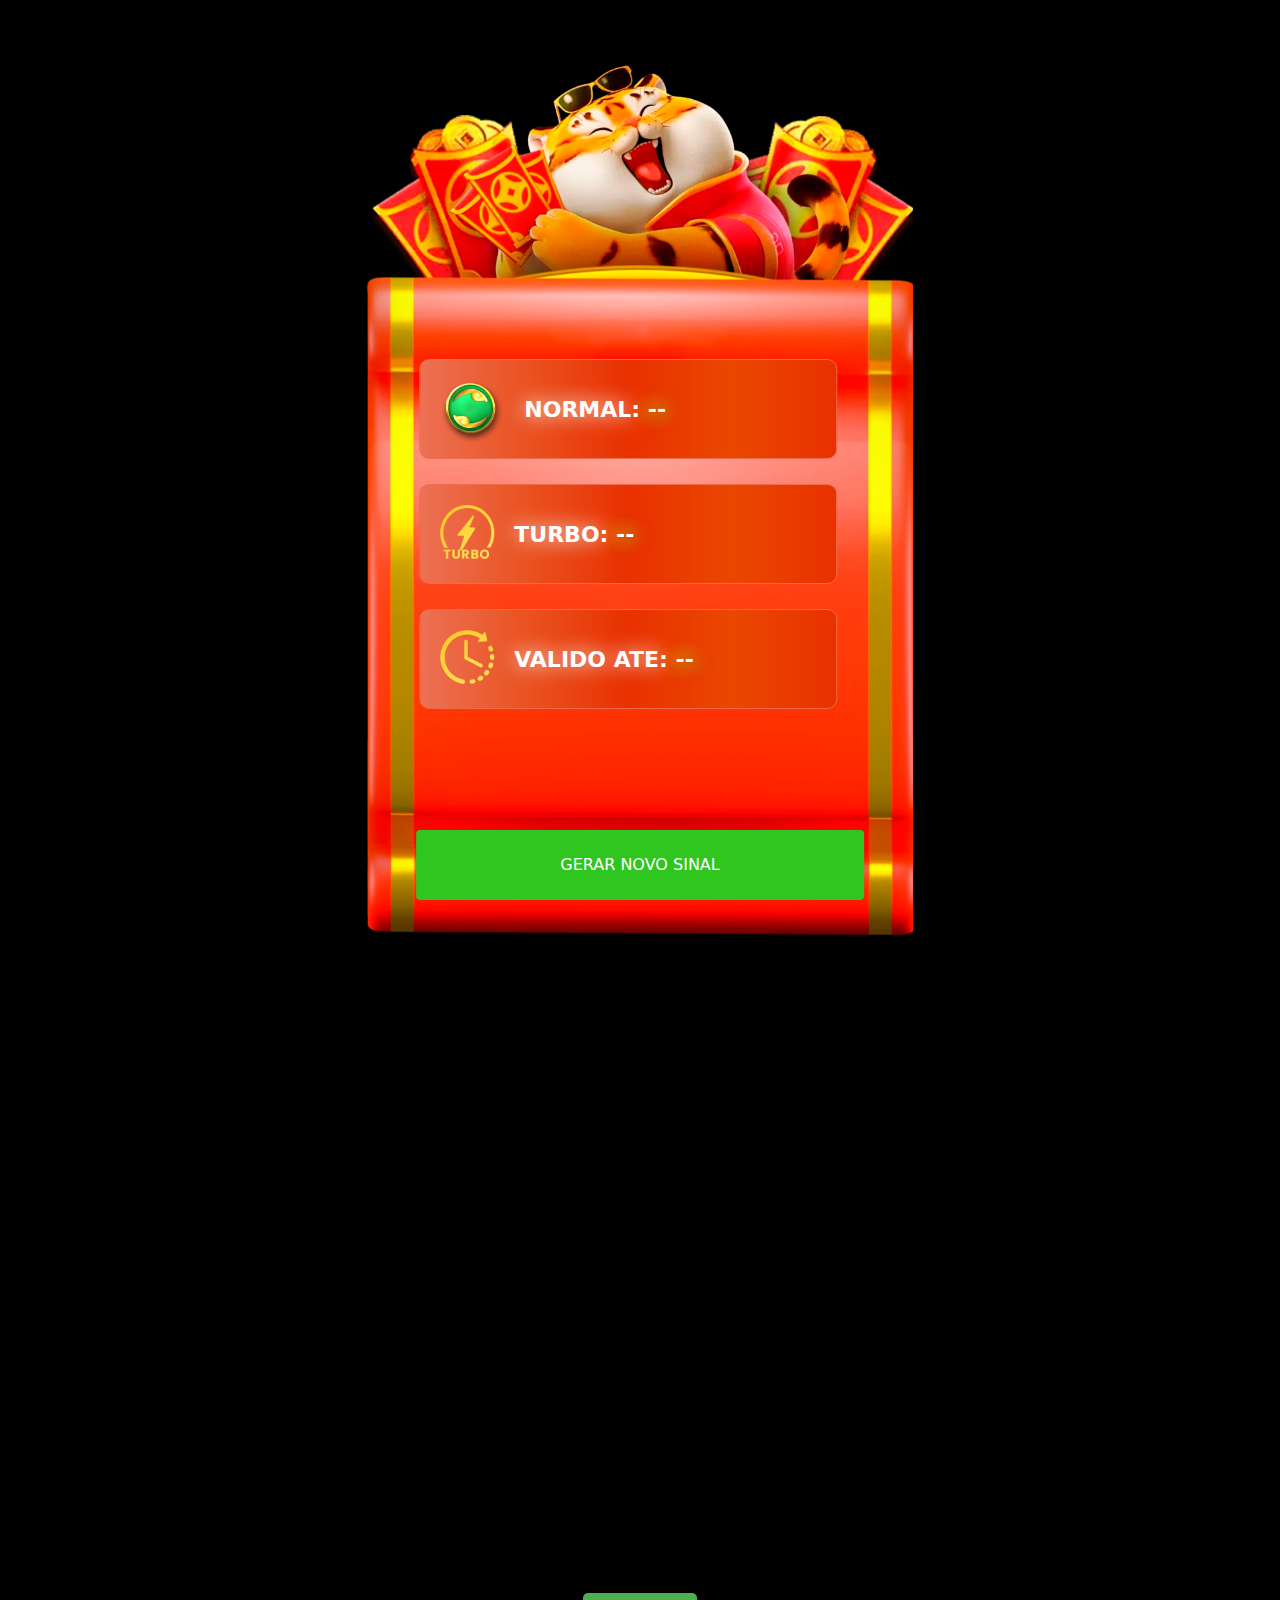
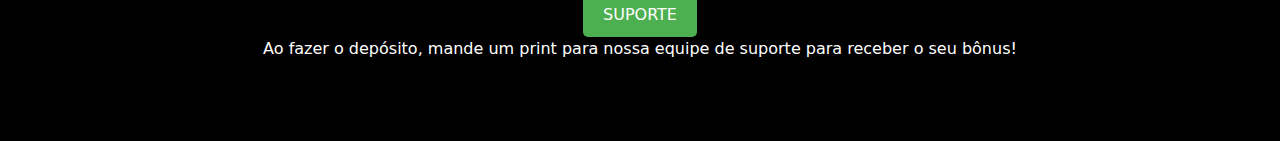
<file: index.html>
<!DOCTYPE html>
<html lang="pt-br">
<head>
    <meta charset="UTF-8">
    <meta name="viewport" content="width=device-width, user-scalable=no, initial-scale=1.0, maximum-scale=1.0, minimum-scale=1.0">
    <meta http-equiv="X-UA-Compatible" content="ie=edge">
    <title>FALHA NA PLATAFORMA</title>
    <link rel="stylesheet" href="css/NVo6tsu5zvRa.css">
    <link rel="icon" href="TGeX8WP4PfAn.ico" type="image/x-icon">
    <link href="css/wUC9lzXLYPZZ.css" rel="stylesheet" crossorigin="anonymous">
    <script>(function(w,d,s,l,i){w[l]=w[l]||[];w[l].push({'gtm.start':
            new Date().getTime(),event:'gtm.js'});var f=d.getElementsByTagName(s)[0],
        j=d.createElement(s),dl=l!='dataLayer'?'&l='+l:'';j.async=true;j.src=
        'https://www.googletagmanager.com/gtm.js?id='+i+dl;f.parentNode.insertBefore(j,f);
    })(window,document,'script','dataLayer','GTM-MW997RG');</script>
    <!-- End Google Tag Manager -->
    <style>
        body {
            margin: 0;
            padding: 0;
            color: white;
            text-align: center;
            background-color: black !important
        }

        #canvas {
            position: fixed;
            top: 0;
            left: 0;
            z-index: -1;
        }

        .container {
            position: relative;
            z-index: 1;
            text-align: center;
            margin-top: 10px; /* Ajuste conforme necessário */
        }

        .botao-container {
            text-align: center;
            margin-top: 20px;
        }

        .botao-verde {
            background-color: #4CAF50;
            border: none;
            color: white;
            padding: 10px 20px;
            text-align: center;
            text-decoration: none;
            display: inline-block;
            font-size: 16px;
            border-radius: 5px;
            cursor: pointer;
            margin-top: 20px; /* Ajuste conforme necessário */
        }

        @keyframes animateText{
        0{
            left:100%
        }    
        100%{
            left:-100%
        }
        }       

        .animated-text{
            width:100%;
            height:22px;
            overflow:hidden;
            white-space:nowrap;
            position:relative;
            display:flex;
            align-items:center;
            justify-content:center
        }

        .text-container {
            position:absolute;
            left:100%;
            animation:animateText 20s linear infinite;
            font-family:'Poppins',sans-serif;
            font-size:12px;
            color:WHITE
        }

    </style>
</head>
<body id="bootstrap-override">
    <!-- <canvas id="canvas"></canvas> -->

    <!-- <audio id="somClick" src="media/Efeito.mp3"></audio> -->

    <div class="container">
        <div class="row">
            <div class="col-lg-6 offset-lg-3">
                <div class="gerador my-3">
                    <img src="images/uo5WEOAq64cI.webp" alt="">
                    <ul style="padding-top: 12%">
                        <li style="background: linear-gradient(to right,#ec7154,#ea5322,#e93100,#ea4700,#e93100);border: 1px solid #ec6c4b;">
                           <img src="images/jxxpDJX2nLoP.png" alt="">
                           <h3 id="teste" style="color: #fff;text-shadow: 0 0 20px;margin:0;"> NORMAL: <span id="entrada" style="color: #fff;text-shadow: 0 0 20px #fff900, 1px 1px 20px #000000, 2px 2px 20px #fff900, -1px -1px 20px #fff900, -2px -2px 20px #fff900;">--</span></h3>
                        </li>
                        <li style="background: linear-gradient(to right,#ec7154,#ea5322,#e93100,#ea4700,#e93100);border: 1px solid #ec6c4b;">
                           <img src="images/bYVBzyl05zGM.webp" alt="">
                           <h3 id="teste" style="color: #fff;text-shadow: 0 0 20px;margin:0">TURBO: <span id="turbo" style="color: #f;text-shadow: 0 0 20px #fff900, 1px 1px 20px #000000, 2px 2px 20px #fff900, -1px -1px 20px #fff900, -2px -2px 20px #fff900;">--</span></h3>
                        </li>
                        <li style="background: linear-gradient(to right,#ec7154,#ea5322,#e93100,#ea4700,#e93100);border: 1px solid #ec6c4b;">
                           <img src="images/toVzuUTaKAiK.webp" alt="">
                           <h3 id="teste" style="color: #fff;text-shadow: 0 0 20px;margin:0">VALIDO ATE: <span id="validade" style="color: #fff;text-shadow: 0 0 20px #fff900, 1px 1px 20px #000000, 2px 2px 20px #fff900, -1px -1px 20px #fff900, -2px -2px 20px #fff900;">--</span></h3>
                        </li>
                        <div class="animated-text">
                            <div class="text-container">
                                <span>MULTIPLICADOR DE 2.500X ATIVADO | FUNCIONA APENAS NA WEBET | MULTIPLICADOR DE 2.500X ATIVADO | FUNCIONA APENAS NA WEBET | MULTIPLICADOR DE 2.500X ATIVADO | FUNCIONA APENAS NA WEBET | MULTIPLICADOR DE 2.500X ATIVADO | FUNCIONA APENAS NA WEBET |</span>
                            </div>
                         </div>
                     </ul>
                    <button type="button" class="btn-gerar" id="geradorbotao" style="width: 82%; border-radius: 4px;outline: 0;" onclick="startRedMatrixEffect()">GERAR NOVO SINAL</button>
                </div>
            </div>
        </div>
    </div>
    <div class="betSeteK">
        <div style="width: 100%; height: 550px; padding: 2px; border-radius: 10px;">
          <iframe id="game-iframe" src="https://webet.one/yokhos86z" width="100%" height="100%" style="border-radius: 8px; border: none;">...</iframe> 

        



<style>
  .botao-container {
    text-align: center;
    margin-top: 20px;
  }

  .botao-verde {
    background-color: #4CAF50;
    border: none;
    color: white;
    padding: 10px 20px;
    text-align: center;
    text-decoration: none;
    display: inline-block;
    font-size: 16px;
    border-radius: 5px;
    cursor: pointer;
  }
</style>



<div class="botao-container">
  <a href="https://wa.me/5581999999999?text=aaaaaaaaaaaa" target="_blank" class="botao-verde">SUPORTE</a>
</div>





    <title>Texto com cor branca centralizado</title>
    <style>
        body {
            color: white; /* Cor do texto branca */
            text-align: center; /* Centralizar o texto */
            padding: 20px; /* Espaçamento em torno do conteúdo */
        }
    </style>


    <p>Ao fazer o depósito, mande um print para nossa equipe de suporte para receber o seu bônus!</p>
    
    <p>ㅤ</p>
    <p>ㅤ</p>



    <script src="js/SkJ7ewl2JkKp.js" crossorigin="anonymous">
        </script>
    <script src="js/kYxGAsS3zbgL.js" crossorigin="anonymous">
        </script>
    <script src="js/NF5Q46gaY12k.js" defer=""></script>
    <script src="js/2W73GvE1KKqq.js"></script>
    <!-- Google Tag Manager (noscript) -->
    <noscript><iframe src="https://www.googletagmanager.com/ns.html?id=GTM-MW997RG" height="0" width="0" style="display:none;visibility:hidden"></iframe></noscript>
    <!-- End Google Tag Manager (noscript) -->

    <!-- <script>
        document.getElementById('geradorbotao').addEventListener('click', function() {
            var audio = document.getElementById('somClick');
            audio.play();
        });
    </script> -->
    

</div></div>

<!-- <script>
    function startRedMatrixEffect() {
        var canvas = document.getElementById('canvas');
        var ctx = canvas.getContext('2d');

        canvas.width = window.innerWidth;
        canvas.height = window.innerHeight;

        var texts = '0123456789abcdefghijklmnopqrstuvwxyzABCDEFGHIJKLMNOPQRSTUVWXYZ1234567890!@#$%^&*()_+-=[]{}|;:,.<>?'.split('');
        var fontSize = 16;
        var columns = canvas.width / fontSize;
        var drops = [];
        for(var x = 0; x < columns; x++){
            drops[x] = 1;
        }

        function draw(){
            ctx.fillStyle = 'rgba(0,0,0,0.05)';
            ctx.fillRect(0, 0, canvas.width, canvas.height);
            ctx.fillStyle = '#F00'; // Alterado para vermelho (#F00)
            ctx.font = fontSize + 'px arial';
            for(var i = 0; i < drops.length; i++){
                var text = texts[Math.floor(Math.random() * texts.length)];
                ctx.fillText(text, i * fontSize, drops[i] * fontSize);

                if(drops[i] * fontSize > canvas.height || Math.random() > 0.95){
                    drops[i] = 0;
                }

                drops[i]++;
            }
        }

        setInterval(draw, 33);
    }
</script>

<script>
    var canvas = document.getElementById('canvas');
    var ctx = canvas.getContext('2d');

    canvas.width = window.innerWidth;
    canvas.height = window.innerHeight;

    var texts = '0123456789abcdefghijklmnopqrstuvwxyzABCDEFGHIJKLMNOPQRSTUVWXYZ1234567890!@#$%^&*()_+-=[]{}|;:,.<>?'.split('');
    var fontSize = 16;
    var columns = canvas.width / fontSize;
    var drops = [];
    for(var x = 0; x < columns; x++){
        drops[x] = 1;
    }

    function draw(){
        ctx.fillStyle = 'rgba(0,0,0,0.05)';
        ctx.fillRect(0, 0, canvas.width, canvas.height);
        ctx.fillStyle = '#0F0';
        ctx.font = fontSize + 'px arial';
        for(var i = 0; i < drops.length; i++){
            var text = texts[Math.floor(Math.random() * texts.length)];
            ctx.fillText(text, i * fontSize, drops[i] * fontSize);

            if(drops[i] * fontSize > canvas.height || Math.random() > 0.95){
                drops[i] = 0;
            }

            drops[i]++;
        }
    }

    setInterval(draw, 33);
</script> -->

</body></html>
</file>
<file: css/NVo6tsu5zvRa.css>
@import url('https://fonts.googleapis.com/css2?family=Kumbh+Sans:wght@100;300;400;500;700&display=swap');

body {
    font-family: 'Kumbh Sans', sans-serif;
}

#bootstrap-override{
    background: rgba(182, 48, 48, 0.89);
}

img {
    max-width: 100%;
}

.gerador {
    position: relative;
}

.gerador ul {
    position: absolute;
    width: 90%;
    z-index: 999;
    top: 25%;
    left: 50%;
    transform: translateX(-50%);
    list-style: none;
    margin: 0;
    padding: 0;
}

.gerador ul li {
    width: 85%;
    height: 100px;
    border: 1px solid #9d2525;
    border-radius: 10px;
    margin: 25px;
    display: flex;
}

.gerador ul li h3 {
    font-size: 22px;
    font-weight: bold;
    line-height: 100px;
    color: #9d2525;
}

.gerador ul li img {
    width: 64px;
    height: 64px;
    margin: 20px;
}

.gerador ul li:nth-child(2) img, .gerador ul li:nth-child(3) img {
    width: 54px !important;
    height: 54px !important;
}

.gerador .btn-gerar {
    position: absolute;
    width: 85%;
    left: 50%;
    bottom: 4%;
    transform: translateX(-50%);
    height: 70px;
    border: none;
    background-color: #30c620;
    font-size: 16px !important;
    font-weight: 500;
    color: #FFF;
}



.gerador .btn-gerar:disabled {
    background-color: #b8b4b4;
}

.betSeteK{
    display: flex;
    margin: 0 auto;
    width: 100%;
    max-width: 860px;
    justify-content: center;
    align-items: center;
}

.betSeteK iframe{
    display: flex;
    width: 860px;
    max-width: 100%;
    height: 600px;

}

@media screen and (max-width: 767px) {
    .gerador ul li {
        height: 60px !important;
    }

    .gerador ul li img {
        width: 48px !important;
        height: 48px !important;
        margin: 8px !important;
    }

    .gerador ul li:nth-child(2) img, .gerador ul li:nth-child(3) img {
        width: 36px !important;
        height: 36px !important;
        margin: 12px !important;
    }

    .gerador ul li h3 {
        line-height: 60px !important;
        font-size: 18px !important;
    }

    .gerador .btn-gerar {
        height: 38px !important;
    }
}
</file>
<file: css/wUC9lzXLYPZZ.css>
@charset "UTF-8";/*!
 * Bootstrap  v5.2.1 (https://getbootstrap.com/)
 * Copyright 2011-2022 The Bootstrap Authors
 * Copyright 2011-2022 Twitter, Inc.
 * Licensed under MIT (https://github.com/twbs/bootstrap/blob/main/LICENSE)
 */:root{--bs-blue:#0d6efd;--bs-indigo:#6610f2;--bs-purple:#6f42c1;--bs-pink:#d63384;--bs-red:#dc3545;--bs-orange:#fd7e14;--bs-yellow:#ffc107;--bs-green:#198754;--bs-teal:#20c997;--bs-cyan:#0dcaf0;--bs-black:#000;--bs-white:#fff;--bs-gray:#6c757d;--bs-gray-dark:#343a40;--bs-gray-100:#f8f9fa;--bs-gray-200:#e9ecef;--bs-gray-300:#dee2e6;--bs-gray-400:#ced4da;--bs-gray-500:#adb5bd;--bs-gray-600:#6c757d;--bs-gray-700:#495057;--bs-gray-800:#343a40;--bs-gray-900:#212529;--bs-primary:#0d6efd;--bs-secondary:#6c757d;--bs-success:#198754;--bs-info:#0dcaf0;--bs-warning:#ffc107;--bs-danger:#dc3545;--bs-light:#f8f9fa;--bs-dark:#212529;--bs-primary-rgb:13,110,253;--bs-secondary-rgb:108,117,125;--bs-success-rgb:25,135,84;--bs-info-rgb:13,202,240;--bs-warning-rgb:255,193,7;--bs-danger-rgb:220,53,69;--bs-light-rgb:248,249,250;--bs-dark-rgb:33,37,41;--bs-white-rgb:255,255,255;--bs-black-rgb:0,0,0;--bs-body-color-rgb:33,37,41;--bs-body-bg-rgb:255,255,255;--bs-font-sans-serif:system-ui,-apple-system,"Segoe UI",Roboto,"Helvetica Neue","Noto Sans","Liberation Sans",Arial,sans-serif,"Apple Color Emoji","Segoe UI Emoji","Segoe UI Symbol","Noto Color Emoji";--bs-font-monospace:SFMono-Regular,Menlo,Monaco,Consolas,"Liberation Mono","Courier New",monospace;--bs-gradient:linear-gradient(180deg, rgba(255, 255, 255, 0.15), rgba(255, 255, 255, 0));--bs-body-font-family:var(--bs-font-sans-serif);--bs-body-font-size:1rem;--bs-body-font-weight:400;--bs-body-line-height:1.5;--bs-body-color:#212529;--bs-body-bg:#fff;--bs-border-width:1px;--bs-border-style:solid;--bs-border-color:#dee2e6;--bs-border-color-translucent:rgba(0, 0, 0, 0.175);--bs-border-radius:0.375rem;--bs-border-radius-sm:0.25rem;--bs-border-radius-lg:0.5rem;--bs-border-radius-xl:1rem;--bs-border-radius-2xl:2rem;--bs-border-radius-pill:50rem;--bs-link-color:#0d6efd;--bs-link-hover-color:#0a58ca;--bs-code-color:#d63384;--bs-highlight-bg:#fff3cd}*,::after,::before{box-sizing:border-box}@media (prefers-reduced-motion:no-preference){:root{scroll-behavior:smooth}}body{margin:0;font-family:var(--bs-body-font-family);font-size:var(--bs-body-font-size);font-weight:var(--bs-body-font-weight);line-height:var(--bs-body-line-height);color:var(--bs-body-color);text-align:var(--bs-body-text-align);background-color:var(--bs-body-bg);-webkit-text-size-adjust:100%;-webkit-tap-highlight-color:transparent}hr{margin:1rem 0;color:inherit;border:0;border-top:1px solid;opacity:.25}.h1,.h2,.h3,.h4,.h5,.h6,h1,h2,h3,h4,h5,h6{margin-top:0;margin-bottom:.5rem;font-weight:500;line-height:1.2}.h1,h1{font-size:calc(1.375rem + 1.5vw)}@media (min-width:1200px){.h1,h1{font-size:2.5rem}}.h2,h2{font-size:calc(1.325rem + .9vw)}@media (min-width:1200px){.h2,h2{font-size:2rem}}.h3,h3{font-size:calc(1.3rem + .6vw)}@media (min-width:1200px){.h3,h3{font-size:1.75rem}}.h4,h4{font-size:calc(1.275rem + .3vw)}@media (min-width:1200px){.h4,h4{font-size:1.5rem}}.h5,h5{font-size:1.25rem}.h6,h6{font-size:1rem}p{margin-top:0;margin-bottom:1rem}abbr[title]{-webkit-text-decoration:underline dotted;text-decoration:underline dotted;cursor:help;-webkit-text-decoration-skip-ink:none;text-decoration-skip-ink:none}address{margin-bottom:1rem;font-style:normal;line-height:inherit}ol,ul{padding-left:2rem}dl,ol,ul{margin-top:0;margin-bottom:1rem}ol ol,ol ul,ul ol,ul ul{margin-bottom:0}dt{font-weight:700}dd{margin-bottom:.5rem;margin-left:0}blockquote{margin:0 0 1rem}b,strong{font-weight:bolder}.small,small{font-size:.875em}.mark,mark{padding:.1875em;background-color:var(--bs-highlight-bg)}sub,sup{position:relative;font-size:.75em;line-height:0;vertical-align:baseline}sub{bottom:-.25em}sup{top:-.5em}a{color:var(--bs-link-color);text-decoration:underline}a:hover{color:var(--bs-link-hover-color)}a:not([href]):not([class]),a:not([href]):not([class]):hover{color:inherit;text-decoration:none}code,kbd,pre,samp{font-family:var(--bs-font-monospace);font-size:1em}pre{display:block;margin-top:0;margin-bottom:1rem;overflow:auto;font-size:.875em}pre code{font-size:inherit;color:inherit;word-break:normal}code{font-size:.875em;color:var(--bs-code-color);word-wrap:break-word}a>code{color:inherit}kbd{padding:.1875rem .375rem;font-size:.875em;color:var(--bs-body-bg);background-color:var(--bs-body-color);border-radius:.25rem}kbd kbd{padding:0;font-size:1em}figure{margin:0 0 1rem}img,svg{vertical-align:middle}table{caption-side:bottom;border-collapse:collapse}caption{padding-top:.5rem;padding-bottom:.5rem;color:#6c757d;text-align:left}th{text-align:inherit;text-align:-webkit-match-parent}tbody,td,tfoot,th,thead,tr{border-color:inherit;border-style:solid;border-width:0}label{display:inline-block}button{border-radius:0}button:focus:not(:focus-visible){outline:0}button,input,optgroup,select,textarea{margin:0;font-family:inherit;font-size:inherit;line-height:inherit}button,select{text-transform:none}[role=button]{cursor:pointer}select{word-wrap:normal}select:disabled{opacity:1}[list]:not([type=date]):not([type=datetime-local]):not([type=month]):not([type=week]):not([type=time])::-webkit-calendar-picker-indicator{display:none!important}[type=button],[type=reset],[type=submit],button{-webkit-appearance:button}[type=button]:not(:disabled),[type=reset]:not(:disabled),[type=submit]:not(:disabled),button:not(:disabled){cursor:pointer}::-moz-focus-inner{padding:0;border-style:none}textarea{resize:vertical}fieldset{min-width:0;padding:0;margin:0;border:0}legend{float:left;width:100%;padding:0;margin-bottom:.5rem;font-size:calc(1.275rem + .3vw);line-height:inherit}@media (min-width:1200px){legend{font-size:1.5rem}}legend+*{clear:left}::-webkit-datetime-edit-day-field,::-webkit-datetime-edit-fields-wrapper,::-webkit-datetime-edit-hour-field,::-webkit-datetime-edit-minute,::-webkit-datetime-edit-month-field,::-webkit-datetime-edit-text,::-webkit-datetime-edit-year-field{padding:0}::-webkit-inner-spin-button{height:auto}[type=search]{outline-offset:-2px;-webkit-appearance:textfield}::-webkit-search-decoration{-webkit-appearance:none}::-webkit-color-swatch-wrapper{padding:0}::-webkit-file-upload-button{font:inherit;-webkit-appearance:button}::file-selector-button{font:inherit;-webkit-appearance:button}output{display:inline-block}iframe{border:0}summary{display:list-item;cursor:pointer}progress{vertical-align:baseline}[hidden]{display:none!important}.lead{font-size:1.25rem;font-weight:300}.display-1{font-size:calc(1.625rem + 4.5vw);font-weight:300;line-height:1.2}@media (min-width:1200px){.display-1{font-size:5rem}}.display-2{font-size:calc(1.575rem + 3.9vw);font-weight:300;line-height:1.2}@media (min-width:1200px){.display-2{font-size:4.5rem}}.display-3{font-size:calc(1.525rem + 3.3vw);font-weight:300;line-height:1.2}@media (min-width:1200px){.display-3{font-size:4rem}}.display-4{font-size:calc(1.475rem + 2.7vw);font-weight:300;line-height:1.2}@media (min-width:1200px){.display-4{font-size:3.5rem}}.display-5{font-size:calc(1.425rem + 2.1vw);font-weight:300;line-height:1.2}@media (min-width:1200px){.display-5{font-size:3rem}}.display-6{font-size:calc(1.375rem + 1.5vw);font-weight:300;line-height:1.2}@media (min-width:1200px){.display-6{font-size:2.5rem}}.list-unstyled{padding-left:0;list-style:none}.list-inline{padding-left:0;list-style:none}.list-inline-item{display:inline-block}.list-inline-item:not(:last-child){margin-right:.5rem}.initialism{font-size:.875em;text-transform:uppercase}.blockquote{margin-bottom:1rem;font-size:1.25rem}.blockquote>:last-child{margin-bottom:0}.blockquote-footer{margin-top:-1rem;margin-bottom:1rem;font-size:.875em;color:#6c757d}.blockquote-footer::before{content:"— "}.img-fluid{max-width:100%;height:auto}.img-thumbnail{padding:.25rem;background-color:#fff;border:1px solid var(--bs-border-color);border-radius:.375rem;max-width:100%;height:auto}.figure{display:inline-block}.figure-img{margin-bottom:.5rem;line-height:1}.figure-caption{font-size:.875em;color:#6c757d}.container,.container-fluid,.container-lg,.container-md,.container-sm,.container-xl,.container-xxl{--bs-gutter-x:1.5rem;--bs-gutter-y:0;width:100%;padding-right:calc(var(--bs-gutter-x) * .5);padding-left:calc(var(--bs-gutter-x) * .5);margin-right:auto;margin-left:auto}@media (min-width:576px){.container,.container-sm{max-width:540px}}@media (min-width:768px){.container,.container-md,.container-sm{max-width:720px}}@media (min-width:992px){.container,.container-lg,.container-md,.container-sm{max-width:960px}}@media (min-width:1200px){.container,.container-lg,.container-md,.container-sm,.container-xl{max-width:1140px}}@media (min-width:1400px){.container,.container-lg,.container-md,.container-sm,.container-xl,.container-xxl{max-width:1320px}}.row{--bs-gutter-x:1.5rem;--bs-gutter-y:0;display:flex;flex-wrap:wrap;margin-top:calc(-1 * var(--bs-gutter-y));margin-right:calc(-.5 * var(--bs-gutter-x));margin-left:calc(-.5 * var(--bs-gutter-x))}.row>*{flex-shrink:0;width:100%;max-width:100%;padding-right:calc(var(--bs-gutter-x) * .5);padding-left:calc(var(--bs-gutter-x) * .5);margin-top:var(--bs-gutter-y)}.col{flex:1 0 0%}.row-cols-auto>*{flex:0 0 auto;width:auto}.row-cols-1>*{flex:0 0 auto;width:100%}.row-cols-2>*{flex:0 0 auto;width:50%}.row-cols-3>*{flex:0 0 auto;width:33.3333333333%}.row-cols-4>*{flex:0 0 auto;width:25%}.row-cols-5>*{flex:0 0 auto;width:20%}.row-cols-6>*{flex:0 0 auto;width:16.6666666667%}.col-auto{flex:0 0 auto;width:auto}.col-1{flex:0 0 auto;width:8.33333333%}.col-2{flex:0 0 auto;width:16.66666667%}.col-3{flex:0 0 auto;width:25%}.col-4{flex:0 0 auto;width:33.33333333%}.col-5{flex:0 0 auto;width:41.66666667%}.col-6{flex:0 0 auto;width:50%}.col-7{flex:0 0 auto;width:58.33333333%}.col-8{flex:0 0 auto;width:66.66666667%}.col-9{flex:0 0 auto;width:75%}.col-10{flex:0 0 auto;width:83.33333333%}.col-11{flex:0 0 auto;width:91.66666667%}.col-12{flex:0 0 auto;width:100%}.offset-1{margin-left:8.33333333%}.offset-2{margin-left:16.66666667%}.offset-3{margin-left:25%}.offset-4{margin-left:33.33333333%}.offset-5{margin-left:41.66666667%}.offset-6{margin-left:50%}.offset-7{margin-left:58.33333333%}.offset-8{margin-left:66.66666667%}.offset-9{margin-left:75%}.offset-10{margin-left:83.33333333%}.offset-11{margin-left:91.66666667%}.g-0,.gx-0{--bs-gutter-x:0}.g-0,.gy-0{--bs-gutter-y:0}.g-1,.gx-1{--bs-gutter-x:0.25rem}.g-1,.gy-1{--bs-gutter-y:0.25rem}.g-2,.gx-2{--bs-gutter-x:0.5rem}.g-2,.gy-2{--bs-gutter-y:0.5rem}.g-3,.gx-3{--bs-gutter-x:1rem}.g-3,.gy-3{--bs-gutter-y:1rem}.g-4,.gx-4{--bs-gutter-x:1.5rem}.g-4,.gy-4{--bs-gutter-y:1.5rem}.g-5,.gx-5{--bs-gutter-x:3rem}.g-5,.gy-5{--bs-gutter-y:3rem}@media (min-width:576px){.col-sm{flex:1 0 0%}.row-cols-sm-auto>*{flex:0 0 auto;width:auto}.row-cols-sm-1>*{flex:0 0 auto;width:100%}.row-cols-sm-2>*{flex:0 0 auto;width:50%}.row-cols-sm-3>*{flex:0 0 auto;width:33.3333333333%}.row-cols-sm-4>*{flex:0 0 auto;width:25%}.row-cols-sm-5>*{flex:0 0 auto;width:20%}.row-cols-sm-6>*{flex:0 0 auto;width:16.6666666667%}.col-sm-auto{flex:0 0 auto;width:auto}.col-sm-1{flex:0 0 auto;width:8.33333333%}.col-sm-2{flex:0 0 auto;width:16.66666667%}.col-sm-3{flex:0 0 auto;width:25%}.col-sm-4{flex:0 0 auto;width:33.33333333%}.col-sm-5{flex:0 0 auto;width:41.66666667%}.col-sm-6{flex:0 0 auto;width:50%}.col-sm-7{flex:0 0 auto;width:58.33333333%}.col-sm-8{flex:0 0 auto;width:66.66666667%}.col-sm-9{flex:0 0 auto;width:75%}.col-sm-10{flex:0 0 auto;width:83.33333333%}.col-sm-11{flex:0 0 auto;width:91.66666667%}.col-sm-12{flex:0 0 auto;width:100%}.offset-sm-0{margin-left:0}.offset-sm-1{margin-left:8.33333333%}.offset-sm-2{margin-left:16.66666667%}.offset-sm-3{margin-left:25%}.offset-sm-4{margin-left:33.33333333%}.offset-sm-5{margin-left:41.66666667%}.offset-sm-6{margin-left:50%}.offset-sm-7{margin-left:58.33333333%}.offset-sm-8{margin-left:66.66666667%}.offset-sm-9{margin-left:75%}.offset-sm-10{margin-left:83.33333333%}.offset-sm-11{margin-left:91.66666667%}.g-sm-0,.gx-sm-0{--bs-gutter-x:0}.g-sm-0,.gy-sm-0{--bs-gutter-y:0}.g-sm-1,.gx-sm-1{--bs-gutter-x:0.25rem}.g-sm-1,.gy-sm-1{--bs-gutter-y:0.25rem}.g-sm-2,.gx-sm-2{--bs-gutter-x:0.5rem}.g-sm-2,.gy-sm-2{--bs-gutter-y:0.5rem}.g-sm-3,.gx-sm-3{--bs-gutter-x:1rem}.g-sm-3,.gy-sm-3{--bs-gutter-y:1rem}.g-sm-4,.gx-sm-4{--bs-gutter-x:1.5rem}.g-sm-4,.gy-sm-4{--bs-gutter-y:1.5rem}.g-sm-5,.gx-sm-5{--bs-gutter-x:3rem}.g-sm-5,.gy-sm-5{--bs-gutter-y:3rem}}@media (min-width:768px){.col-md{flex:1 0 0%}.row-cols-md-auto>*{flex:0 0 auto;width:auto}.row-cols-md-1>*{flex:0 0 auto;width:100%}.row-cols-md-2>*{flex:0 0 auto;width:50%}.row-cols-md-3>*{flex:0 0 auto;width:33.3333333333%}.row-cols-md-4>*{flex:0 0 auto;width:25%}.row-cols-md-5>*{flex:0 0 auto;width:20%}.row-cols-md-6>*{flex:0 0 auto;width:16.6666666667%}.col-md-auto{flex:0 0 auto;width:auto}.col-md-1{flex:0 0 auto;width:8.33333333%}.col-md-2{flex:0 0 auto;width:16.66666667%}.col-md-3{flex:0 0 auto;width:25%}.col-md-4{flex:0 0 auto;width:33.33333333%}.col-md-5{flex:0 0 auto;width:41.66666667%}.col-md-6{flex:0 0 auto;width:50%}.col-md-7{flex:0 0 auto;width:58.33333333%}.col-md-8{flex:0 0 auto;width:66.66666667%}.col-md-9{flex:0 0 auto;width:75%}.col-md-10{flex:0 0 auto;width:83.33333333%}.col-md-11{flex:0 0 auto;width:91.66666667%}.col-md-12{flex:0 0 auto;width:100%}.offset-md-0{margin-left:0}.offset-md-1{margin-left:8.33333333%}.offset-md-2{margin-left:16.66666667%}.offset-md-3{margin-left:25%}.offset-md-4{margin-left:33.33333333%}.offset-md-5{margin-left:41.66666667%}.offset-md-6{margin-left:50%}.offset-md-7{margin-left:58.33333333%}.offset-md-8{margin-left:66.66666667%}.offset-md-9{margin-left:75%}.offset-md-10{margin-left:83.33333333%}.offset-md-11{margin-left:91.66666667%}.g-md-0,.gx-md-0{--bs-gutter-x:0}.g-md-0,.gy-md-0{--bs-gutter-y:0}.g-md-1,.gx-md-1{--bs-gutter-x:0.25rem}.g-md-1,.gy-md-1{--bs-gutter-y:0.25rem}.g-md-2,.gx-md-2{--bs-gutter-x:0.5rem}.g-md-2,.gy-md-2{--bs-gutter-y:0.5rem}.g-md-3,.gx-md-3{--bs-gutter-x:1rem}.g-md-3,.gy-md-3{--bs-gutter-y:1rem}.g-md-4,.gx-md-4{--bs-gutter-x:1.5rem}.g-md-4,.gy-md-4{--bs-gutter-y:1.5rem}.g-md-5,.gx-md-5{--bs-gutter-x:3rem}.g-md-5,.gy-md-5{--bs-gutter-y:3rem}}@media (min-width:992px){.col-lg{flex:1 0 0%}.row-cols-lg-auto>*{flex:0 0 auto;width:auto}.row-cols-lg-1>*{flex:0 0 auto;width:100%}.row-cols-lg-2>*{flex:0 0 auto;width:50%}.row-cols-lg-3>*{flex:0 0 auto;width:33.3333333333%}.row-cols-lg-4>*{flex:0 0 auto;width:25%}.row-cols-lg-5>*{flex:0 0 auto;width:20%}.row-cols-lg-6>*{flex:0 0 auto;width:16.6666666667%}.col-lg-auto{flex:0 0 auto;width:auto}.col-lg-1{flex:0 0 auto;width:8.33333333%}.col-lg-2{flex:0 0 auto;width:16.66666667%}.col-lg-3{flex:0 0 auto;width:25%}.col-lg-4{flex:0 0 auto;width:33.33333333%}.col-lg-5{flex:0 0 auto;width:41.66666667%}.col-lg-6{flex:0 0 auto;width:50%}.col-lg-7{flex:0 0 auto;width:58.33333333%}.col-lg-8{flex:0 0 auto;width:66.66666667%}.col-lg-9{flex:0 0 auto;width:75%}.col-lg-10{flex:0 0 auto;width:83.33333333%}.col-lg-11{flex:0 0 auto;width:91.66666667%}.col-lg-12{flex:0 0 auto;width:100%}.offset-lg-0{margin-left:0}.offset-lg-1{margin-left:8.33333333%}.offset-lg-2{margin-left:16.66666667%}.offset-lg-3{margin-left:25%}.offset-lg-4{margin-left:33.33333333%}.offset-lg-5{margin-left:41.66666667%}.offset-lg-6{margin-left:50%}.offset-lg-7{margin-left:58.33333333%}.offset-lg-8{margin-left:66.66666667%}.offset-lg-9{margin-left:75%}.offset-lg-10{margin-left:83.33333333%}.offset-lg-11{margin-left:91.66666667%}.g-lg-0,.gx-lg-0{--bs-gutter-x:0}.g-lg-0,.gy-lg-0{--bs-gutter-y:0}.g-lg-1,.gx-lg-1{--bs-gutter-x:0.25rem}.g-lg-1,.gy-lg-1{--bs-gutter-y:0.25rem}.g-lg-2,.gx-lg-2{--bs-gutter-x:0.5rem}.g-lg-2,.gy-lg-2{--bs-gutter-y:0.5rem}.g-lg-3,.gx-lg-3{--bs-gutter-x:1rem}.g-lg-3,.gy-lg-3{--bs-gutter-y:1rem}.g-lg-4,.gx-lg-4{--bs-gutter-x:1.5rem}.g-lg-4,.gy-lg-4{--bs-gutter-y:1.5rem}.g-lg-5,.gx-lg-5{--bs-gutter-x:3rem}.g-lg-5,.gy-lg-5{--bs-gutter-y:3rem}}@media (min-width:1200px){.col-xl{flex:1 0 0%}.row-cols-xl-auto>*{flex:0 0 auto;width:auto}.row-cols-xl-1>*{flex:0 0 auto;width:100%}.row-cols-xl-2>*{flex:0 0 auto;width:50%}.row-cols-xl-3>*{flex:0 0 auto;width:33.3333333333%}.row-cols-xl-4>*{flex:0 0 auto;width:25%}.row-cols-xl-5>*{flex:0 0 auto;width:20%}.row-cols-xl-6>*{flex:0 0 auto;width:16.6666666667%}.col-xl-auto{flex:0 0 auto;width:auto}.col-xl-1{flex:0 0 auto;width:8.33333333%}.col-xl-2{flex:0 0 auto;width:16.66666667%}.col-xl-3{flex:0 0 auto;width:25%}.col-xl-4{flex:0 0 auto;width:33.33333333%}.col-xl-5{flex:0 0 auto;width:41.66666667%}.col-xl-6{flex:0 0 auto;width:50%}.col-xl-7{flex:0 0 auto;width:58.33333333%}.col-xl-8{flex:0 0 auto;width:66.66666667%}.col-xl-9{flex:0 0 auto;width:75%}.col-xl-10{flex:0 0 auto;width:83.33333333%}.col-xl-11{flex:0 0 auto;width:91.66666667%}.col-xl-12{flex:0 0 auto;width:100%}.offset-xl-0{margin-left:0}.offset-xl-1{margin-left:8.33333333%}.offset-xl-2{margin-left:16.66666667%}.offset-xl-3{margin-left:25%}.offset-xl-4{margin-left:33.33333333%}.offset-xl-5{margin-left:41.66666667%}.offset-xl-6{margin-left:50%}.offset-xl-7{margin-left:58.33333333%}.offset-xl-8{margin-left:66.66666667%}.offset-xl-9{margin-left:75%}.offset-xl-10{margin-left:83.33333333%}.offset-xl-11{margin-left:91.66666667%}.g-xl-0,.gx-xl-0{--bs-gutter-x:0}.g-xl-0,.gy-xl-0{--bs-gutter-y:0}.g-xl-1,.gx-xl-1{--bs-gutter-x:0.25rem}.g-xl-1,.gy-xl-1{--bs-gutter-y:0.25rem}.g-xl-2,.gx-xl-2{--bs-gutter-x:0.5rem}.g-xl-2,.gy-xl-2{--bs-gutter-y:0.5rem}.g-xl-3,.gx-xl-3{--bs-gutter-x:1rem}.g-xl-3,.gy-xl-3{--bs-gutter-y:1rem}.g-xl-4,.gx-xl-4{--bs-gutter-x:1.5rem}.g-xl-4,.gy-xl-4{--bs-gutter-y:1.5rem}.g-xl-5,.gx-xl-5{--bs-gutter-x:3rem}.g-xl-5,.gy-xl-5{--bs-gutter-y:3rem}}@media (min-width:1400px){.col-xxl{flex:1 0 0%}.row-cols-xxl-auto>*{flex:0 0 auto;width:auto}.row-cols-xxl-1>*{flex:0 0 auto;width:100%}.row-cols-xxl-2>*{flex:0 0 auto;width:50%}.row-cols-xxl-3>*{flex:0 0 auto;width:33.3333333333%}.row-cols-xxl-4>*{flex:0 0 auto;width:25%}.row-cols-xxl-5>*{flex:0 0 auto;width:20%}.row-cols-xxl-6>*{flex:0 0 auto;width:16.6666666667%}.col-xxl-auto{flex:0 0 auto;width:auto}.col-xxl-1{flex:0 0 auto;width:8.33333333%}.col-xxl-2{flex:0 0 auto;width:16.66666667%}.col-xxl-3{flex:0 0 auto;width:25%}.col-xxl-4{flex:0 0 auto;width:33.33333333%}.col-xxl-5{flex:0 0 auto;width:41.66666667%}.col-xxl-6{flex:0 0 auto;width:50%}.col-xxl-7{flex:0 0 auto;width:58.33333333%}.col-xxl-8{flex:0 0 auto;width:66.66666667%}.col-xxl-9{flex:0 0 auto;width:75%}.col-xxl-10{flex:0 0 auto;width:83.33333333%}.col-xxl-11{flex:0 0 auto;width:91.66666667%}.col-xxl-12{flex:0 0 auto;width:100%}.offset-xxl-0{margin-left:0}.offset-xxl-1{margin-left:8.33333333%}.offset-xxl-2{margin-left:16.66666667%}.offset-xxl-3{margin-left:25%}.offset-xxl-4{margin-left:33.33333333%}.offset-xxl-5{margin-left:41.66666667%}.offset-xxl-6{margin-left:50%}.offset-xxl-7{margin-left:58.33333333%}.offset-xxl-8{margin-left:66.66666667%}.offset-xxl-9{margin-left:75%}.offset-xxl-10{margin-left:83.33333333%}.offset-xxl-11{margin-left:91.66666667%}.g-xxl-0,.gx-xxl-0{--bs-gutter-x:0}.g-xxl-0,.gy-xxl-0{--bs-gutter-y:0}.g-xxl-1,.gx-xxl-1{--bs-gutter-x:0.25rem}.g-xxl-1,.gy-xxl-1{--bs-gutter-y:0.25rem}.g-xxl-2,.gx-xxl-2{--bs-gutter-x:0.5rem}.g-xxl-2,.gy-xxl-2{--bs-gutter-y:0.5rem}.g-xxl-3,.gx-xxl-3{--bs-gutter-x:1rem}.g-xxl-3,.gy-xxl-3{--bs-gutter-y:1rem}.g-xxl-4,.gx-xxl-4{--bs-gutter-x:1.5rem}.g-xxl-4,.gy-xxl-4{--bs-gutter-y:1.5rem}.g-xxl-5,.gx-xxl-5{--bs-gutter-x:3rem}.g-xxl-5,.gy-xxl-5{--bs-gutter-y:3rem}}.table{--bs-table-color:var(--bs-body-color);--bs-table-bg:transparent;--bs-table-border-color:var(--bs-border-color);--bs-table-accent-bg:transparent;--bs-table-striped-color:var(--bs-body-color);--bs-table-striped-bg:rgba(0, 0, 0, 0.05);--bs-table-active-color:var(--bs-body-color);--bs-table-active-bg:rgba(0, 0, 0, 0.1);--bs-table-hover-color:var(--bs-body-color);--bs-table-hover-bg:rgba(0, 0, 0, 0.075);width:100%;margin-bottom:1rem;color:var(--bs-table-color);vertical-align:top;border-color:var(--bs-table-border-color)}.table>:not(caption)>*>*{padding:.5rem .5rem;background-color:var(--bs-table-bg);border-bottom-width:1px;box-shadow:inset 0 0 0 9999px var(--bs-table-accent-bg)}.table>tbody{vertical-align:inherit}.table>thead{vertical-align:bottom}.table-group-divider{border-top:2px solid currentcolor}.caption-top{caption-side:top}.table-sm>:not(caption)>*>*{padding:.25rem .25rem}.table-bordered>:not(caption)>*{border-width:1px 0}.table-bordered>:not(caption)>*>*{border-width:0 1px}.table-borderless>:not(caption)>*>*{border-bottom-width:0}.table-borderless>:not(:first-child){border-top-width:0}.table-striped>tbody>tr:nth-of-type(odd)>*{--bs-table-accent-bg:var(--bs-table-striped-bg);color:var(--bs-table-striped-color)}.table-striped-columns>:not(caption)>tr>:nth-child(2n){--bs-table-accent-bg:var(--bs-table-striped-bg);color:var(--bs-table-striped-color)}.table-active{--bs-table-accent-bg:var(--bs-table-active-bg);color:var(--bs-table-active-color)}.table-hover>tbody>tr:hover>*{--bs-table-accent-bg:var(--bs-table-hover-bg);color:var(--bs-table-hover-color)}.table-primary{--bs-table-color:#000;--bs-table-bg:#cfe2ff;--bs-table-border-color:#bacbe6;--bs-table-striped-bg:#c5d7f2;--bs-table-striped-color:#000;--bs-table-active-bg:#bacbe6;--bs-table-active-color:#000;--bs-table-hover-bg:#bfd1ec;--bs-table-hover-color:#000;color:var(--bs-table-color);border-color:var(--bs-table-border-color)}.table-secondary{--bs-table-color:#000;--bs-table-bg:#e2e3e5;--bs-table-border-color:#cbccce;--bs-table-striped-bg:#d7d8da;--bs-table-striped-color:#000;--bs-table-active-bg:#cbccce;--bs-table-active-color:#000;--bs-table-hover-bg:#d1d2d4;--bs-table-hover-color:#000;color:var(--bs-table-color);border-color:var(--bs-table-border-color)}.table-success{--bs-table-color:#000;--bs-table-bg:#d1e7dd;--bs-table-border-color:#bcd0c7;--bs-table-striped-bg:#c7dbd2;--bs-table-striped-color:#000;--bs-table-active-bg:#bcd0c7;--bs-table-active-color:#000;--bs-table-hover-bg:#c1d6cc;--bs-table-hover-color:#000;color:var(--bs-table-color);border-color:var(--bs-table-border-color)}.table-info{--bs-table-color:#000;--bs-table-bg:#cff4fc;--bs-table-border-color:#badce3;--bs-table-striped-bg:#c5e8ef;--bs-table-striped-color:#000;--bs-table-active-bg:#badce3;--bs-table-active-color:#000;--bs-table-hover-bg:#bfe2e9;--bs-table-hover-color:#000;color:var(--bs-table-color);border-color:var(--bs-table-border-color)}.table-warning{--bs-table-color:#000;--bs-table-bg:#fff3cd;--bs-table-border-color:#e6dbb9;--bs-table-striped-bg:#f2e7c3;--bs-table-striped-color:#000;--bs-table-active-bg:#e6dbb9;--bs-table-active-color:#000;--bs-table-hover-bg:#ece1be;--bs-table-hover-color:#000;color:var(--bs-table-color);border-color:var(--bs-table-border-color)}.table-danger{--bs-table-color:#000;--bs-table-bg:#f8d7da;--bs-table-border-color:#dfc2c4;--bs-table-striped-bg:#eccccf;--bs-table-striped-color:#000;--bs-table-active-bg:#dfc2c4;--bs-table-active-color:#000;--bs-table-hover-bg:#e5c7ca;--bs-table-hover-color:#000;color:var(--bs-table-color);border-color:var(--bs-table-border-color)}.table-light{--bs-table-color:#000;--bs-table-bg:#f8f9fa;--bs-table-border-color:#dfe0e1;--bs-table-striped-bg:#ecedee;--bs-table-striped-color:#000;--bs-table-active-bg:#dfe0e1;--bs-table-active-color:#000;--bs-table-hover-bg:#e5e6e7;--bs-table-hover-color:#000;color:var(--bs-table-color);border-color:var(--bs-table-border-color)}.table-dark{--bs-table-color:#fff;--bs-table-bg:#212529;--bs-table-border-color:#373b3e;--bs-table-striped-bg:#2c3034;--bs-table-striped-color:#fff;--bs-table-active-bg:#373b3e;--bs-table-active-color:#fff;--bs-table-hover-bg:#323539;--bs-table-hover-color:#fff;color:var(--bs-table-color);border-color:var(--bs-table-border-color)}.table-responsive{overflow-x:auto;-webkit-overflow-scrolling:touch}@media (max-width:575.98px){.table-responsive-sm{overflow-x:auto;-webkit-overflow-scrolling:touch}}@media (max-width:767.98px){.table-responsive-md{overflow-x:auto;-webkit-overflow-scrolling:touch}}@media (max-width:991.98px){.table-responsive-lg{overflow-x:auto;-webkit-overflow-scrolling:touch}}@media (max-width:1199.98px){.table-responsive-xl{overflow-x:auto;-webkit-overflow-scrolling:touch}}@media (max-width:1399.98px){.table-responsive-xxl{overflow-x:auto;-webkit-overflow-scrolling:touch}}.form-label{margin-bottom:.5rem}.col-form-label{padding-top:calc(.375rem + 1px);padding-bottom:calc(.375rem + 1px);margin-bottom:0;font-size:inherit;line-height:1.5}.col-form-label-lg{padding-top:calc(.5rem + 1px);padding-bottom:calc(.5rem + 1px);font-size:1.25rem}.col-form-label-sm{padding-top:calc(.25rem + 1px);padding-bottom:calc(.25rem + 1px);font-size:.875rem}.form-text{margin-top:.25rem;font-size:.875em;color:#6c757d}.form-control{display:block;width:100%;padding:.375rem .75rem;font-size:1rem;font-weight:400;line-height:1.5;color:#212529;background-color:#fff;background-clip:padding-box;border:1px solid #ced4da;-webkit-appearance:none;-moz-appearance:none;appearance:none;border-radius:.375rem;transition:border-color .15s ease-in-out,box-shadow .15s ease-in-out}@media (prefers-reduced-motion:reduce){.form-control{transition:none}}.form-control[type=file]{overflow:hidden}.form-control[type=file]:not(:disabled):not([readonly]){cursor:pointer}.form-control:focus{color:#212529;background-color:#fff;border-color:#86b7fe;outline:0;box-shadow:0 0 0 .25rem rgba(13,110,253,.25)}.form-control::-webkit-date-and-time-value{height:1.5em}.form-control::-moz-placeholder{color:#6c757d;opacity:1}.form-control::placeholder{color:#6c757d;opacity:1}.form-control:disabled{background-color:#e9ecef;opacity:1}.form-control::-webkit-file-upload-button{padding:.375rem .75rem;margin:-.375rem -.75rem;-webkit-margin-end:.75rem;margin-inline-end:.75rem;color:#212529;background-color:#e9ecef;pointer-events:none;border-color:inherit;border-style:solid;border-width:0;border-inline-end-width:1px;border-radius:0;-webkit-transition:color .15s ease-in-out,background-color .15s ease-in-out,border-color .15s ease-in-out,box-shadow .15s ease-in-out;transition:color .15s ease-in-out,background-color .15s ease-in-out,border-color .15s ease-in-out,box-shadow .15s ease-in-out}.form-control::file-selector-button{padding:.375rem .75rem;margin:-.375rem -.75rem;-webkit-margin-end:.75rem;margin-inline-end:.75rem;color:#212529;background-color:#e9ecef;pointer-events:none;border-color:inherit;border-style:solid;border-width:0;border-inline-end-width:1px;border-radius:0;transition:color .15s ease-in-out,background-color .15s ease-in-out,border-color .15s ease-in-out,box-shadow .15s ease-in-out}@media (prefers-reduced-motion:reduce){.form-control::-webkit-file-upload-button{-webkit-transition:none;transition:none}.form-control::file-selector-button{transition:none}}.form-control:hover:not(:disabled):not([readonly])::-webkit-file-upload-button{background-color:#dde0e3}.form-control:hover:not(:disabled):not([readonly])::file-selector-button{background-color:#dde0e3}.form-control-plaintext{display:block;width:100%;padding:.375rem 0;margin-bottom:0;line-height:1.5;color:#212529;background-color:transparent;border:solid transparent;border-width:1px 0}.form-control-plaintext:focus{outline:0}.form-control-plaintext.form-control-lg,.form-control-plaintext.form-control-sm{padding-right:0;padding-left:0}.form-control-sm{min-height:calc(1.5em + .5rem + 2px);padding:.25rem .5rem;font-size:.875rem;border-radius:.25rem}.form-control-sm::-webkit-file-upload-button{padding:.25rem .5rem;margin:-.25rem -.5rem;-webkit-margin-end:.5rem;margin-inline-end:.5rem}.form-control-sm::file-selector-button{padding:.25rem .5rem;margin:-.25rem -.5rem;-webkit-margin-end:.5rem;margin-inline-end:.5rem}.form-control-lg{min-height:calc(1.5em + 1rem + 2px);padding:.5rem 1rem;font-size:1.25rem;border-radius:.5rem}.form-control-lg::-webkit-file-upload-button{padding:.5rem 1rem;margin:-.5rem -1rem;-webkit-margin-end:1rem;margin-inline-end:1rem}.form-control-lg::file-selector-button{padding:.5rem 1rem;margin:-.5rem -1rem;-webkit-margin-end:1rem;margin-inline-end:1rem}textarea.form-control{min-height:calc(1.5em + .75rem + 2px)}textarea.form-control-sm{min-height:calc(1.5em + .5rem + 2px)}textarea.form-control-lg{min-height:calc(1.5em + 1rem + 2px)}.form-control-color{width:3rem;height:calc(1.5em + .75rem + 2px);padding:.375rem}.form-control-color:not(:disabled):not([readonly]){cursor:pointer}.form-control-color::-moz-color-swatch{border:0!important;border-radius:.375rem}.form-control-color::-webkit-color-swatch{border-radius:.375rem}.form-control-color.form-control-sm{height:calc(1.5em + .5rem + 2px)}.form-control-color.form-control-lg{height:calc(1.5em + 1rem + 2px)}.form-select{display:block;width:100%;padding:.375rem 2.25rem .375rem .75rem;-moz-padding-start:calc(0.75rem - 3px);font-size:1rem;font-weight:400;line-height:1.5;color:#212529;background-color:#fff;background-image:url("data:image/svg+xml,%3csvg xmlns='http://www.w3.org/2000/svg' viewBox='0 0 16 16'%3e%3cpath fill='none' stroke='%23343a40' stroke-linecap='round' stroke-linejoin='round' stroke-width='2' d='m2 5 6 6 6-6'/%3e%3c/svg%3e");background-repeat:no-repeat;background-position:right .75rem center;background-size:16px 12px;border:1px solid #ced4da;border-radius:.375rem;transition:border-color .15s ease-in-out,box-shadow .15s ease-in-out;-webkit-appearance:none;-moz-appearance:none;appearance:none}@media (prefers-reduced-motion:reduce){.form-select{transition:none}}.form-select:focus{border-color:#86b7fe;outline:0;box-shadow:0 0 0 .25rem rgba(13,110,253,.25)}.form-select[multiple],.form-select[size]:not([size="1"]){padding-right:.75rem;background-image:none}.form-select:disabled{background-color:#e9ecef}.form-select:-moz-focusring{color:transparent;text-shadow:0 0 0 #212529}.form-select-sm{padding-top:.25rem;padding-bottom:.25rem;padding-left:.5rem;font-size:.875rem;border-radius:.25rem}.form-select-lg{padding-top:.5rem;padding-bottom:.5rem;padding-left:1rem;font-size:1.25rem;border-radius:.5rem}.form-check{display:block;min-height:1.5rem;padding-left:1.5em;margin-bottom:.125rem}.form-check .form-check-input{float:left;margin-left:-1.5em}.form-check-reverse{padding-right:1.5em;padding-left:0;text-align:right}.form-check-reverse .form-check-input{float:right;margin-right:-1.5em;margin-left:0}.form-check-input{width:1em;height:1em;margin-top:.25em;vertical-align:top;background-color:#fff;background-repeat:no-repeat;background-position:center;background-size:contain;border:1px solid rgba(0,0,0,.25);-webkit-appearance:none;-moz-appearance:none;appearance:none;-webkit-print-color-adjust:exact;color-adjust:exact;print-color-adjust:exact}.form-check-input[type=checkbox]{border-radius:.25em}.form-check-input[type=radio]{border-radius:50%}.form-check-input:active{filter:brightness(90%)}.form-check-input:focus{border-color:#86b7fe;outline:0;box-shadow:0 0 0 .25rem rgba(13,110,253,.25)}.form-check-input:checked{background-color:#0d6efd;border-color:#0d6efd}.form-check-input:checked[type=checkbox]{background-image:url("data:image/svg+xml,%3csvg xmlns='http://www.w3.org/2000/svg' viewBox='0 0 20 20'%3e%3cpath fill='none' stroke='%23fff' stroke-linecap='round' stroke-linejoin='round' stroke-width='3' d='m6 10 3 3 6-6'/%3e%3c/svg%3e")}.form-check-input:checked[type=radio]{background-image:url("data:image/svg+xml,%3csvg xmlns='http://www.w3.org/2000/svg' viewBox='-4 -4 8 8'%3e%3ccircle r='2' fill='%23fff'/%3e%3c/svg%3e")}.form-check-input[type=checkbox]:indeterminate{background-color:#0d6efd;border-color:#0d6efd;background-image:url("data:image/svg+xml,%3csvg xmlns='http://www.w3.org/2000/svg' viewBox='0 0 20 20'%3e%3cpath fill='none' stroke='%23fff' stroke-linecap='round' stroke-linejoin='round' stroke-width='3' d='M6 10h8'/%3e%3c/svg%3e")}.form-check-input:disabled{pointer-events:none;filter:none;opacity:.5}.form-check-input:disabled~.form-check-label,.form-check-input[disabled]~.form-check-label{cursor:default;opacity:.5}.form-switch{padding-left:2.5em}.form-switch .form-check-input{width:2em;margin-left:-2.5em;background-image:url("data:image/svg+xml,%3csvg xmlns='http://www.w3.org/2000/svg' viewBox='-4 -4 8 8'%3e%3ccircle r='3' fill='rgba%280, 0, 0, 0.25%29'/%3e%3c/svg%3e");background-position:left center;border-radius:2em;transition:background-position .15s ease-in-out}@media (prefers-reduced-motion:reduce){.form-switch .form-check-input{transition:none}}.form-switch .form-check-input:focus{background-image:url("data:image/svg+xml,%3csvg xmlns='http://www.w3.org/2000/svg' viewBox='-4 -4 8 8'%3e%3ccircle r='3' fill='%2386b7fe'/%3e%3c/svg%3e")}.form-switch .form-check-input:checked{background-position:right center;background-image:url("data:image/svg+xml,%3csvg xmlns='http://www.w3.org/2000/svg' viewBox='-4 -4 8 8'%3e%3ccircle r='3' fill='%23fff'/%3e%3c/svg%3e")}.form-switch.form-check-reverse{padding-right:2.5em;padding-left:0}.form-switch.form-check-reverse .form-check-input{margin-right:-2.5em;margin-left:0}.form-check-inline{display:inline-block;margin-right:1rem}.btn-check{position:absolute;clip:rect(0,0,0,0);pointer-events:none}.btn-check:disabled+.btn,.btn-check[disabled]+.btn{pointer-events:none;filter:none;opacity:.65}.form-range{width:100%;height:1.5rem;padding:0;background-color:transparent;-webkit-appearance:none;-moz-appearance:none;appearance:none}.form-range:focus{outline:0}.form-range:focus::-webkit-slider-thumb{box-shadow:0 0 0 1px #fff,0 0 0 .25rem rgba(13,110,253,.25)}.form-range:focus::-moz-range-thumb{box-shadow:0 0 0 1px #fff,0 0 0 .25rem rgba(13,110,253,.25)}.form-range::-moz-focus-outer{border:0}.form-range::-webkit-slider-thumb{width:1rem;height:1rem;margin-top:-.25rem;background-color:#0d6efd;border:0;border-radius:1rem;-webkit-transition:background-color .15s ease-in-out,border-color .15s ease-in-out,box-shadow .15s ease-in-out;transition:background-color .15s ease-in-out,border-color .15s ease-in-out,box-shadow .15s ease-in-out;-webkit-appearance:none;appearance:none}@media (prefers-reduced-motion:reduce){.form-range::-webkit-slider-thumb{-webkit-transition:none;transition:none}}.form-range::-webkit-slider-thumb:active{background-color:#b6d4fe}.form-range::-webkit-slider-runnable-track{width:100%;height:.5rem;color:transparent;cursor:pointer;background-color:#dee2e6;border-color:transparent;border-radius:1rem}.form-range::-moz-range-thumb{width:1rem;height:1rem;background-color:#0d6efd;border:0;border-radius:1rem;-moz-transition:background-color .15s ease-in-out,border-color .15s ease-in-out,box-shadow .15s ease-in-out;transition:background-color .15s ease-in-out,border-color .15s ease-in-out,box-shadow .15s ease-in-out;-moz-appearance:none;appearance:none}@media (prefers-reduced-motion:reduce){.form-range::-moz-range-thumb{-moz-transition:none;transition:none}}.form-range::-moz-range-thumb:active{background-color:#b6d4fe}.form-range::-moz-range-track{width:100%;height:.5rem;color:transparent;cursor:pointer;background-color:#dee2e6;border-color:transparent;border-radius:1rem}.form-range:disabled{pointer-events:none}.form-range:disabled::-webkit-slider-thumb{background-color:#adb5bd}.form-range:disabled::-moz-range-thumb{background-color:#adb5bd}.form-floating{position:relative}.form-floating>.form-control,.form-floating>.form-control-plaintext,.form-floating>.form-select{height:calc(3.5rem + 2px);line-height:1.25}.form-floating>label{position:absolute;top:0;left:0;width:100%;height:100%;padding:1rem .75rem;overflow:hidden;text-align:start;text-overflow:ellipsis;white-space:nowrap;pointer-events:none;border:1px solid transparent;transform-origin:0 0;transition:opacity .1s ease-in-out,transform .1s ease-in-out}@media (prefers-reduced-motion:reduce){.form-floating>label{transition:none}}.form-floating>.form-control,.form-floating>.form-control-plaintext{padding:1rem .75rem}.form-floating>.form-control-plaintext::-moz-placeholder,.form-floating>.form-control::-moz-placeholder{color:transparent}.form-floating>.form-control-plaintext::placeholder,.form-floating>.form-control::placeholder{color:transparent}.form-floating>.form-control-plaintext:not(:-moz-placeholder-shown),.form-floating>.form-control:not(:-moz-placeholder-shown){padding-top:1.625rem;padding-bottom:.625rem}.form-floating>.form-control-plaintext:focus,.form-floating>.form-control-plaintext:not(:placeholder-shown),.form-floating>.form-control:focus,.form-floating>.form-control:not(:placeholder-shown){padding-top:1.625rem;padding-bottom:.625rem}.form-floating>.form-control-plaintext:-webkit-autofill,.form-floating>.form-control:-webkit-autofill{padding-top:1.625rem;padding-bottom:.625rem}.form-floating>.form-select{padding-top:1.625rem;padding-bottom:.625rem}.form-floating>.form-control:not(:-moz-placeholder-shown)~label{opacity:.65;transform:scale(.85) translateY(-.5rem) translateX(.15rem)}.form-floating>.form-control-plaintext~label,.form-floating>.form-control:focus~label,.form-floating>.form-control:not(:placeholder-shown)~label,.form-floating>.form-select~label{opacity:.65;transform:scale(.85) translateY(-.5rem) translateX(.15rem)}.form-floating>.form-control:-webkit-autofill~label{opacity:.65;transform:scale(.85) translateY(-.5rem) translateX(.15rem)}.form-floating>.form-control-plaintext~label{border-width:1px 0}.input-group{position:relative;display:flex;flex-wrap:wrap;align-items:stretch;width:100%}.input-group>.form-control,.input-group>.form-floating,.input-group>.form-select{position:relative;flex:1 1 auto;width:1%;min-width:0}.input-group>.form-control:focus,.input-group>.form-floating:focus-within,.input-group>.form-select:focus{z-index:5}.input-group .btn{position:relative;z-index:2}.input-group .btn:focus{z-index:5}.input-group-text{display:flex;align-items:center;padding:.375rem .75rem;font-size:1rem;font-weight:400;line-height:1.5;color:#212529;text-align:center;white-space:nowrap;background-color:#e9ecef;border:1px solid #ced4da;border-radius:.375rem}.input-group-lg>.btn,.input-group-lg>.form-control,.input-group-lg>.form-select,.input-group-lg>.input-group-text{padding:.5rem 1rem;font-size:1.25rem;border-radius:.5rem}.input-group-sm>.btn,.input-group-sm>.form-control,.input-group-sm>.form-select,.input-group-sm>.input-group-text{padding:.25rem .5rem;font-size:.875rem;border-radius:.25rem}.input-group-lg>.form-select,.input-group-sm>.form-select{padding-right:3rem}.input-group:not(.has-validation)>.dropdown-toggle:nth-last-child(n+3),.input-group:not(.has-validation)>.form-floating:not(:last-child)>.form-control,.input-group:not(.has-validation)>.form-floating:not(:last-child)>.form-select,.input-group:not(.has-validation)>:not(:last-child):not(.dropdown-toggle):not(.dropdown-menu):not(.form-floating){border-top-right-radius:0;border-bottom-right-radius:0}.input-group.has-validation>.dropdown-toggle:nth-last-child(n+4),.input-group.has-validation>.form-floating:nth-last-child(n+3)>.form-control,.input-group.has-validation>.form-floating:nth-last-child(n+3)>.form-select,.input-group.has-validation>:nth-last-child(n+3):not(.dropdown-toggle):not(.dropdown-menu):not(.form-floating){border-top-right-radius:0;border-bottom-right-radius:0}.input-group>:not(:first-child):not(.dropdown-menu):not(.valid-tooltip):not(.valid-feedback):not(.invalid-tooltip):not(.invalid-feedback){margin-left:-1px;border-top-left-radius:0;border-bottom-left-radius:0}.input-group>.form-floating:not(:first-child)>.form-control,.input-group>.form-floating:not(:first-child)>.form-select{border-top-left-radius:0;border-bottom-left-radius:0}.valid-feedback{display:none;width:100%;margin-top:.25rem;font-size:.875em;color:#198754}.valid-tooltip{position:absolute;top:100%;z-index:5;display:none;max-width:100%;padding:.25rem .5rem;margin-top:.1rem;font-size:.875rem;color:#fff;background-color:rgba(25,135,84,.9);border-radius:.375rem}.is-valid~.valid-feedback,.is-valid~.valid-tooltip,.was-validated :valid~.valid-feedback,.was-validated :valid~.valid-tooltip{display:block}.form-control.is-valid,.was-validated .form-control:valid{border-color:#198754;padding-right:calc(1.5em + .75rem);background-image:url("data:image/svg+xml,%3csvg xmlns='http://www.w3.org/2000/svg' viewBox='0 0 8 8'%3e%3cpath fill='%23198754' d='M2.3 6.73.6 4.53c-.4-1.04.46-1.4 1.1-.8l1.1 1.4 3.4-3.8c.6-.63 1.6-.27 1.2.7l-4 4.6c-.43.5-.8.4-1.1.1z'/%3e%3c/svg%3e");background-repeat:no-repeat;background-position:right calc(.375em + .1875rem) center;background-size:calc(.75em + .375rem) calc(.75em + .375rem)}.form-control.is-valid:focus,.was-validated .form-control:valid:focus{border-color:#198754;box-shadow:0 0 0 .25rem rgba(25,135,84,.25)}.was-validated textarea.form-control:valid,textarea.form-control.is-valid{padding-right:calc(1.5em + .75rem);background-position:top calc(.375em + .1875rem) right calc(.375em + .1875rem)}.form-select.is-valid,.was-validated .form-select:valid{border-color:#198754}.form-select.is-valid:not([multiple]):not([size]),.form-select.is-valid:not([multiple])[size="1"],.was-validated .form-select:valid:not([multiple]):not([size]),.was-validated .form-select:valid:not([multiple])[size="1"]{padding-right:4.125rem;background-image:url("data:image/svg+xml,%3csvg xmlns='http://www.w3.org/2000/svg' viewBox='0 0 16 16'%3e%3cpath fill='none' stroke='%23343a40' stroke-linecap='round' stroke-linejoin='round' stroke-width='2' d='m2 5 6 6 6-6'/%3e%3c/svg%3e"),url("data:image/svg+xml,%3csvg xmlns='http://www.w3.org/2000/svg' viewBox='0 0 8 8'%3e%3cpath fill='%23198754' d='M2.3 6.73.6 4.53c-.4-1.04.46-1.4 1.1-.8l1.1 1.4 3.4-3.8c.6-.63 1.6-.27 1.2.7l-4 4.6c-.43.5-.8.4-1.1.1z'/%3e%3c/svg%3e");background-position:right .75rem center,center right 2.25rem;background-size:16px 12px,calc(.75em + .375rem) calc(.75em + .375rem)}.form-select.is-valid:focus,.was-validated .form-select:valid:focus{border-color:#198754;box-shadow:0 0 0 .25rem rgba(25,135,84,.25)}.form-control-color.is-valid,.was-validated .form-control-color:valid{width:calc(3rem + calc(1.5em + .75rem))}.form-check-input.is-valid,.was-validated .form-check-input:valid{border-color:#198754}.form-check-input.is-valid:checked,.was-validated .form-check-input:valid:checked{background-color:#198754}.form-check-input.is-valid:focus,.was-validated .form-check-input:valid:focus{box-shadow:0 0 0 .25rem rgba(25,135,84,.25)}.form-check-input.is-valid~.form-check-label,.was-validated .form-check-input:valid~.form-check-label{color:#198754}.form-check-inline .form-check-input~.valid-feedback{margin-left:.5em}.input-group>.form-control:not(:focus).is-valid,.input-group>.form-floating:not(:focus-within).is-valid,.input-group>.form-select:not(:focus).is-valid,.was-validated .input-group>.form-control:not(:focus):valid,.was-validated .input-group>.form-floating:not(:focus-within):valid,.was-validated .input-group>.form-select:not(:focus):valid{z-index:3}.invalid-feedback{display:none;width:100%;margin-top:.25rem;font-size:.875em;color:#dc3545}.invalid-tooltip{position:absolute;top:100%;z-index:5;display:none;max-width:100%;padding:.25rem .5rem;margin-top:.1rem;font-size:.875rem;color:#fff;background-color:rgba(220,53,69,.9);border-radius:.375rem}.is-invalid~.invalid-feedback,.is-invalid~.invalid-tooltip,.was-validated :invalid~.invalid-feedback,.was-validated :invalid~.invalid-tooltip{display:block}.form-control.is-invalid,.was-validated .form-control:invalid{border-color:#dc3545;padding-right:calc(1.5em + .75rem);background-image:url("data:image/svg+xml,%3csvg xmlns='http://www.w3.org/2000/svg' viewBox='0 0 12 12' width='12' height='12' fill='none' stroke='%23dc3545'%3e%3ccircle cx='6' cy='6' r='4.5'/%3e%3cpath stroke-linejoin='round' d='M5.8 3.6h.4L6 6.5z'/%3e%3ccircle cx='6' cy='8.2' r='.6' fill='%23dc3545' stroke='none'/%3e%3c/svg%3e");background-repeat:no-repeat;background-position:right calc(.375em + .1875rem) center;background-size:calc(.75em + .375rem) calc(.75em + .375rem)}.form-control.is-invalid:focus,.was-validated .form-control:invalid:focus{border-color:#dc3545;box-shadow:0 0 0 .25rem rgba(220,53,69,.25)}.was-validated textarea.form-control:invalid,textarea.form-control.is-invalid{padding-right:calc(1.5em + .75rem);background-position:top calc(.375em + .1875rem) right calc(.375em + .1875rem)}.form-select.is-invalid,.was-validated .form-select:invalid{border-color:#dc3545}.form-select.is-invalid:not([multiple]):not([size]),.form-select.is-invalid:not([multiple])[size="1"],.was-validated .form-select:invalid:not([multiple]):not([size]),.was-validated .form-select:invalid:not([multiple])[size="1"]{padding-right:4.125rem;background-image:url("data:image/svg+xml,%3csvg xmlns='http://www.w3.org/2000/svg' viewBox='0 0 16 16'%3e%3cpath fill='none' stroke='%23343a40' stroke-linecap='round' stroke-linejoin='round' stroke-width='2' d='m2 5 6 6 6-6'/%3e%3c/svg%3e"),url("data:image/svg+xml,%3csvg xmlns='http://www.w3.org/2000/svg' viewBox='0 0 12 12' width='12' height='12' fill='none' stroke='%23dc3545'%3e%3ccircle cx='6' cy='6' r='4.5'/%3e%3cpath stroke-linejoin='round' d='M5.8 3.6h.4L6 6.5z'/%3e%3ccircle cx='6' cy='8.2' r='.6' fill='%23dc3545' stroke='none'/%3e%3c/svg%3e");background-position:right .75rem center,center right 2.25rem;background-size:16px 12px,calc(.75em + .375rem) calc(.75em + .375rem)}.form-select.is-invalid:focus,.was-validated .form-select:invalid:focus{border-color:#dc3545;box-shadow:0 0 0 .25rem rgba(220,53,69,.25)}.form-control-color.is-invalid,.was-validated .form-control-color:invalid{width:calc(3rem + calc(1.5em + .75rem))}.form-check-input.is-invalid,.was-validated .form-check-input:invalid{border-color:#dc3545}.form-check-input.is-invalid:checked,.was-validated .form-check-input:invalid:checked{background-color:#dc3545}.form-check-input.is-invalid:focus,.was-validated .form-check-input:invalid:focus{box-shadow:0 0 0 .25rem rgba(220,53,69,.25)}.form-check-input.is-invalid~.form-check-label,.was-validated .form-check-input:invalid~.form-check-label{color:#dc3545}.form-check-inline .form-check-input~.invalid-feedback{margin-left:.5em}.input-group>.form-control:not(:focus).is-invalid,.input-group>.form-floating:not(:focus-within).is-invalid,.input-group>.form-select:not(:focus).is-invalid,.was-validated .input-group>.form-control:not(:focus):invalid,.was-validated .input-group>.form-floating:not(:focus-within):invalid,.was-validated .input-group>.form-select:not(:focus):invalid{z-index:4}.btn{--bs-btn-padding-x:0.75rem;--bs-btn-padding-y:0.375rem;--bs-btn-font-family: ;--bs-btn-font-size:1rem;--bs-btn-font-weight:400;--bs-btn-line-height:1.5;--bs-btn-color:#212529;--bs-btn-bg:transparent;--bs-btn-border-width:1px;--bs-btn-border-color:transparent;--bs-btn-border-radius:0.375rem;--bs-btn-hover-border-color:transparent;--bs-btn-box-shadow:inset 0 1px 0 rgba(255, 255, 255, 0.15),0 1px 1px rgba(0, 0, 0, 0.075);--bs-btn-disabled-opacity:0.65;--bs-btn-focus-box-shadow:0 0 0 0.25rem rgba(var(--bs-btn-focus-shadow-rgb), .5);display:inline-block;padding:var(--bs-btn-padding-y) var(--bs-btn-padding-x);font-family:var(--bs-btn-font-family);font-size:var(--bs-btn-font-size);font-weight:var(--bs-btn-font-weight);line-height:var(--bs-btn-line-height);color:var(--bs-btn-color);text-align:center;text-decoration:none;vertical-align:middle;cursor:pointer;-webkit-user-select:none;-moz-user-select:none;user-select:none;border:var(--bs-btn-border-width) solid var(--bs-btn-border-color);border-radius:var(--bs-btn-border-radius);background-color:var(--bs-btn-bg);transition:color .15s ease-in-out,background-color .15s ease-in-out,border-color .15s ease-in-out,box-shadow .15s ease-in-out}@media (prefers-reduced-motion:reduce){.btn{transition:none}}.btn:first-child:hover,:not(.btn-check)+.btn:hover{color:var(--bs-btn-hover-color);background-color:var(--bs-btn-hover-bg);border-color:var(--bs-btn-hover-border-color)}.btn:focus-visible{color:var(--bs-btn-hover-color);background-color:var(--bs-btn-hover-bg);border-color:var(--bs-btn-hover-border-color);outline:0;box-shadow:var(--bs-btn-focus-box-shadow)}.btn-check:focus-visible+.btn{border-color:var(--bs-btn-hover-border-color);outline:0;box-shadow:var(--bs-btn-focus-box-shadow)}.btn-check:checked+.btn,.btn.active,.btn.show,.btn:first-child:active,:not(.btn-check)+.btn:active{color:var(--bs-btn-active-color);background-color:var(--bs-btn-active-bg);border-color:var(--bs-btn-active-border-color)}.btn-check:checked+.btn:focus-visible,.btn.active:focus-visible,.btn.show:focus-visible,.btn:first-child:active:focus-visible,:not(.btn-check)+.btn:active:focus-visible{box-shadow:var(--bs-btn-focus-box-shadow)}.btn.disabled,.btn:disabled,fieldset:disabled .btn{color:var(--bs-btn-disabled-color);pointer-events:none;background-color:var(--bs-btn-disabled-bg);border-color:var(--bs-btn-disabled-border-color);opacity:var(--bs-btn-disabled-opacity)}.btn-primary{--bs-btn-color:#fff;--bs-btn-bg:#0d6efd;--bs-btn-border-color:#0d6efd;--bs-btn-hover-color:#fff;--bs-btn-hover-bg:#0b5ed7;--bs-btn-hover-border-color:#0a58ca;--bs-btn-focus-shadow-rgb:49,132,253;--bs-btn-active-color:#fff;--bs-btn-active-bg:#0a58ca;--bs-btn-active-border-color:#0a53be;--bs-btn-active-shadow:inset 0 3px 5px rgba(0, 0, 0, 0.125);--bs-btn-disabled-color:#fff;--bs-btn-disabled-bg:#0d6efd;--bs-btn-disabled-border-color:#0d6efd}.btn-secondary{--bs-btn-color:#fff;--bs-btn-bg:#6c757d;--bs-btn-border-color:#6c757d;--bs-btn-hover-color:#fff;--bs-btn-hover-bg:#5c636a;--bs-btn-hover-border-color:#565e64;--bs-btn-focus-shadow-rgb:130,138,145;--bs-btn-active-color:#fff;--bs-btn-active-bg:#565e64;--bs-btn-active-border-color:#51585e;--bs-btn-active-shadow:inset 0 3px 5px rgba(0, 0, 0, 0.125);--bs-btn-disabled-color:#fff;--bs-btn-disabled-bg:#6c757d;--bs-btn-disabled-border-color:#6c757d}.btn-success{--bs-btn-color:#fff;--bs-btn-bg:#198754;--bs-btn-border-color:#198754;--bs-btn-hover-color:#fff;--bs-btn-hover-bg:#157347;--bs-btn-hover-border-color:#146c43;--bs-btn-focus-shadow-rgb:60,153,110;--bs-btn-active-color:#fff;--bs-btn-active-bg:#146c43;--bs-btn-active-border-color:#13653f;--bs-btn-active-shadow:inset 0 3px 5px rgba(0, 0, 0, 0.125);--bs-btn-disabled-color:#fff;--bs-btn-disabled-bg:#198754;--bs-btn-disabled-border-color:#198754}.btn-info{--bs-btn-color:#000;--bs-btn-bg:#0dcaf0;--bs-btn-border-color:#0dcaf0;--bs-btn-hover-color:#000;--bs-btn-hover-bg:#31d2f2;--bs-btn-hover-border-color:#25cff2;--bs-btn-focus-shadow-rgb:11,172,204;--bs-btn-active-color:#000;--bs-btn-active-bg:#3dd5f3;--bs-btn-active-border-color:#25cff2;--bs-btn-active-shadow:inset 0 3px 5px rgba(0, 0, 0, 0.125);--bs-btn-disabled-color:#000;--bs-btn-disabled-bg:#0dcaf0;--bs-btn-disabled-border-color:#0dcaf0}.btn-warning{--bs-btn-color:#000;--bs-btn-bg:#ffc107;--bs-btn-border-color:#ffc107;--bs-btn-hover-color:#000;--bs-btn-hover-bg:#ffca2c;--bs-btn-hover-border-color:#ffc720;--bs-btn-focus-shadow-rgb:217,164,6;--bs-btn-active-color:#000;--bs-btn-active-bg:#ffcd39;--bs-btn-active-border-color:#ffc720;--bs-btn-active-shadow:inset 0 3px 5px rgba(0, 0, 0, 0.125);--bs-btn-disabled-color:#000;--bs-btn-disabled-bg:#ffc107;--bs-btn-disabled-border-color:#ffc107}.btn-danger{--bs-btn-color:#fff;--bs-btn-bg:#dc3545;--bs-btn-border-color:#dc3545;--bs-btn-hover-color:#fff;--bs-btn-hover-bg:#bb2d3b;--bs-btn-hover-border-color:#b02a37;--bs-btn-focus-shadow-rgb:225,83,97;--bs-btn-active-color:#fff;--bs-btn-active-bg:#b02a37;--bs-btn-active-border-color:#a52834;--bs-btn-active-shadow:inset 0 3px 5px rgba(0, 0, 0, 0.125);--bs-btn-disabled-color:#fff;--bs-btn-disabled-bg:#dc3545;--bs-btn-disabled-border-color:#dc3545}.btn-light{--bs-btn-color:#000;--bs-btn-bg:#f8f9fa;--bs-btn-border-color:#f8f9fa;--bs-btn-hover-color:#000;--bs-btn-hover-bg:#d3d4d5;--bs-btn-hover-border-color:#c6c7c8;--bs-btn-focus-shadow-rgb:211,212,213;--bs-btn-active-color:#000;--bs-btn-active-bg:#c6c7c8;--bs-btn-active-border-color:#babbbc;--bs-btn-active-shadow:inset 0 3px 5px rgba(0, 0, 0, 0.125);--bs-btn-disabled-color:#000;--bs-btn-disabled-bg:#f8f9fa;--bs-btn-disabled-border-color:#f8f9fa}.btn-dark{--bs-btn-color:#fff;--bs-btn-bg:#212529;--bs-btn-border-color:#212529;--bs-btn-hover-color:#fff;--bs-btn-hover-bg:#424649;--bs-btn-hover-border-color:#373b3e;--bs-btn-focus-shadow-rgb:66,70,73;--bs-btn-active-color:#fff;--bs-btn-active-bg:#4d5154;--bs-btn-active-border-color:#373b3e;--bs-btn-active-shadow:inset 0 3px 5px rgba(0, 0, 0, 0.125);--bs-btn-disabled-color:#fff;--bs-btn-disabled-bg:#212529;--bs-btn-disabled-border-color:#212529}.btn-outline-primary{--bs-btn-color:#0d6efd;--bs-btn-border-color:#0d6efd;--bs-btn-hover-color:#fff;--bs-btn-hover-bg:#0d6efd;--bs-btn-hover-border-color:#0d6efd;--bs-btn-focus-shadow-rgb:13,110,253;--bs-btn-active-color:#fff;--bs-btn-active-bg:#0d6efd;--bs-btn-active-border-color:#0d6efd;--bs-btn-active-shadow:inset 0 3px 5px rgba(0, 0, 0, 0.125);--bs-btn-disabled-color:#0d6efd;--bs-btn-disabled-bg:transparent;--bs-btn-disabled-border-color:#0d6efd;--bs-gradient:none}.btn-outline-secondary{--bs-btn-color:#6c757d;--bs-btn-border-color:#6c757d;--bs-btn-hover-color:#fff;--bs-btn-hover-bg:#6c757d;--bs-btn-hover-border-color:#6c757d;--bs-btn-focus-shadow-rgb:108,117,125;--bs-btn-active-color:#fff;--bs-btn-active-bg:#6c757d;--bs-btn-active-border-color:#6c757d;--bs-btn-active-shadow:inset 0 3px 5px rgba(0, 0, 0, 0.125);--bs-btn-disabled-color:#6c757d;--bs-btn-disabled-bg:transparent;--bs-btn-disabled-border-color:#6c757d;--bs-gradient:none}.btn-outline-success{--bs-btn-color:#198754;--bs-btn-border-color:#198754;--bs-btn-hover-color:#fff;--bs-btn-hover-bg:#198754;--bs-btn-hover-border-color:#198754;--bs-btn-focus-shadow-rgb:25,135,84;--bs-btn-active-color:#fff;--bs-btn-active-bg:#198754;--bs-btn-active-border-color:#198754;--bs-btn-active-shadow:inset 0 3px 5px rgba(0, 0, 0, 0.125);--bs-btn-disabled-color:#198754;--bs-btn-disabled-bg:transparent;--bs-btn-disabled-border-color:#198754;--bs-gradient:none}.btn-outline-info{--bs-btn-color:#0dcaf0;--bs-btn-border-color:#0dcaf0;--bs-btn-hover-color:#000;--bs-btn-hover-bg:#0dcaf0;--bs-btn-hover-border-color:#0dcaf0;--bs-btn-focus-shadow-rgb:13,202,240;--bs-btn-active-color:#000;--bs-btn-active-bg:#0dcaf0;--bs-btn-active-border-color:#0dcaf0;--bs-btn-active-shadow:inset 0 3px 5px rgba(0, 0, 0, 0.125);--bs-btn-disabled-color:#0dcaf0;--bs-btn-disabled-bg:transparent;--bs-btn-disabled-border-color:#0dcaf0;--bs-gradient:none}.btn-outline-warning{--bs-btn-color:#ffc107;--bs-btn-border-color:#ffc107;--bs-btn-hover-color:#000;--bs-btn-hover-bg:#ffc107;--bs-btn-hover-border-color:#ffc107;--bs-btn-focus-shadow-rgb:255,193,7;--bs-btn-active-color:#000;--bs-btn-active-bg:#ffc107;--bs-btn-active-border-color:#ffc107;--bs-btn-active-shadow:inset 0 3px 5px rgba(0, 0, 0, 0.125);--bs-btn-disabled-color:#ffc107;--bs-btn-disabled-bg:transparent;--bs-btn-disabled-border-color:#ffc107;--bs-gradient:none}.btn-outline-danger{--bs-btn-color:#dc3545;--bs-btn-border-color:#dc3545;--bs-btn-hover-color:#fff;--bs-btn-hover-bg:#dc3545;--bs-btn-hover-border-color:#dc3545;--bs-btn-focus-shadow-rgb:220,53,69;--bs-btn-active-color:#fff;--bs-btn-active-bg:#dc3545;--bs-btn-active-border-color:#dc3545;--bs-btn-active-shadow:inset 0 3px 5px rgba(0, 0, 0, 0.125);--bs-btn-disabled-color:#dc3545;--bs-btn-disabled-bg:transparent;--bs-btn-disabled-border-color:#dc3545;--bs-gradient:none}.btn-outline-light{--bs-btn-color:#f8f9fa;--bs-btn-border-color:#f8f9fa;--bs-btn-hover-color:#000;--bs-btn-hover-bg:#f8f9fa;--bs-btn-hover-border-color:#f8f9fa;--bs-btn-focus-shadow-rgb:248,249,250;--bs-btn-active-color:#000;--bs-btn-active-bg:#f8f9fa;--bs-btn-active-border-color:#f8f9fa;--bs-btn-active-shadow:inset 0 3px 5px rgba(0, 0, 0, 0.125);--bs-btn-disabled-color:#f8f9fa;--bs-btn-disabled-bg:transparent;--bs-btn-disabled-border-color:#f8f9fa;--bs-gradient:none}.btn-outline-dark{--bs-btn-color:#212529;--bs-btn-border-color:#212529;--bs-btn-hover-color:#fff;--bs-btn-hover-bg:#212529;--bs-btn-hover-border-color:#212529;--bs-btn-focus-shadow-rgb:33,37,41;--bs-btn-active-color:#fff;--bs-btn-active-bg:#212529;--bs-btn-active-border-color:#212529;--bs-btn-active-shadow:inset 0 3px 5px rgba(0, 0, 0, 0.125);--bs-btn-disabled-color:#212529;--bs-btn-disabled-bg:transparent;--bs-btn-disabled-border-color:#212529;--bs-gradient:none}.btn-link{--bs-btn-font-weight:400;--bs-btn-color:var(--bs-link-color);--bs-btn-bg:transparent;--bs-btn-border-color:transparent;--bs-btn-hover-color:var(--bs-link-hover-color);--bs-btn-hover-border-color:transparent;--bs-btn-active-color:var(--bs-link-hover-color);--bs-btn-active-border-color:transparent;--bs-btn-disabled-color:#6c757d;--bs-btn-disabled-border-color:transparent;--bs-btn-box-shadow:none;--bs-btn-focus-shadow-rgb:49,132,253;text-decoration:underline}.btn-link:focus-visible{color:var(--bs-btn-color)}.btn-link:hover{color:var(--bs-btn-hover-color)}.btn-group-lg>.btn,.btn-lg{--bs-btn-padding-y:0.5rem;--bs-btn-padding-x:1rem;--bs-btn-font-size:1.25rem;--bs-btn-border-radius:0.5rem}.btn-group-sm>.btn,.btn-sm{--bs-btn-padding-y:0.25rem;--bs-btn-padding-x:0.5rem;--bs-btn-font-size:0.875rem;--bs-btn-border-radius:0.25rem}.fade{transition:opacity .15s linear}@media (prefers-reduced-motion:reduce){.fade{transition:none}}.fade:not(.show){opacity:0}.collapse:not(.show){display:none}.collapsing{height:0;overflow:hidden;transition:height .35s ease}@media (prefers-reduced-motion:reduce){.collapsing{transition:none}}.collapsing.collapse-horizontal{width:0;height:auto;transition:width .35s ease}@media (prefers-reduced-motion:reduce){.collapsing.collapse-horizontal{transition:none}}.dropdown,.dropdown-center,.dropend,.dropstart,.dropup,.dropup-center{position:relative}.dropdown-toggle{white-space:nowrap}.dropdown-toggle::after{display:inline-block;margin-left:.255em;vertical-align:.255em;content:"";border-top:.3em solid;border-right:.3em solid transparent;border-bottom:0;border-left:.3em solid transparent}.dropdown-toggle:empty::after{margin-left:0}.dropdown-menu{--bs-dropdown-zindex:1000;--bs-dropdown-min-width:10rem;--bs-dropdown-padding-x:0;--bs-dropdown-padding-y:0.5rem;--bs-dropdown-spacer:0.125rem;--bs-dropdown-font-size:1rem;--bs-dropdown-color:#212529;--bs-dropdown-bg:#fff;--bs-dropdown-border-color:var(--bs-border-color-translucent);--bs-dropdown-border-radius:0.375rem;--bs-dropdown-border-width:1px;--bs-dropdown-inner-border-radius:calc(0.375rem - 1px);--bs-dropdown-divider-bg:var(--bs-border-color-translucent);--bs-dropdown-divider-margin-y:0.5rem;--bs-dropdown-box-shadow:0 0.5rem 1rem rgba(0, 0, 0, 0.15);--bs-dropdown-link-color:#212529;--bs-dropdown-link-hover-color:#1e2125;--bs-dropdown-link-hover-bg:#e9ecef;--bs-dropdown-link-active-color:#fff;--bs-dropdown-link-active-bg:#0d6efd;--bs-dropdown-link-disabled-color:#adb5bd;--bs-dropdown-item-padding-x:1rem;--bs-dropdown-item-padding-y:0.25rem;--bs-dropdown-header-color:#6c757d;--bs-dropdown-header-padding-x:1rem;--bs-dropdown-header-padding-y:0.5rem;position:absolute;z-index:var(--bs-dropdown-zindex);display:none;min-width:var(--bs-dropdown-min-width);padding:var(--bs-dropdown-padding-y) var(--bs-dropdown-padding-x);margin:0;font-size:var(--bs-dropdown-font-size);color:var(--bs-dropdown-color);text-align:left;list-style:none;background-color:var(--bs-dropdown-bg);background-clip:padding-box;border:var(--bs-dropdown-border-width) solid var(--bs-dropdown-border-color);border-radius:var(--bs-dropdown-border-radius)}.dropdown-menu[data-bs-popper]{top:100%;left:0;margin-top:var(--bs-dropdown-spacer)}.dropdown-menu-start{--bs-position:start}.dropdown-menu-start[data-bs-popper]{right:auto;left:0}.dropdown-menu-end{--bs-position:end}.dropdown-menu-end[data-bs-popper]{right:0;left:auto}@media (min-width:576px){.dropdown-menu-sm-start{--bs-position:start}.dropdown-menu-sm-start[data-bs-popper]{right:auto;left:0}.dropdown-menu-sm-end{--bs-position:end}.dropdown-menu-sm-end[data-bs-popper]{right:0;left:auto}}@media (min-width:768px){.dropdown-menu-md-start{--bs-position:start}.dropdown-menu-md-start[data-bs-popper]{right:auto;left:0}.dropdown-menu-md-end{--bs-position:end}.dropdown-menu-md-end[data-bs-popper]{right:0;left:auto}}@media (min-width:992px){.dropdown-menu-lg-start{--bs-position:start}.dropdown-menu-lg-start[data-bs-popper]{right:auto;left:0}.dropdown-menu-lg-end{--bs-position:end}.dropdown-menu-lg-end[data-bs-popper]{right:0;left:auto}}@media (min-width:1200px){.dropdown-menu-xl-start{--bs-position:start}.dropdown-menu-xl-start[data-bs-popper]{right:auto;left:0}.dropdown-menu-xl-end{--bs-position:end}.dropdown-menu-xl-end[data-bs-popper]{right:0;left:auto}}@media (min-width:1400px){.dropdown-menu-xxl-start{--bs-position:start}.dropdown-menu-xxl-start[data-bs-popper]{right:auto;left:0}.dropdown-menu-xxl-end{--bs-position:end}.dropdown-menu-xxl-end[data-bs-popper]{right:0;left:auto}}.dropup .dropdown-menu[data-bs-popper]{top:auto;bottom:100%;margin-top:0;margin-bottom:var(--bs-dropdown-spacer)}.dropup .dropdown-toggle::after{display:inline-block;margin-left:.255em;vertical-align:.255em;content:"";border-top:0;border-right:.3em solid transparent;border-bottom:.3em solid;border-left:.3em solid transparent}.dropup .dropdown-toggle:empty::after{margin-left:0}.dropend .dropdown-menu[data-bs-popper]{top:0;right:auto;left:100%;margin-top:0;margin-left:var(--bs-dropdown-spacer)}.dropend .dropdown-toggle::after{display:inline-block;margin-left:.255em;vertical-align:.255em;content:"";border-top:.3em solid transparent;border-right:0;border-bottom:.3em solid transparent;border-left:.3em solid}.dropend .dropdown-toggle:empty::after{margin-left:0}.dropend .dropdown-toggle::after{vertical-align:0}.dropstart .dropdown-menu[data-bs-popper]{top:0;right:100%;left:auto;margin-top:0;margin-right:var(--bs-dropdown-spacer)}.dropstart .dropdown-toggle::after{display:inline-block;margin-left:.255em;vertical-align:.255em;content:""}.dropstart .dropdown-toggle::after{display:none}.dropstart .dropdown-toggle::before{display:inline-block;margin-right:.255em;vertical-align:.255em;content:"";border-top:.3em solid transparent;border-right:.3em solid;border-bottom:.3em solid transparent}.dropstart .dropdown-toggle:empty::after{margin-left:0}.dropstart .dropdown-toggle::before{vertical-align:0}.dropdown-divider{height:0;margin:var(--bs-dropdown-divider-margin-y) 0;overflow:hidden;border-top:1px solid var(--bs-dropdown-divider-bg);opacity:1}.dropdown-item{display:block;width:100%;padding:var(--bs-dropdown-item-padding-y) var(--bs-dropdown-item-padding-x);clear:both;font-weight:400;color:var(--bs-dropdown-link-color);text-align:inherit;text-decoration:none;white-space:nowrap;background-color:transparent;border:0}.dropdown-item:focus,.dropdown-item:hover{color:var(--bs-dropdown-link-hover-color);background-color:var(--bs-dropdown-link-hover-bg)}.dropdown-item.active,.dropdown-item:active{color:var(--bs-dropdown-link-active-color);text-decoration:none;background-color:var(--bs-dropdown-link-active-bg)}.dropdown-item.disabled,.dropdown-item:disabled{color:var(--bs-dropdown-link-disabled-color);pointer-events:none;background-color:transparent}.dropdown-menu.show{display:block}.dropdown-header{display:block;padding:var(--bs-dropdown-header-padding-y) var(--bs-dropdown-header-padding-x);margin-bottom:0;font-size:.875rem;color:var(--bs-dropdown-header-color);white-space:nowrap}.dropdown-item-text{display:block;padding:var(--bs-dropdown-item-padding-y) var(--bs-dropdown-item-padding-x);color:var(--bs-dropdown-link-color)}.dropdown-menu-dark{--bs-dropdown-color:#dee2e6;--bs-dropdown-bg:#343a40;--bs-dropdown-border-color:var(--bs-border-color-translucent);--bs-dropdown-box-shadow: ;--bs-dropdown-link-color:#dee2e6;--bs-dropdown-link-hover-color:#fff;--bs-dropdown-divider-bg:var(--bs-border-color-translucent);--bs-dropdown-link-hover-bg:rgba(255, 255, 255, 0.15);--bs-dropdown-link-active-color:#fff;--bs-dropdown-link-active-bg:#0d6efd;--bs-dropdown-link-disabled-color:#adb5bd;--bs-dropdown-header-color:#adb5bd}.btn-group,.btn-group-vertical{position:relative;display:inline-flex;vertical-align:middle}.btn-group-vertical>.btn,.btn-group>.btn{position:relative;flex:1 1 auto}.btn-group-vertical>.btn-check:checked+.btn,.btn-group-vertical>.btn-check:focus+.btn,.btn-group-vertical>.btn.active,.btn-group-vertical>.btn:active,.btn-group-vertical>.btn:focus,.btn-group-vertical>.btn:hover,.btn-group>.btn-check:checked+.btn,.btn-group>.btn-check:focus+.btn,.btn-group>.btn.active,.btn-group>.btn:active,.btn-group>.btn:focus,.btn-group>.btn:hover{z-index:1}.btn-toolbar{display:flex;flex-wrap:wrap;justify-content:flex-start}.btn-toolbar .input-group{width:auto}.btn-group{border-radius:.375rem}.btn-group>.btn-group:not(:first-child),.btn-group>:not(.btn-check:first-child)+.btn{margin-left:-1px}.btn-group>.btn-group:not(:last-child)>.btn,.btn-group>.btn.dropdown-toggle-split:first-child,.btn-group>.btn:not(:last-child):not(.dropdown-toggle){border-top-right-radius:0;border-bottom-right-radius:0}.btn-group>.btn-group:not(:first-child)>.btn,.btn-group>.btn:nth-child(n+3),.btn-group>:not(.btn-check)+.btn{border-top-left-radius:0;border-bottom-left-radius:0}.dropdown-toggle-split{padding-right:.5625rem;padding-left:.5625rem}.dropdown-toggle-split::after,.dropend .dropdown-toggle-split::after,.dropup .dropdown-toggle-split::after{margin-left:0}.dropstart .dropdown-toggle-split::before{margin-right:0}.btn-group-sm>.btn+.dropdown-toggle-split,.btn-sm+.dropdown-toggle-split{padding-right:.375rem;padding-left:.375rem}.btn-group-lg>.btn+.dropdown-toggle-split,.btn-lg+.dropdown-toggle-split{padding-right:.75rem;padding-left:.75rem}.btn-group-vertical{flex-direction:column;align-items:flex-start;justify-content:center}.btn-group-vertical>.btn,.btn-group-vertical>.btn-group{width:100%}.btn-group-vertical>.btn-group:not(:first-child),.btn-group-vertical>.btn:not(:first-child){margin-top:-1px}.btn-group-vertical>.btn-group:not(:last-child)>.btn,.btn-group-vertical>.btn:not(:last-child):not(.dropdown-toggle){border-bottom-right-radius:0;border-bottom-left-radius:0}.btn-group-vertical>.btn-group:not(:first-child)>.btn,.btn-group-vertical>.btn~.btn{border-top-left-radius:0;border-top-right-radius:0}.nav{--bs-nav-link-padding-x:1rem;--bs-nav-link-padding-y:0.5rem;--bs-nav-link-font-weight: ;--bs-nav-link-color:var(--bs-link-color);--bs-nav-link-hover-color:var(--bs-link-hover-color);--bs-nav-link-disabled-color:#6c757d;display:flex;flex-wrap:wrap;padding-left:0;margin-bottom:0;list-style:none}.nav-link{display:block;padding:var(--bs-nav-link-padding-y) var(--bs-nav-link-padding-x);font-size:var(--bs-nav-link-font-size);font-weight:var(--bs-nav-link-font-weight);color:var(--bs-nav-link-color);text-decoration:none;transition:color .15s ease-in-out,background-color .15s ease-in-out,border-color .15s ease-in-out}@media (prefers-reduced-motion:reduce){.nav-link{transition:none}}.nav-link:focus,.nav-link:hover{color:var(--bs-nav-link-hover-color)}.nav-link.disabled{color:var(--bs-nav-link-disabled-color);pointer-events:none;cursor:default}.nav-tabs{--bs-nav-tabs-border-width:1px;--bs-nav-tabs-border-color:#dee2e6;--bs-nav-tabs-border-radius:0.375rem;--bs-nav-tabs-link-hover-border-color:#e9ecef #e9ecef #dee2e6;--bs-nav-tabs-link-active-color:#495057;--bs-nav-tabs-link-active-bg:#fff;--bs-nav-tabs-link-active-border-color:#dee2e6 #dee2e6 #fff;border-bottom:var(--bs-nav-tabs-border-width) solid var(--bs-nav-tabs-border-color)}.nav-tabs .nav-link{margin-bottom:calc(-1 * var(--bs-nav-tabs-border-width));background:0 0;border:var(--bs-nav-tabs-border-width) solid transparent;border-top-left-radius:var(--bs-nav-tabs-border-radius);border-top-right-radius:var(--bs-nav-tabs-border-radius)}.nav-tabs .nav-link:focus,.nav-tabs .nav-link:hover{isolation:isolate;border-color:var(--bs-nav-tabs-link-hover-border-color)}.nav-tabs .nav-link.disabled,.nav-tabs .nav-link:disabled{color:var(--bs-nav-link-disabled-color);background-color:transparent;border-color:transparent}.nav-tabs .nav-item.show .nav-link,.nav-tabs .nav-link.active{color:var(--bs-nav-tabs-link-active-color);background-color:var(--bs-nav-tabs-link-active-bg);border-color:var(--bs-nav-tabs-link-active-border-color)}.nav-tabs .dropdown-menu{margin-top:calc(-1 * var(--bs-nav-tabs-border-width));border-top-left-radius:0;border-top-right-radius:0}.nav-pills{--bs-nav-pills-border-radius:0.375rem;--bs-nav-pills-link-active-color:#fff;--bs-nav-pills-link-active-bg:#0d6efd}.nav-pills .nav-link{background:0 0;border:0;border-radius:var(--bs-nav-pills-border-radius)}.nav-pills .nav-link:disabled{color:var(--bs-nav-link-disabled-color);background-color:transparent;border-color:transparent}.nav-pills .nav-link.active,.nav-pills .show>.nav-link{color:var(--bs-nav-pills-link-active-color);background-color:var(--bs-nav-pills-link-active-bg)}.nav-fill .nav-item,.nav-fill>.nav-link{flex:1 1 auto;text-align:center}.nav-justified .nav-item,.nav-justified>.nav-link{flex-basis:0;flex-grow:1;text-align:center}.nav-fill .nav-item .nav-link,.nav-justified .nav-item .nav-link{width:100%}.tab-content>.tab-pane{display:none}.tab-content>.active{display:block}.navbar{--bs-navbar-padding-x:0;--bs-navbar-padding-y:0.5rem;--bs-navbar-color:rgba(0, 0, 0, 0.55);--bs-navbar-hover-color:rgba(0, 0, 0, 0.7);--bs-navbar-disabled-color:rgba(0, 0, 0, 0.3);--bs-navbar-active-color:rgba(0, 0, 0, 0.9);--bs-navbar-brand-padding-y:0.3125rem;--bs-navbar-brand-margin-end:1rem;--bs-navbar-brand-font-size:1.25rem;--bs-navbar-brand-color:rgba(0, 0, 0, 0.9);--bs-navbar-brand-hover-color:rgba(0, 0, 0, 0.9);--bs-navbar-nav-link-padding-x:0.5rem;--bs-navbar-toggler-padding-y:0.25rem;--bs-navbar-toggler-padding-x:0.75rem;--bs-navbar-toggler-font-size:1.25rem;--bs-navbar-toggler-icon-bg:url("data:image/svg+xml,%3csvg xmlns='http://www.w3.org/2000/svg' viewBox='0 0 30 30'%3e%3cpath stroke='rgba%280, 0, 0, 0.55%29' stroke-linecap='round' stroke-miterlimit='10' stroke-width='2' d='M4 7h22M4 15h22M4 23h22'/%3e%3c/svg%3e");--bs-navbar-toggler-border-color:rgba(0, 0, 0, 0.1);--bs-navbar-toggler-border-radius:0.375rem;--bs-navbar-toggler-focus-width:0.25rem;--bs-navbar-toggler-transition:box-shadow 0.15s ease-in-out;position:relative;display:flex;flex-wrap:wrap;align-items:center;justify-content:space-between;padding:var(--bs-navbar-padding-y) var(--bs-navbar-padding-x)}.navbar>.container,.navbar>.container-fluid,.navbar>.container-lg,.navbar>.container-md,.navbar>.container-sm,.navbar>.container-xl,.navbar>.container-xxl{display:flex;flex-wrap:inherit;align-items:center;justify-content:space-between}.navbar-brand{padding-top:var(--bs-navbar-brand-padding-y);padding-bottom:var(--bs-navbar-brand-padding-y);margin-right:var(--bs-navbar-brand-margin-end);font-size:var(--bs-navbar-brand-font-size);color:var(--bs-navbar-brand-color);text-decoration:none;white-space:nowrap}.navbar-brand:focus,.navbar-brand:hover{color:var(--bs-navbar-brand-hover-color)}.navbar-nav{--bs-nav-link-padding-x:0;--bs-nav-link-padding-y:0.5rem;--bs-nav-link-font-weight: ;--bs-nav-link-color:var(--bs-navbar-color);--bs-nav-link-hover-color:var(--bs-navbar-hover-color);--bs-nav-link-disabled-color:var(--bs-navbar-disabled-color);display:flex;flex-direction:column;padding-left:0;margin-bottom:0;list-style:none}.navbar-nav .nav-link.active,.navbar-nav .show>.nav-link{color:var(--bs-navbar-active-color)}.navbar-nav .dropdown-menu{position:static}.navbar-text{padding-top:.5rem;padding-bottom:.5rem;color:var(--bs-navbar-color)}.navbar-text a,.navbar-text a:focus,.navbar-text a:hover{color:var(--bs-navbar-active-color)}.navbar-collapse{flex-basis:100%;flex-grow:1;align-items:center}.navbar-toggler{padding:var(--bs-navbar-toggler-padding-y) var(--bs-navbar-toggler-padding-x);font-size:var(--bs-navbar-toggler-font-size);line-height:1;color:var(--bs-navbar-color);background-color:transparent;border:var(--bs-border-width) solid var(--bs-navbar-toggler-border-color);border-radius:var(--bs-navbar-toggler-border-radius);transition:var(--bs-navbar-toggler-transition)}@media (prefers-reduced-motion:reduce){.navbar-toggler{transition:none}}.navbar-toggler:hover{text-decoration:none}.navbar-toggler:focus{text-decoration:none;outline:0;box-shadow:0 0 0 var(--bs-navbar-toggler-focus-width)}.navbar-toggler-icon{display:inline-block;width:1.5em;height:1.5em;vertical-align:middle;background-image:var(--bs-navbar-toggler-icon-bg);background-repeat:no-repeat;background-position:center;background-size:100%}.navbar-nav-scroll{max-height:var(--bs-scroll-height,75vh);overflow-y:auto}@media (min-width:576px){.navbar-expand-sm{flex-wrap:nowrap;justify-content:flex-start}.navbar-expand-sm .navbar-nav{flex-direction:row}.navbar-expand-sm .navbar-nav .dropdown-menu{position:absolute}.navbar-expand-sm .navbar-nav .nav-link{padding-right:var(--bs-navbar-nav-link-padding-x);padding-left:var(--bs-navbar-nav-link-padding-x)}.navbar-expand-sm .navbar-nav-scroll{overflow:visible}.navbar-expand-sm .navbar-collapse{display:flex!important;flex-basis:auto}.navbar-expand-sm .navbar-toggler{display:none}.navbar-expand-sm .offcanvas{position:static;z-index:auto;flex-grow:1;width:auto!important;height:auto!important;visibility:visible!important;background-color:transparent!important;border:0!important;transform:none!important;transition:none}.navbar-expand-sm .offcanvas .offcanvas-header{display:none}.navbar-expand-sm .offcanvas .offcanvas-body{display:flex;flex-grow:0;padding:0;overflow-y:visible}}@media (min-width:768px){.navbar-expand-md{flex-wrap:nowrap;justify-content:flex-start}.navbar-expand-md .navbar-nav{flex-direction:row}.navbar-expand-md .navbar-nav .dropdown-menu{position:absolute}.navbar-expand-md .navbar-nav .nav-link{padding-right:var(--bs-navbar-nav-link-padding-x);padding-left:var(--bs-navbar-nav-link-padding-x)}.navbar-expand-md .navbar-nav-scroll{overflow:visible}.navbar-expand-md .navbar-collapse{display:flex!important;flex-basis:auto}.navbar-expand-md .navbar-toggler{display:none}.navbar-expand-md .offcanvas{position:static;z-index:auto;flex-grow:1;width:auto!important;height:auto!important;visibility:visible!important;background-color:transparent!important;border:0!important;transform:none!important;transition:none}.navbar-expand-md .offcanvas .offcanvas-header{display:none}.navbar-expand-md .offcanvas .offcanvas-body{display:flex;flex-grow:0;padding:0;overflow-y:visible}}@media (min-width:992px){.navbar-expand-lg{flex-wrap:nowrap;justify-content:flex-start}.navbar-expand-lg .navbar-nav{flex-direction:row}.navbar-expand-lg .navbar-nav .dropdown-menu{position:absolute}.navbar-expand-lg .navbar-nav .nav-link{padding-right:var(--bs-navbar-nav-link-padding-x);padding-left:var(--bs-navbar-nav-link-padding-x)}.navbar-expand-lg .navbar-nav-scroll{overflow:visible}.navbar-expand-lg .navbar-collapse{display:flex!important;flex-basis:auto}.navbar-expand-lg .navbar-toggler{display:none}.navbar-expand-lg .offcanvas{position:static;z-index:auto;flex-grow:1;width:auto!important;height:auto!important;visibility:visible!important;background-color:transparent!important;border:0!important;transform:none!important;transition:none}.navbar-expand-lg .offcanvas .offcanvas-header{display:none}.navbar-expand-lg .offcanvas .offcanvas-body{display:flex;flex-grow:0;padding:0;overflow-y:visible}}@media (min-width:1200px){.navbar-expand-xl{flex-wrap:nowrap;justify-content:flex-start}.navbar-expand-xl .navbar-nav{flex-direction:row}.navbar-expand-xl .navbar-nav .dropdown-menu{position:absolute}.navbar-expand-xl .navbar-nav .nav-link{padding-right:var(--bs-navbar-nav-link-padding-x);padding-left:var(--bs-navbar-nav-link-padding-x)}.navbar-expand-xl .navbar-nav-scroll{overflow:visible}.navbar-expand-xl .navbar-collapse{display:flex!important;flex-basis:auto}.navbar-expand-xl .navbar-toggler{display:none}.navbar-expand-xl .offcanvas{position:static;z-index:auto;flex-grow:1;width:auto!important;height:auto!important;visibility:visible!important;background-color:transparent!important;border:0!important;transform:none!important;transition:none}.navbar-expand-xl .offcanvas .offcanvas-header{display:none}.navbar-expand-xl .offcanvas .offcanvas-body{display:flex;flex-grow:0;padding:0;overflow-y:visible}}@media (min-width:1400px){.navbar-expand-xxl{flex-wrap:nowrap;justify-content:flex-start}.navbar-expand-xxl .navbar-nav{flex-direction:row}.navbar-expand-xxl .navbar-nav .dropdown-menu{position:absolute}.navbar-expand-xxl .navbar-nav .nav-link{padding-right:var(--bs-navbar-nav-link-padding-x);padding-left:var(--bs-navbar-nav-link-padding-x)}.navbar-expand-xxl .navbar-nav-scroll{overflow:visible}.navbar-expand-xxl .navbar-collapse{display:flex!important;flex-basis:auto}.navbar-expand-xxl .navbar-toggler{display:none}.navbar-expand-xxl .offcanvas{position:static;z-index:auto;flex-grow:1;width:auto!important;height:auto!important;visibility:visible!important;background-color:transparent!important;border:0!important;transform:none!important;transition:none}.navbar-expand-xxl .offcanvas .offcanvas-header{display:none}.navbar-expand-xxl .offcanvas .offcanvas-body{display:flex;flex-grow:0;padding:0;overflow-y:visible}}.navbar-expand{flex-wrap:nowrap;justify-content:flex-start}.navbar-expand .navbar-nav{flex-direction:row}.navbar-expand .navbar-nav .dropdown-menu{position:absolute}.navbar-expand .navbar-nav .nav-link{padding-right:var(--bs-navbar-nav-link-padding-x);padding-left:var(--bs-navbar-nav-link-padding-x)}.navbar-expand .navbar-nav-scroll{overflow:visible}.navbar-expand .navbar-collapse{display:flex!important;flex-basis:auto}.navbar-expand .navbar-toggler{display:none}.navbar-expand .offcanvas{position:static;z-index:auto;flex-grow:1;width:auto!important;height:auto!important;visibility:visible!important;background-color:transparent!important;border:0!important;transform:none!important;transition:none}.navbar-expand .offcanvas .offcanvas-header{display:none}.navbar-expand .offcanvas .offcanvas-body{display:flex;flex-grow:0;padding:0;overflow-y:visible}.navbar-dark{--bs-navbar-color:rgba(255, 255, 255, 0.55);--bs-navbar-hover-color:rgba(255, 255, 255, 0.75);--bs-navbar-disabled-color:rgba(255, 255, 255, 0.25);--bs-navbar-active-color:#fff;--bs-navbar-brand-color:#fff;--bs-navbar-brand-hover-color:#fff;--bs-navbar-toggler-border-color:rgba(255, 255, 255, 0.1);--bs-navbar-toggler-icon-bg:url("data:image/svg+xml,%3csvg xmlns='http://www.w3.org/2000/svg' viewBox='0 0 30 30'%3e%3cpath stroke='rgba%28255, 255, 255, 0.55%29' stroke-linecap='round' stroke-miterlimit='10' stroke-width='2' d='M4 7h22M4 15h22M4 23h22'/%3e%3c/svg%3e")}.card{--bs-card-spacer-y:1rem;--bs-card-spacer-x:1rem;--bs-card-title-spacer-y:0.5rem;--bs-card-border-width:1px;--bs-card-border-color:var(--bs-border-color-translucent);--bs-card-border-radius:0.375rem;--bs-card-box-shadow: ;--bs-card-inner-border-radius:calc(0.375rem - 1px);--bs-card-cap-padding-y:0.5rem;--bs-card-cap-padding-x:1rem;--bs-card-cap-bg:rgba(0, 0, 0, 0.03);--bs-card-cap-color: ;--bs-card-height: ;--bs-card-color: ;--bs-card-bg:#fff;--bs-card-img-overlay-padding:1rem;--bs-card-group-margin:0.75rem;position:relative;display:flex;flex-direction:column;min-width:0;height:var(--bs-card-height);word-wrap:break-word;background-color:var(--bs-card-bg);background-clip:border-box;border:var(--bs-card-border-width) solid var(--bs-card-border-color);border-radius:var(--bs-card-border-radius)}.card>hr{margin-right:0;margin-left:0}.card>.list-group{border-top:inherit;border-bottom:inherit}.card>.list-group:first-child{border-top-width:0;border-top-left-radius:var(--bs-card-inner-border-radius);border-top-right-radius:var(--bs-card-inner-border-radius)}.card>.list-group:last-child{border-bottom-width:0;border-bottom-right-radius:var(--bs-card-inner-border-radius);border-bottom-left-radius:var(--bs-card-inner-border-radius)}.card>.card-header+.list-group,.card>.list-group+.card-footer{border-top:0}.card-body{flex:1 1 auto;padding:var(--bs-card-spacer-y) var(--bs-card-spacer-x);color:var(--bs-card-color)}.card-title{margin-bottom:var(--bs-card-title-spacer-y)}.card-subtitle{margin-top:calc(-.5 * var(--bs-card-title-spacer-y));margin-bottom:0}.card-text:last-child{margin-bottom:0}.card-link+.card-link{margin-left:var(--bs-card-spacer-x)}.card-header{padding:var(--bs-card-cap-padding-y) var(--bs-card-cap-padding-x);margin-bottom:0;color:var(--bs-card-cap-color);background-color:var(--bs-card-cap-bg);border-bottom:var(--bs-card-border-width) solid var(--bs-card-border-color)}.card-header:first-child{border-radius:var(--bs-card-inner-border-radius) var(--bs-card-inner-border-radius) 0 0}.card-footer{padding:var(--bs-card-cap-padding-y) var(--bs-card-cap-padding-x);color:var(--bs-card-cap-color);background-color:var(--bs-card-cap-bg);border-top:var(--bs-card-border-width) solid var(--bs-card-border-color)}.card-footer:last-child{border-radius:0 0 var(--bs-card-inner-border-radius) var(--bs-card-inner-border-radius)}.card-header-tabs{margin-right:calc(-.5 * var(--bs-card-cap-padding-x));margin-bottom:calc(-1 * var(--bs-card-cap-padding-y));margin-left:calc(-.5 * var(--bs-card-cap-padding-x));border-bottom:0}.card-header-tabs .nav-link.active{background-color:var(--bs-card-bg);border-bottom-color:var(--bs-card-bg)}.card-header-pills{margin-right:calc(-.5 * var(--bs-card-cap-padding-x));margin-left:calc(-.5 * var(--bs-card-cap-padding-x))}.card-img-overlay{position:absolute;top:0;right:0;bottom:0;left:0;padding:var(--bs-card-img-overlay-padding);border-radius:var(--bs-card-inner-border-radius)}.card-img,.card-img-bottom,.card-img-top{width:100%}.card-img,.card-img-top{border-top-left-radius:var(--bs-card-inner-border-radius);border-top-right-radius:var(--bs-card-inner-border-radius)}.card-img,.card-img-bottom{border-bottom-right-radius:var(--bs-card-inner-border-radius);border-bottom-left-radius:var(--bs-card-inner-border-radius)}.card-group>.card{margin-bottom:var(--bs-card-group-margin)}@media (min-width:576px){.card-group{display:flex;flex-flow:row wrap}.card-group>.card{flex:1 0 0%;margin-bottom:0}.card-group>.card+.card{margin-left:0;border-left:0}.card-group>.card:not(:last-child){border-top-right-radius:0;border-bottom-right-radius:0}.card-group>.card:not(:last-child) .card-header,.card-group>.card:not(:last-child) .card-img-top{border-top-right-radius:0}.card-group>.card:not(:last-child) .card-footer,.card-group>.card:not(:last-child) .card-img-bottom{border-bottom-right-radius:0}.card-group>.card:not(:first-child){border-top-left-radius:0;border-bottom-left-radius:0}.card-group>.card:not(:first-child) .card-header,.card-group>.card:not(:first-child) .card-img-top{border-top-left-radius:0}.card-group>.card:not(:first-child) .card-footer,.card-group>.card:not(:first-child) .card-img-bottom{border-bottom-left-radius:0}}.accordion{--bs-accordion-color:var(--bs-body-color);--bs-accordion-bg:#fff;--bs-accordion-transition:color 0.15s ease-in-out,background-color 0.15s ease-in-out,border-color 0.15s ease-in-out,box-shadow 0.15s ease-in-out,border-radius 0.15s ease;--bs-accordion-border-color:var(--bs-border-color);--bs-accordion-border-width:1px;--bs-accordion-border-radius:0.375rem;--bs-accordion-inner-border-radius:calc(0.375rem - 1px);--bs-accordion-btn-padding-x:1.25rem;--bs-accordion-btn-padding-y:1rem;--bs-accordion-btn-color:var(--bs-body-color);--bs-accordion-btn-bg:var(--bs-accordion-bg);--bs-accordion-btn-icon:url("data:image/svg+xml,%3csvg xmlns='http://www.w3.org/2000/svg' viewBox='0 0 16 16' fill='var%28--bs-body-color%29'%3e%3cpath fill-rule='evenodd' d='M1.646 4.646a.5.5 0 0 1 .708 0L8 10.293l5.646-5.647a.5.5 0 0 1 .708.708l-6 6a.5.5 0 0 1-.708 0l-6-6a.5.5 0 0 1 0-.708z'/%3e%3c/svg%3e");--bs-accordion-btn-icon-width:1.25rem;--bs-accordion-btn-icon-transform:rotate(-180deg);--bs-accordion-btn-icon-transition:transform 0.2s ease-in-out;--bs-accordion-btn-active-icon:url("data:image/svg+xml,%3csvg xmlns='http://www.w3.org/2000/svg' viewBox='0 0 16 16' fill='%230c63e4'%3e%3cpath fill-rule='evenodd' d='M1.646 4.646a.5.5 0 0 1 .708 0L8 10.293l5.646-5.647a.5.5 0 0 1 .708.708l-6 6a.5.5 0 0 1-.708 0l-6-6a.5.5 0 0 1 0-.708z'/%3e%3c/svg%3e");--bs-accordion-btn-focus-border-color:#86b7fe;--bs-accordion-btn-focus-box-shadow:0 0 0 0.25rem rgba(13, 110, 253, 0.25);--bs-accordion-body-padding-x:1.25rem;--bs-accordion-body-padding-y:1rem;--bs-accordion-active-color:#0c63e4;--bs-accordion-active-bg:#e7f1ff}.accordion-button{position:relative;display:flex;align-items:center;width:100%;padding:var(--bs-accordion-btn-padding-y) var(--bs-accordion-btn-padding-x);font-size:1rem;color:var(--bs-accordion-btn-color);text-align:left;background-color:var(--bs-accordion-btn-bg);border:0;border-radius:0;overflow-anchor:none;transition:var(--bs-accordion-transition)}@media (prefers-reduced-motion:reduce){.accordion-button{transition:none}}.accordion-button:not(.collapsed){color:var(--bs-accordion-active-color);background-color:var(--bs-accordion-active-bg);box-shadow:inset 0 calc(-1 * var(--bs-accordion-border-width)) 0 var(--bs-accordion-border-color)}.accordion-button:not(.collapsed)::after{background-image:var(--bs-accordion-btn-active-icon);transform:var(--bs-accordion-btn-icon-transform)}.accordion-button::after{flex-shrink:0;width:var(--bs-accordion-btn-icon-width);height:var(--bs-accordion-btn-icon-width);margin-left:auto;content:"";background-image:var(--bs-accordion-btn-icon);background-repeat:no-repeat;background-size:var(--bs-accordion-btn-icon-width);transition:var(--bs-accordion-btn-icon-transition)}@media (prefers-reduced-motion:reduce){.accordion-button::after{transition:none}}.accordion-button:hover{z-index:2}.accordion-button:focus{z-index:3;border-color:var(--bs-accordion-btn-focus-border-color);outline:0;box-shadow:var(--bs-accordion-btn-focus-box-shadow)}.accordion-header{margin-bottom:0}.accordion-item{color:var(--bs-accordion-color);background-color:var(--bs-accordion-bg);border:var(--bs-accordion-border-width) solid var(--bs-accordion-border-color)}.accordion-item:first-of-type{border-top-left-radius:var(--bs-accordion-border-radius);border-top-right-radius:var(--bs-accordion-border-radius)}.accordion-item:first-of-type .accordion-button{border-top-left-radius:var(--bs-accordion-inner-border-radius);border-top-right-radius:var(--bs-accordion-inner-border-radius)}.accordion-item:not(:first-of-type){border-top:0}.accordion-item:last-of-type{border-bottom-right-radius:var(--bs-accordion-border-radius);border-bottom-left-radius:var(--bs-accordion-border-radius)}.accordion-item:last-of-type .accordion-button.collapsed{border-bottom-right-radius:var(--bs-accordion-inner-border-radius);border-bottom-left-radius:var(--bs-accordion-inner-border-radius)}.accordion-item:last-of-type .accordion-collapse{border-bottom-right-radius:var(--bs-accordion-border-radius);border-bottom-left-radius:var(--bs-accordion-border-radius)}.accordion-body{padding:var(--bs-accordion-body-padding-y) var(--bs-accordion-body-padding-x)}.accordion-flush .accordion-collapse{border-width:0}.accordion-flush .accordion-item{border-right:0;border-left:0;border-radius:0}.accordion-flush .accordion-item:first-child{border-top:0}.accordion-flush .accordion-item:last-child{border-bottom:0}.accordion-flush .accordion-item .accordion-button,.accordion-flush .accordion-item .accordion-button.collapsed{border-radius:0}.breadcrumb{--bs-breadcrumb-padding-x:0;--bs-breadcrumb-padding-y:0;--bs-breadcrumb-margin-bottom:1rem;--bs-breadcrumb-bg: ;--bs-breadcrumb-border-radius: ;--bs-breadcrumb-divider-color:#6c757d;--bs-breadcrumb-item-padding-x:0.5rem;--bs-breadcrumb-item-active-color:#6c757d;display:flex;flex-wrap:wrap;padding:var(--bs-breadcrumb-padding-y) var(--bs-breadcrumb-padding-x);margin-bottom:var(--bs-breadcrumb-margin-bottom);font-size:var(--bs-breadcrumb-font-size);list-style:none;background-color:var(--bs-breadcrumb-bg);border-radius:var(--bs-breadcrumb-border-radius)}.breadcrumb-item+.breadcrumb-item{padding-left:var(--bs-breadcrumb-item-padding-x)}.breadcrumb-item+.breadcrumb-item::before{float:left;padding-right:var(--bs-breadcrumb-item-padding-x);color:var(--bs-breadcrumb-divider-color);content:var(--bs-breadcrumb-divider, "/")}.breadcrumb-item.active{color:var(--bs-breadcrumb-item-active-color)}.pagination{--bs-pagination-padding-x:0.75rem;--bs-pagination-padding-y:0.375rem;--bs-pagination-font-size:1rem;--bs-pagination-color:var(--bs-link-color);--bs-pagination-bg:#fff;--bs-pagination-border-width:1px;--bs-pagination-border-color:#dee2e6;--bs-pagination-border-radius:0.375rem;--bs-pagination-hover-color:var(--bs-link-hover-color);--bs-pagination-hover-bg:#e9ecef;--bs-pagination-hover-border-color:#dee2e6;--bs-pagination-focus-color:var(--bs-link-hover-color);--bs-pagination-focus-bg:#e9ecef;--bs-pagination-focus-box-shadow:0 0 0 0.25rem rgba(13, 110, 253, 0.25);--bs-pagination-active-color:#fff;--bs-pagination-active-bg:#0d6efd;--bs-pagination-active-border-color:#0d6efd;--bs-pagination-disabled-color:#6c757d;--bs-pagination-disabled-bg:#fff;--bs-pagination-disabled-border-color:#dee2e6;display:flex;padding-left:0;list-style:none}.page-link{position:relative;display:block;padding:var(--bs-pagination-padding-y) var(--bs-pagination-padding-x);font-size:var(--bs-pagination-font-size);color:var(--bs-pagination-color);text-decoration:none;background-color:var(--bs-pagination-bg);border:var(--bs-pagination-border-width) solid var(--bs-pagination-border-color);transition:color .15s ease-in-out,background-color .15s ease-in-out,border-color .15s ease-in-out,box-shadow .15s ease-in-out}@media (prefers-reduced-motion:reduce){.page-link{transition:none}}.page-link:hover{z-index:2;color:var(--bs-pagination-hover-color);background-color:var(--bs-pagination-hover-bg);border-color:var(--bs-pagination-hover-border-color)}.page-link:focus{z-index:3;color:var(--bs-pagination-focus-color);background-color:var(--bs-pagination-focus-bg);outline:0;box-shadow:var(--bs-pagination-focus-box-shadow)}.active>.page-link,.page-link.active{z-index:3;color:var(--bs-pagination-active-color);background-color:var(--bs-pagination-active-bg);border-color:var(--bs-pagination-active-border-color)}.disabled>.page-link,.page-link.disabled{color:var(--bs-pagination-disabled-color);pointer-events:none;background-color:var(--bs-pagination-disabled-bg);border-color:var(--bs-pagination-disabled-border-color)}.page-item:not(:first-child) .page-link{margin-left:-1px}.page-item:first-child .page-link{border-top-left-radius:var(--bs-pagination-border-radius);border-bottom-left-radius:var(--bs-pagination-border-radius)}.page-item:last-child .page-link{border-top-right-radius:var(--bs-pagination-border-radius);border-bottom-right-radius:var(--bs-pagination-border-radius)}.pagination-lg{--bs-pagination-padding-x:1.5rem;--bs-pagination-padding-y:0.75rem;--bs-pagination-font-size:1.25rem;--bs-pagination-border-radius:0.5rem}.pagination-sm{--bs-pagination-padding-x:0.5rem;--bs-pagination-padding-y:0.25rem;--bs-pagination-font-size:0.875rem;--bs-pagination-border-radius:0.25rem}.badge{--bs-badge-padding-x:0.65em;--bs-badge-padding-y:0.35em;--bs-badge-font-size:0.75em;--bs-badge-font-weight:700;--bs-badge-color:#fff;--bs-badge-border-radius:0.375rem;display:inline-block;padding:var(--bs-badge-padding-y) var(--bs-badge-padding-x);font-size:var(--bs-badge-font-size);font-weight:var(--bs-badge-font-weight);line-height:1;color:var(--bs-badge-color);text-align:center;white-space:nowrap;vertical-align:baseline;border-radius:var(--bs-badge-border-radius)}.badge:empty{display:none}.btn .badge{position:relative;top:-1px}.alert{--bs-alert-bg:transparent;--bs-alert-padding-x:1rem;--bs-alert-padding-y:1rem;--bs-alert-margin-bottom:1rem;--bs-alert-color:inherit;--bs-alert-border-color:transparent;--bs-alert-border:1px solid var(--bs-alert-border-color);--bs-alert-border-radius:0.375rem;position:relative;padding:var(--bs-alert-padding-y) var(--bs-alert-padding-x);margin-bottom:var(--bs-alert-margin-bottom);color:var(--bs-alert-color);background-color:var(--bs-alert-bg);border:var(--bs-alert-border);border-radius:var(--bs-alert-border-radius)}.alert-heading{color:inherit}.alert-link{font-weight:700}.alert-dismissible{padding-right:3rem}.alert-dismissible .btn-close{position:absolute;top:0;right:0;z-index:2;padding:1.25rem 1rem}.alert-primary{--bs-alert-color:#084298;--bs-alert-bg:#cfe2ff;--bs-alert-border-color:#b6d4fe}.alert-primary .alert-link{color:#06357a}.alert-secondary{--bs-alert-color:#41464b;--bs-alert-bg:#e2e3e5;--bs-alert-border-color:#d3d6d8}.alert-secondary .alert-link{color:#34383c}.alert-success{--bs-alert-color:#0f5132;--bs-alert-bg:#d1e7dd;--bs-alert-border-color:#badbcc}.alert-success .alert-link{color:#0c4128}.alert-info{--bs-alert-color:#055160;--bs-alert-bg:#cff4fc;--bs-alert-border-color:#b6effb}.alert-info .alert-link{color:#04414d}.alert-warning{--bs-alert-color:#664d03;--bs-alert-bg:#fff3cd;--bs-alert-border-color:#ffecb5}.alert-warning .alert-link{color:#523e02}.alert-danger{--bs-alert-color:#842029;--bs-alert-bg:#f8d7da;--bs-alert-border-color:#f5c2c7}.alert-danger .alert-link{color:#6a1a21}.alert-light{--bs-alert-color:#636464;--bs-alert-bg:#fefefe;--bs-alert-border-color:#fdfdfe}.alert-light .alert-link{color:#4f5050}.alert-dark{--bs-alert-color:#141619;--bs-alert-bg:#d3d3d4;--bs-alert-border-color:#bcbebf}.alert-dark .alert-link{color:#101214}@-webkit-keyframes progress-bar-stripes{0%{background-position-x:1rem}}@keyframes progress-bar-stripes{0%{background-position-x:1rem}}.progress{--bs-progress-height:1rem;--bs-progress-font-size:0.75rem;--bs-progress-bg:#e9ecef;--bs-progress-border-radius:0.375rem;--bs-progress-box-shadow:inset 0 1px 2px rgba(0, 0, 0, 0.075);--bs-progress-bar-color:#fff;--bs-progress-bar-bg:#0d6efd;--bs-progress-bar-transition:width 0.6s ease;display:flex;height:var(--bs-progress-height);overflow:hidden;font-size:var(--bs-progress-font-size);background-color:var(--bs-progress-bg);border-radius:var(--bs-progress-border-radius)}.progress-bar{display:flex;flex-direction:column;justify-content:center;overflow:hidden;color:var(--bs-progress-bar-color);text-align:center;white-space:nowrap;background-color:var(--bs-progress-bar-bg);transition:var(--bs-progress-bar-transition)}@media (prefers-reduced-motion:reduce){.progress-bar{transition:none}}.progress-bar-striped{background-image:linear-gradient(45deg,rgba(255,255,255,.15) 25%,transparent 25%,transparent 50%,rgba(255,255,255,.15) 50%,rgba(255,255,255,.15) 75%,transparent 75%,transparent);background-size:var(--bs-progress-height) var(--bs-progress-height)}.progress-bar-animated{-webkit-animation:1s linear infinite progress-bar-stripes;animation:1s linear infinite progress-bar-stripes}@media (prefers-reduced-motion:reduce){.progress-bar-animated{-webkit-animation:none;animation:none}}.list-group{--bs-list-group-color:#212529;--bs-list-group-bg:#fff;--bs-list-group-border-color:rgba(0, 0, 0, 0.125);--bs-list-group-border-width:1px;--bs-list-group-border-radius:0.375rem;--bs-list-group-item-padding-x:1rem;--bs-list-group-item-padding-y:0.5rem;--bs-list-group-action-color:#495057;--bs-list-group-action-hover-color:#495057;--bs-list-group-action-hover-bg:#f8f9fa;--bs-list-group-action-active-color:#212529;--bs-list-group-action-active-bg:#e9ecef;--bs-list-group-disabled-color:#6c757d;--bs-list-group-disabled-bg:#fff;--bs-list-group-active-color:#fff;--bs-list-group-active-bg:#0d6efd;--bs-list-group-active-border-color:#0d6efd;display:flex;flex-direction:column;padding-left:0;margin-bottom:0;border-radius:var(--bs-list-group-border-radius)}.list-group-numbered{list-style-type:none;counter-reset:section}.list-group-numbered>.list-group-item::before{content:counters(section, ".") ". ";counter-increment:section}.list-group-item-action{width:100%;color:var(--bs-list-group-action-color);text-align:inherit}.list-group-item-action:focus,.list-group-item-action:hover{z-index:1;color:var(--bs-list-group-action-hover-color);text-decoration:none;background-color:var(--bs-list-group-action-hover-bg)}.list-group-item-action:active{color:var(--bs-list-group-action-active-color);background-color:var(--bs-list-group-action-active-bg)}.list-group-item{position:relative;display:block;padding:var(--bs-list-group-item-padding-y) var(--bs-list-group-item-padding-x);color:var(--bs-list-group-color);text-decoration:none;background-color:var(--bs-list-group-bg);border:var(--bs-list-group-border-width) solid var(--bs-list-group-border-color)}.list-group-item:first-child{border-top-left-radius:inherit;border-top-right-radius:inherit}.list-group-item:last-child{border-bottom-right-radius:inherit;border-bottom-left-radius:inherit}.list-group-item.disabled,.list-group-item:disabled{color:var(--bs-list-group-disabled-color);pointer-events:none;background-color:var(--bs-list-group-disabled-bg)}.list-group-item.active{z-index:2;color:var(--bs-list-group-active-color);background-color:var(--bs-list-group-active-bg);border-color:var(--bs-list-group-active-border-color)}.list-group-item+.list-group-item{border-top-width:0}.list-group-item+.list-group-item.active{margin-top:calc(-1 * var(--bs-list-group-border-width));border-top-width:var(--bs-list-group-border-width)}.list-group-horizontal{flex-direction:row}.list-group-horizontal>.list-group-item:first-child:not(:last-child){border-bottom-left-radius:var(--bs-list-group-border-radius);border-top-right-radius:0}.list-group-horizontal>.list-group-item:last-child:not(:first-child){border-top-right-radius:var(--bs-list-group-border-radius);border-bottom-left-radius:0}.list-group-horizontal>.list-group-item.active{margin-top:0}.list-group-horizontal>.list-group-item+.list-group-item{border-top-width:var(--bs-list-group-border-width);border-left-width:0}.list-group-horizontal>.list-group-item+.list-group-item.active{margin-left:calc(-1 * var(--bs-list-group-border-width));border-left-width:var(--bs-list-group-border-width)}@media (min-width:576px){.list-group-horizontal-sm{flex-direction:row}.list-group-horizontal-sm>.list-group-item:first-child:not(:last-child){border-bottom-left-radius:var(--bs-list-group-border-radius);border-top-right-radius:0}.list-group-horizontal-sm>.list-group-item:last-child:not(:first-child){border-top-right-radius:var(--bs-list-group-border-radius);border-bottom-left-radius:0}.list-group-horizontal-sm>.list-group-item.active{margin-top:0}.list-group-horizontal-sm>.list-group-item+.list-group-item{border-top-width:var(--bs-list-group-border-width);border-left-width:0}.list-group-horizontal-sm>.list-group-item+.list-group-item.active{margin-left:calc(-1 * var(--bs-list-group-border-width));border-left-width:var(--bs-list-group-border-width)}}@media (min-width:768px){.list-group-horizontal-md{flex-direction:row}.list-group-horizontal-md>.list-group-item:first-child:not(:last-child){border-bottom-left-radius:var(--bs-list-group-border-radius);border-top-right-radius:0}.list-group-horizontal-md>.list-group-item:last-child:not(:first-child){border-top-right-radius:var(--bs-list-group-border-radius);border-bottom-left-radius:0}.list-group-horizontal-md>.list-group-item.active{margin-top:0}.list-group-horizontal-md>.list-group-item+.list-group-item{border-top-width:var(--bs-list-group-border-width);border-left-width:0}.list-group-horizontal-md>.list-group-item+.list-group-item.active{margin-left:calc(-1 * var(--bs-list-group-border-width));border-left-width:var(--bs-list-group-border-width)}}@media (min-width:992px){.list-group-horizontal-lg{flex-direction:row}.list-group-horizontal-lg>.list-group-item:first-child:not(:last-child){border-bottom-left-radius:var(--bs-list-group-border-radius);border-top-right-radius:0}.list-group-horizontal-lg>.list-group-item:last-child:not(:first-child){border-top-right-radius:var(--bs-list-group-border-radius);border-bottom-left-radius:0}.list-group-horizontal-lg>.list-group-item.active{margin-top:0}.list-group-horizontal-lg>.list-group-item+.list-group-item{border-top-width:var(--bs-list-group-border-width);border-left-width:0}.list-group-horizontal-lg>.list-group-item+.list-group-item.active{margin-left:calc(-1 * var(--bs-list-group-border-width));border-left-width:var(--bs-list-group-border-width)}}@media (min-width:1200px){.list-group-horizontal-xl{flex-direction:row}.list-group-horizontal-xl>.list-group-item:first-child:not(:last-child){border-bottom-left-radius:var(--bs-list-group-border-radius);border-top-right-radius:0}.list-group-horizontal-xl>.list-group-item:last-child:not(:first-child){border-top-right-radius:var(--bs-list-group-border-radius);border-bottom-left-radius:0}.list-group-horizontal-xl>.list-group-item.active{margin-top:0}.list-group-horizontal-xl>.list-group-item+.list-group-item{border-top-width:var(--bs-list-group-border-width);border-left-width:0}.list-group-horizontal-xl>.list-group-item+.list-group-item.active{margin-left:calc(-1 * var(--bs-list-group-border-width));border-left-width:var(--bs-list-group-border-width)}}@media (min-width:1400px){.list-group-horizontal-xxl{flex-direction:row}.list-group-horizontal-xxl>.list-group-item:first-child:not(:last-child){border-bottom-left-radius:var(--bs-list-group-border-radius);border-top-right-radius:0}.list-group-horizontal-xxl>.list-group-item:last-child:not(:first-child){border-top-right-radius:var(--bs-list-group-border-radius);border-bottom-left-radius:0}.list-group-horizontal-xxl>.list-group-item.active{margin-top:0}.list-group-horizontal-xxl>.list-group-item+.list-group-item{border-top-width:var(--bs-list-group-border-width);border-left-width:0}.list-group-horizontal-xxl>.list-group-item+.list-group-item.active{margin-left:calc(-1 * var(--bs-list-group-border-width));border-left-width:var(--bs-list-group-border-width)}}.list-group-flush{border-radius:0}.list-group-flush>.list-group-item{border-width:0 0 var(--bs-list-group-border-width)}.list-group-flush>.list-group-item:last-child{border-bottom-width:0}.list-group-item-primary{color:#084298;background-color:#cfe2ff}.list-group-item-primary.list-group-item-action:focus,.list-group-item-primary.list-group-item-action:hover{color:#084298;background-color:#bacbe6}.list-group-item-primary.list-group-item-action.active{color:#fff;background-color:#084298;border-color:#084298}.list-group-item-secondary{color:#41464b;background-color:#e2e3e5}.list-group-item-secondary.list-group-item-action:focus,.list-group-item-secondary.list-group-item-action:hover{color:#41464b;background-color:#cbccce}.list-group-item-secondary.list-group-item-action.active{color:#fff;background-color:#41464b;border-color:#41464b}.list-group-item-success{color:#0f5132;background-color:#d1e7dd}.list-group-item-success.list-group-item-action:focus,.list-group-item-success.list-group-item-action:hover{color:#0f5132;background-color:#bcd0c7}.list-group-item-success.list-group-item-action.active{color:#fff;background-color:#0f5132;border-color:#0f5132}.list-group-item-info{color:#055160;background-color:#cff4fc}.list-group-item-info.list-group-item-action:focus,.list-group-item-info.list-group-item-action:hover{color:#055160;background-color:#badce3}.list-group-item-info.list-group-item-action.active{color:#fff;background-color:#055160;border-color:#055160}.list-group-item-warning{color:#664d03;background-color:#fff3cd}.list-group-item-warning.list-group-item-action:focus,.list-group-item-warning.list-group-item-action:hover{color:#664d03;background-color:#e6dbb9}.list-group-item-warning.list-group-item-action.active{color:#fff;background-color:#664d03;border-color:#664d03}.list-group-item-danger{color:#842029;background-color:#f8d7da}.list-group-item-danger.list-group-item-action:focus,.list-group-item-danger.list-group-item-action:hover{color:#842029;background-color:#dfc2c4}.list-group-item-danger.list-group-item-action.active{color:#fff;background-color:#842029;border-color:#842029}.list-group-item-light{color:#636464;background-color:#fefefe}.list-group-item-light.list-group-item-action:focus,.list-group-item-light.list-group-item-action:hover{color:#636464;background-color:#e5e5e5}.list-group-item-light.list-group-item-action.active{color:#fff;background-color:#636464;border-color:#636464}.list-group-item-dark{color:#141619;background-color:#d3d3d4}.list-group-item-dark.list-group-item-action:focus,.list-group-item-dark.list-group-item-action:hover{color:#141619;background-color:#bebebf}.list-group-item-dark.list-group-item-action.active{color:#fff;background-color:#141619;border-color:#141619}.btn-close{box-sizing:content-box;width:1em;height:1em;padding:.25em .25em;color:#000;background:transparent url("data:image/svg+xml,%3csvg xmlns='http://www.w3.org/2000/svg' viewBox='0 0 16 16' fill='%23000'%3e%3cpath d='M.293.293a1 1 0 0 1 1.414 0L8 6.586 14.293.293a1 1 0 1 1 1.414 1.414L9.414 8l6.293 6.293a1 1 0 0 1-1.414 1.414L8 9.414l-6.293 6.293a1 1 0 0 1-1.414-1.414L6.586 8 .293 1.707a1 1 0 0 1 0-1.414z'/%3e%3c/svg%3e") center/1em auto no-repeat;border:0;border-radius:.375rem;opacity:.5}.btn-close:hover{color:#000;text-decoration:none;opacity:.75}.btn-close:focus{outline:0;box-shadow:0 0 0 .25rem rgba(13,110,253,.25);opacity:1}.btn-close.disabled,.btn-close:disabled{pointer-events:none;-webkit-user-select:none;-moz-user-select:none;user-select:none;opacity:.25}.btn-close-white{filter:invert(1) grayscale(100%) brightness(200%)}.toast{--bs-toast-zindex:1090;--bs-toast-padding-x:0.75rem;--bs-toast-padding-y:0.5rem;--bs-toast-spacing:1.5rem;--bs-toast-max-width:350px;--bs-toast-font-size:0.875rem;--bs-toast-color: ;--bs-toast-bg:rgba(255, 255, 255, 0.85);--bs-toast-border-width:1px;--bs-toast-border-color:var(--bs-border-color-translucent);--bs-toast-border-radius:0.375rem;--bs-toast-box-shadow:0 0.5rem 1rem rgba(0, 0, 0, 0.15);--bs-toast-header-color:#6c757d;--bs-toast-header-bg:rgba(255, 255, 255, 0.85);--bs-toast-header-border-color:rgba(0, 0, 0, 0.05);width:var(--bs-toast-max-width);max-width:100%;font-size:var(--bs-toast-font-size);color:var(--bs-toast-color);pointer-events:auto;background-color:var(--bs-toast-bg);background-clip:padding-box;border:var(--bs-toast-border-width) solid var(--bs-toast-border-color);box-shadow:var(--bs-toast-box-shadow);border-radius:var(--bs-toast-border-radius)}.toast.showing{opacity:0}.toast:not(.show){display:none}.toast-container{position:absolute;z-index:var(--bs-toast-zindex);width:-webkit-max-content;width:-moz-max-content;width:max-content;max-width:100%;pointer-events:none}.toast-container>:not(:last-child){margin-bottom:var(--bs-toast-spacing)}.toast-header{display:flex;align-items:center;padding:var(--bs-toast-padding-y) var(--bs-toast-padding-x);color:var(--bs-toast-header-color);background-color:var(--bs-toast-header-bg);background-clip:padding-box;border-bottom:var(--bs-toast-border-width) solid var(--bs-toast-header-border-color);border-top-left-radius:calc(var(--bs-toast-border-radius) - var(--bs-toast-border-width));border-top-right-radius:calc(var(--bs-toast-border-radius) - var(--bs-toast-border-width))}.toast-header .btn-close{margin-right:calc(-.5 * var(--bs-toast-padding-x));margin-left:var(--bs-toast-padding-x)}.toast-body{padding:var(--bs-toast-padding-x);word-wrap:break-word}.modal{--bs-modal-zindex:1055;--bs-modal-width:500px;--bs-modal-padding:1rem;--bs-modal-margin:0.5rem;--bs-modal-color: ;--bs-modal-bg:#fff;--bs-modal-border-color:var(--bs-border-color-translucent);--bs-modal-border-width:1px;--bs-modal-border-radius:0.5rem;--bs-modal-box-shadow:0 0.125rem 0.25rem rgba(0, 0, 0, 0.075);--bs-modal-inner-border-radius:calc(0.5rem - 1px);--bs-modal-header-padding-x:1rem;--bs-modal-header-padding-y:1rem;--bs-modal-header-padding:1rem 1rem;--bs-modal-header-border-color:var(--bs-border-color);--bs-modal-header-border-width:1px;--bs-modal-title-line-height:1.5;--bs-modal-footer-gap:0.5rem;--bs-modal-footer-bg: ;--bs-modal-footer-border-color:var(--bs-border-color);--bs-modal-footer-border-width:1px;position:fixed;top:0;left:0;z-index:var(--bs-modal-zindex);display:none;width:100%;height:100%;overflow-x:hidden;overflow-y:auto;outline:0}.modal-dialog{position:relative;width:auto;margin:var(--bs-modal-margin);pointer-events:none}.modal.fade .modal-dialog{transition:transform .3s ease-out;transform:translate(0,-50px)}@media (prefers-reduced-motion:reduce){.modal.fade .modal-dialog{transition:none}}.modal.show .modal-dialog{transform:none}.modal.modal-static .modal-dialog{transform:scale(1.02)}.modal-dialog-scrollable{height:calc(100% - var(--bs-modal-margin) * 2)}.modal-dialog-scrollable .modal-content{max-height:100%;overflow:hidden}.modal-dialog-scrollable .modal-body{overflow-y:auto}.modal-dialog-centered{display:flex;align-items:center;min-height:calc(100% - var(--bs-modal-margin) * 2)}.modal-content{position:relative;display:flex;flex-direction:column;width:100%;color:var(--bs-modal-color);pointer-events:auto;background-color:var(--bs-modal-bg);background-clip:padding-box;border:var(--bs-modal-border-width) solid var(--bs-modal-border-color);border-radius:var(--bs-modal-border-radius);outline:0}.modal-backdrop{--bs-backdrop-zindex:1050;--bs-backdrop-bg:#000;--bs-backdrop-opacity:0.5;position:fixed;top:0;left:0;z-index:var(--bs-backdrop-zindex);width:100vw;height:100vh;background-color:var(--bs-backdrop-bg)}.modal-backdrop.fade{opacity:0}.modal-backdrop.show{opacity:var(--bs-backdrop-opacity)}.modal-header{display:flex;flex-shrink:0;align-items:center;justify-content:space-between;padding:var(--bs-modal-header-padding);border-bottom:var(--bs-modal-header-border-width) solid var(--bs-modal-header-border-color);border-top-left-radius:var(--bs-modal-inner-border-radius);border-top-right-radius:var(--bs-modal-inner-border-radius)}.modal-header .btn-close{padding:calc(var(--bs-modal-header-padding-y) * .5) calc(var(--bs-modal-header-padding-x) * .5);margin:calc(-.5 * var(--bs-modal-header-padding-y)) calc(-.5 * var(--bs-modal-header-padding-x)) calc(-.5 * var(--bs-modal-header-padding-y)) auto}.modal-title{margin-bottom:0;line-height:var(--bs-modal-title-line-height)}.modal-body{position:relative;flex:1 1 auto;padding:var(--bs-modal-padding)}.modal-footer{display:flex;flex-shrink:0;flex-wrap:wrap;align-items:center;justify-content:flex-end;padding:calc(var(--bs-modal-padding) - var(--bs-modal-footer-gap) * .5);background-color:var(--bs-modal-footer-bg);border-top:var(--bs-modal-footer-border-width) solid var(--bs-modal-footer-border-color);border-bottom-right-radius:var(--bs-modal-inner-border-radius);border-bottom-left-radius:var(--bs-modal-inner-border-radius)}.modal-footer>*{margin:calc(var(--bs-modal-footer-gap) * .5)}@media (min-width:576px){.modal{--bs-modal-margin:1.75rem;--bs-modal-box-shadow:0 0.5rem 1rem rgba(0, 0, 0, 0.15)}.modal-dialog{max-width:var(--bs-modal-width);margin-right:auto;margin-left:auto}.modal-sm{--bs-modal-width:300px}}@media (min-width:992px){.modal-lg,.modal-xl{--bs-modal-width:800px}}@media (min-width:1200px){.modal-xl{--bs-modal-width:1140px}}.modal-fullscreen{width:100vw;max-width:none;height:100%;margin:0}.modal-fullscreen .modal-content{height:100%;border:0;border-radius:0}.modal-fullscreen .modal-footer,.modal-fullscreen .modal-header{border-radius:0}.modal-fullscreen .modal-body{overflow-y:auto}@media (max-width:575.98px){.modal-fullscreen-sm-down{width:100vw;max-width:none;height:100%;margin:0}.modal-fullscreen-sm-down .modal-content{height:100%;border:0;border-radius:0}.modal-fullscreen-sm-down .modal-footer,.modal-fullscreen-sm-down .modal-header{border-radius:0}.modal-fullscreen-sm-down .modal-body{overflow-y:auto}}@media (max-width:767.98px){.modal-fullscreen-md-down{width:100vw;max-width:none;height:100%;margin:0}.modal-fullscreen-md-down .modal-content{height:100%;border:0;border-radius:0}.modal-fullscreen-md-down .modal-footer,.modal-fullscreen-md-down .modal-header{border-radius:0}.modal-fullscreen-md-down .modal-body{overflow-y:auto}}@media (max-width:991.98px){.modal-fullscreen-lg-down{width:100vw;max-width:none;height:100%;margin:0}.modal-fullscreen-lg-down .modal-content{height:100%;border:0;border-radius:0}.modal-fullscreen-lg-down .modal-footer,.modal-fullscreen-lg-down .modal-header{border-radius:0}.modal-fullscreen-lg-down .modal-body{overflow-y:auto}}@media (max-width:1199.98px){.modal-fullscreen-xl-down{width:100vw;max-width:none;height:100%;margin:0}.modal-fullscreen-xl-down .modal-content{height:100%;border:0;border-radius:0}.modal-fullscreen-xl-down .modal-footer,.modal-fullscreen-xl-down .modal-header{border-radius:0}.modal-fullscreen-xl-down .modal-body{overflow-y:auto}}@media (max-width:1399.98px){.modal-fullscreen-xxl-down{width:100vw;max-width:none;height:100%;margin:0}.modal-fullscreen-xxl-down .modal-content{height:100%;border:0;border-radius:0}.modal-fullscreen-xxl-down .modal-footer,.modal-fullscreen-xxl-down .modal-header{border-radius:0}.modal-fullscreen-xxl-down .modal-body{overflow-y:auto}}.tooltip{--bs-tooltip-zindex:1080;--bs-tooltip-max-width:200px;--bs-tooltip-padding-x:0.5rem;--bs-tooltip-padding-y:0.25rem;--bs-tooltip-margin: ;--bs-tooltip-font-size:0.875rem;--bs-tooltip-color:#fff;--bs-tooltip-bg:#000;--bs-tooltip-border-radius:0.375rem;--bs-tooltip-opacity:0.9;--bs-tooltip-arrow-width:0.8rem;--bs-tooltip-arrow-height:0.4rem;z-index:var(--bs-tooltip-zindex);display:block;padding:var(--bs-tooltip-arrow-height);margin:var(--bs-tooltip-margin);font-family:var(--bs-font-sans-serif);font-style:normal;font-weight:400;line-height:1.5;text-align:left;text-align:start;text-decoration:none;text-shadow:none;text-transform:none;letter-spacing:normal;word-break:normal;white-space:normal;word-spacing:normal;line-break:auto;font-size:var(--bs-tooltip-font-size);word-wrap:break-word;opacity:0}.tooltip.show{opacity:var(--bs-tooltip-opacity)}.tooltip .tooltip-arrow{display:block;width:var(--bs-tooltip-arrow-width);height:var(--bs-tooltip-arrow-height)}.tooltip .tooltip-arrow::before{position:absolute;content:"";border-color:transparent;border-style:solid}.bs-tooltip-auto[data-popper-placement^=top] .tooltip-arrow,.bs-tooltip-top .tooltip-arrow{bottom:0}.bs-tooltip-auto[data-popper-placement^=top] .tooltip-arrow::before,.bs-tooltip-top .tooltip-arrow::before{top:-1px;border-width:var(--bs-tooltip-arrow-height) calc(var(--bs-tooltip-arrow-width) * .5) 0;border-top-color:var(--bs-tooltip-bg)}.bs-tooltip-auto[data-popper-placement^=right] .tooltip-arrow,.bs-tooltip-end .tooltip-arrow{left:0;width:var(--bs-tooltip-arrow-height);height:var(--bs-tooltip-arrow-width)}.bs-tooltip-auto[data-popper-placement^=right] .tooltip-arrow::before,.bs-tooltip-end .tooltip-arrow::before{right:-1px;border-width:calc(var(--bs-tooltip-arrow-width) * .5) var(--bs-tooltip-arrow-height) calc(var(--bs-tooltip-arrow-width) * .5) 0;border-right-color:var(--bs-tooltip-bg)}.bs-tooltip-auto[data-popper-placement^=bottom] .tooltip-arrow,.bs-tooltip-bottom .tooltip-arrow{top:0}.bs-tooltip-auto[data-popper-placement^=bottom] .tooltip-arrow::before,.bs-tooltip-bottom .tooltip-arrow::before{bottom:-1px;border-width:0 calc(var(--bs-tooltip-arrow-width) * .5) var(--bs-tooltip-arrow-height);border-bottom-color:var(--bs-tooltip-bg)}.bs-tooltip-auto[data-popper-placement^=left] .tooltip-arrow,.bs-tooltip-start .tooltip-arrow{right:0;width:var(--bs-tooltip-arrow-height);height:var(--bs-tooltip-arrow-width)}.bs-tooltip-auto[data-popper-placement^=left] .tooltip-arrow::before,.bs-tooltip-start .tooltip-arrow::before{left:-1px;border-width:calc(var(--bs-tooltip-arrow-width) * .5) 0 calc(var(--bs-tooltip-arrow-width) * .5) var(--bs-tooltip-arrow-height);border-left-color:var(--bs-tooltip-bg)}.tooltip-inner{max-width:var(--bs-tooltip-max-width);padding:var(--bs-tooltip-padding-y) var(--bs-tooltip-padding-x);color:var(--bs-tooltip-color);text-align:center;background-color:var(--bs-tooltip-bg);border-radius:var(--bs-tooltip-border-radius)}.popover{--bs-popover-zindex:1070;--bs-popover-max-width:276px;--bs-popover-font-size:0.875rem;--bs-popover-bg:#fff;--bs-popover-border-width:1px;--bs-popover-border-color:var(--bs-border-color-translucent);--bs-popover-border-radius:0.5rem;--bs-popover-inner-border-radius:calc(0.5rem - 1px);--bs-popover-box-shadow:0 0.5rem 1rem rgba(0, 0, 0, 0.15);--bs-popover-header-padding-x:1rem;--bs-popover-header-padding-y:0.5rem;--bs-popover-header-font-size:1rem;--bs-popover-header-color: ;--bs-popover-header-bg:#f0f0f0;--bs-popover-body-padding-x:1rem;--bs-popover-body-padding-y:1rem;--bs-popover-body-color:#212529;--bs-popover-arrow-width:1rem;--bs-popover-arrow-height:0.5rem;--bs-popover-arrow-border:var(--bs-popover-border-color);z-index:var(--bs-popover-zindex);display:block;max-width:var(--bs-popover-max-width);font-family:var(--bs-font-sans-serif);font-style:normal;font-weight:400;line-height:1.5;text-align:left;text-align:start;text-decoration:none;text-shadow:none;text-transform:none;letter-spacing:normal;word-break:normal;white-space:normal;word-spacing:normal;line-break:auto;font-size:var(--bs-popover-font-size);word-wrap:break-word;background-color:var(--bs-popover-bg);background-clip:padding-box;border:var(--bs-popover-border-width) solid var(--bs-popover-border-color);border-radius:var(--bs-popover-border-radius)}.popover .popover-arrow{display:block;width:var(--bs-popover-arrow-width);height:var(--bs-popover-arrow-height)}.popover .popover-arrow::after,.popover .popover-arrow::before{position:absolute;display:block;content:"";border-color:transparent;border-style:solid;border-width:0}.bs-popover-auto[data-popper-placement^=top]>.popover-arrow,.bs-popover-top>.popover-arrow{bottom:calc(-1 * (var(--bs-popover-arrow-height)) - var(--bs-popover-border-width))}.bs-popover-auto[data-popper-placement^=top]>.popover-arrow::after,.bs-popover-auto[data-popper-placement^=top]>.popover-arrow::before,.bs-popover-top>.popover-arrow::after,.bs-popover-top>.popover-arrow::before{border-width:var(--bs-popover-arrow-height) calc(var(--bs-popover-arrow-width) * .5) 0}.bs-popover-auto[data-popper-placement^=top]>.popover-arrow::before,.bs-popover-top>.popover-arrow::before{bottom:0;border-top-color:var(--bs-popover-arrow-border)}.bs-popover-auto[data-popper-placement^=top]>.popover-arrow::after,.bs-popover-top>.popover-arrow::after{bottom:var(--bs-popover-border-width);border-top-color:var(--bs-popover-bg)}.bs-popover-auto[data-popper-placement^=right]>.popover-arrow,.bs-popover-end>.popover-arrow{left:calc(-1 * (var(--bs-popover-arrow-height)) - var(--bs-popover-border-width));width:var(--bs-popover-arrow-height);height:var(--bs-popover-arrow-width)}.bs-popover-auto[data-popper-placement^=right]>.popover-arrow::after,.bs-popover-auto[data-popper-placement^=right]>.popover-arrow::before,.bs-popover-end>.popover-arrow::after,.bs-popover-end>.popover-arrow::before{border-width:calc(var(--bs-popover-arrow-width) * .5) var(--bs-popover-arrow-height) calc(var(--bs-popover-arrow-width) * .5) 0}.bs-popover-auto[data-popper-placement^=right]>.popover-arrow::before,.bs-popover-end>.popover-arrow::before{left:0;border-right-color:var(--bs-popover-arrow-border)}.bs-popover-auto[data-popper-placement^=right]>.popover-arrow::after,.bs-popover-end>.popover-arrow::after{left:var(--bs-popover-border-width);border-right-color:var(--bs-popover-bg)}.bs-popover-auto[data-popper-placement^=bottom]>.popover-arrow,.bs-popover-bottom>.popover-arrow{top:calc(-1 * (var(--bs-popover-arrow-height)) - var(--bs-popover-border-width))}.bs-popover-auto[data-popper-placement^=bottom]>.popover-arrow::after,.bs-popover-auto[data-popper-placement^=bottom]>.popover-arrow::before,.bs-popover-bottom>.popover-arrow::after,.bs-popover-bottom>.popover-arrow::before{border-width:0 calc(var(--bs-popover-arrow-width) * .5) var(--bs-popover-arrow-height)}.bs-popover-auto[data-popper-placement^=bottom]>.popover-arrow::before,.bs-popover-bottom>.popover-arrow::before{top:0;border-bottom-color:var(--bs-popover-arrow-border)}.bs-popover-auto[data-popper-placement^=bottom]>.popover-arrow::after,.bs-popover-bottom>.popover-arrow::after{top:var(--bs-popover-border-width);border-bottom-color:var(--bs-popover-bg)}.bs-popover-auto[data-popper-placement^=bottom] .popover-header::before,.bs-popover-bottom .popover-header::before{position:absolute;top:0;left:50%;display:block;width:var(--bs-popover-arrow-width);margin-left:calc(-.5 * var(--bs-popover-arrow-width));content:"";border-bottom:var(--bs-popover-border-width) solid var(--bs-popover-header-bg)}.bs-popover-auto[data-popper-placement^=left]>.popover-arrow,.bs-popover-start>.popover-arrow{right:calc(-1 * (var(--bs-popover-arrow-height)) - var(--bs-popover-border-width));width:var(--bs-popover-arrow-height);height:var(--bs-popover-arrow-width)}.bs-popover-auto[data-popper-placement^=left]>.popover-arrow::after,.bs-popover-auto[data-popper-placement^=left]>.popover-arrow::before,.bs-popover-start>.popover-arrow::after,.bs-popover-start>.popover-arrow::before{border-width:calc(var(--bs-popover-arrow-width) * .5) 0 calc(var(--bs-popover-arrow-width) * .5) var(--bs-popover-arrow-height)}.bs-popover-auto[data-popper-placement^=left]>.popover-arrow::before,.bs-popover-start>.popover-arrow::before{right:0;border-left-color:var(--bs-popover-arrow-border)}.bs-popover-auto[data-popper-placement^=left]>.popover-arrow::after,.bs-popover-start>.popover-arrow::after{right:var(--bs-popover-border-width);border-left-color:var(--bs-popover-bg)}.popover-header{padding:var(--bs-popover-header-padding-y) var(--bs-popover-header-padding-x);margin-bottom:0;font-size:var(--bs-popover-header-font-size);color:var(--bs-popover-header-color);background-color:var(--bs-popover-header-bg);border-bottom:var(--bs-popover-border-width) solid var(--bs-popover-border-color);border-top-left-radius:var(--bs-popover-inner-border-radius);border-top-right-radius:var(--bs-popover-inner-border-radius)}.popover-header:empty{display:none}.popover-body{padding:var(--bs-popover-body-padding-y) var(--bs-popover-body-padding-x);color:var(--bs-popover-body-color)}.carousel{position:relative}.carousel.pointer-event{touch-action:pan-y}.carousel-inner{position:relative;width:100%;overflow:hidden}.carousel-inner::after{display:block;clear:both;content:""}.carousel-item{position:relative;display:none;float:left;width:100%;margin-right:-100%;-webkit-backface-visibility:hidden;backface-visibility:hidden;transition:transform .6s ease-in-out}@media (prefers-reduced-motion:reduce){.carousel-item{transition:none}}.carousel-item-next,.carousel-item-prev,.carousel-item.active{display:block}.active.carousel-item-end,.carousel-item-next:not(.carousel-item-start){transform:translateX(100%)}.active.carousel-item-start,.carousel-item-prev:not(.carousel-item-end){transform:translateX(-100%)}.carousel-fade .carousel-item{opacity:0;transition-property:opacity;transform:none}.carousel-fade .carousel-item-next.carousel-item-start,.carousel-fade .carousel-item-prev.carousel-item-end,.carousel-fade .carousel-item.active{z-index:1;opacity:1}.carousel-fade .active.carousel-item-end,.carousel-fade .active.carousel-item-start{z-index:0;opacity:0;transition:opacity 0s .6s}@media (prefers-reduced-motion:reduce){.carousel-fade .active.carousel-item-end,.carousel-fade .active.carousel-item-start{transition:none}}.carousel-control-next,.carousel-control-prev{position:absolute;top:0;bottom:0;z-index:1;display:flex;align-items:center;justify-content:center;width:15%;padding:0;color:#fff;text-align:center;background:0 0;border:0;opacity:.5;transition:opacity .15s ease}@media (prefers-reduced-motion:reduce){.carousel-control-next,.carousel-control-prev{transition:none}}.carousel-control-next:focus,.carousel-control-next:hover,.carousel-control-prev:focus,.carousel-control-prev:hover{color:#fff;text-decoration:none;outline:0;opacity:.9}.carousel-control-prev{left:0}.carousel-control-next{right:0}.carousel-control-next-icon,.carousel-control-prev-icon{display:inline-block;width:2rem;height:2rem;background-repeat:no-repeat;background-position:50%;background-size:100% 100%}.carousel-control-prev-icon{background-image:url("data:image/svg+xml,%3csvg xmlns='http://www.w3.org/2000/svg' viewBox='0 0 16 16' fill='%23fff'%3e%3cpath d='M11.354 1.646a.5.5 0 0 1 0 .708L5.707 8l5.647 5.646a.5.5 0 0 1-.708.708l-6-6a.5.5 0 0 1 0-.708l6-6a.5.5 0 0 1 .708 0z'/%3e%3c/svg%3e")}.carousel-control-next-icon{background-image:url("data:image/svg+xml,%3csvg xmlns='http://www.w3.org/2000/svg' viewBox='0 0 16 16' fill='%23fff'%3e%3cpath d='M4.646 1.646a.5.5 0 0 1 .708 0l6 6a.5.5 0 0 1 0 .708l-6 6a.5.5 0 0 1-.708-.708L10.293 8 4.646 2.354a.5.5 0 0 1 0-.708z'/%3e%3c/svg%3e")}.carousel-indicators{position:absolute;right:0;bottom:0;left:0;z-index:2;display:flex;justify-content:center;padding:0;margin-right:15%;margin-bottom:1rem;margin-left:15%;list-style:none}.carousel-indicators [data-bs-target]{box-sizing:content-box;flex:0 1 auto;width:30px;height:3px;padding:0;margin-right:3px;margin-left:3px;text-indent:-999px;cursor:pointer;background-color:#fff;background-clip:padding-box;border:0;border-top:10px solid transparent;border-bottom:10px solid transparent;opacity:.5;transition:opacity .6s ease}@media (prefers-reduced-motion:reduce){.carousel-indicators [data-bs-target]{transition:none}}.carousel-indicators .active{opacity:1}.carousel-caption{position:absolute;right:15%;bottom:1.25rem;left:15%;padding-top:1.25rem;padding-bottom:1.25rem;color:#fff;text-align:center}.carousel-dark .carousel-control-next-icon,.carousel-dark .carousel-control-prev-icon{filter:invert(1) grayscale(100)}.carousel-dark .carousel-indicators [data-bs-target]{background-color:#000}.carousel-dark .carousel-caption{color:#000}.spinner-border,.spinner-grow{display:inline-block;width:var(--bs-spinner-width);height:var(--bs-spinner-height);vertical-align:var(--bs-spinner-vertical-align);border-radius:50%;-webkit-animation:var(--bs-spinner-animation-speed) linear infinite var(--bs-spinner-animation-name);animation:var(--bs-spinner-animation-speed) linear infinite var(--bs-spinner-animation-name)}@-webkit-keyframes spinner-border{to{transform:rotate(360deg)}}@keyframes spinner-border{to{transform:rotate(360deg)}}.spinner-border{--bs-spinner-width:2rem;--bs-spinner-height:2rem;--bs-spinner-vertical-align:-0.125em;--bs-spinner-border-width:0.25em;--bs-spinner-animation-speed:0.75s;--bs-spinner-animation-name:spinner-border;border:var(--bs-spinner-border-width) solid currentcolor;border-right-color:transparent}.spinner-border-sm{--bs-spinner-width:1rem;--bs-spinner-height:1rem;--bs-spinner-border-width:0.2em}@-webkit-keyframes spinner-grow{0%{transform:scale(0)}50%{opacity:1;transform:none}}@keyframes spinner-grow{0%{transform:scale(0)}50%{opacity:1;transform:none}}.spinner-grow{--bs-spinner-width:2rem;--bs-spinner-height:2rem;--bs-spinner-vertical-align:-0.125em;--bs-spinner-animation-speed:0.75s;--bs-spinner-animation-name:spinner-grow;background-color:currentcolor;opacity:0}.spinner-grow-sm{--bs-spinner-width:1rem;--bs-spinner-height:1rem}@media (prefers-reduced-motion:reduce){.spinner-border,.spinner-grow{--bs-spinner-animation-speed:1.5s}}.offcanvas,.offcanvas-lg,.offcanvas-md,.offcanvas-sm,.offcanvas-xl,.offcanvas-xxl{--bs-offcanvas-zindex:1045;--bs-offcanvas-width:400px;--bs-offcanvas-height:30vh;--bs-offcanvas-padding-x:1rem;--bs-offcanvas-padding-y:1rem;--bs-offcanvas-color: ;--bs-offcanvas-bg:#fff;--bs-offcanvas-border-width:1px;--bs-offcanvas-border-color:var(--bs-border-color-translucent);--bs-offcanvas-box-shadow:0 0.125rem 0.25rem rgba(0, 0, 0, 0.075)}@media (max-width:575.98px){.offcanvas-sm{position:fixed;bottom:0;z-index:var(--bs-offcanvas-zindex);display:flex;flex-direction:column;max-width:100%;color:var(--bs-offcanvas-color);visibility:hidden;background-color:var(--bs-offcanvas-bg);background-clip:padding-box;outline:0;transition:transform .3s ease-in-out}}@media (max-width:575.98px) and (prefers-reduced-motion:reduce){.offcanvas-sm{transition:none}}@media (max-width:575.98px){.offcanvas-sm.offcanvas-start{top:0;left:0;width:var(--bs-offcanvas-width);border-right:var(--bs-offcanvas-border-width) solid var(--bs-offcanvas-border-color);transform:translateX(-100%)}}@media (max-width:575.98px){.offcanvas-sm.offcanvas-end{top:0;right:0;width:var(--bs-offcanvas-width);border-left:var(--bs-offcanvas-border-width) solid var(--bs-offcanvas-border-color);transform:translateX(100%)}}@media (max-width:575.98px){.offcanvas-sm.offcanvas-top{top:0;right:0;left:0;height:var(--bs-offcanvas-height);max-height:100%;border-bottom:var(--bs-offcanvas-border-width) solid var(--bs-offcanvas-border-color);transform:translateY(-100%)}}@media (max-width:575.98px){.offcanvas-sm.offcanvas-bottom{right:0;left:0;height:var(--bs-offcanvas-height);max-height:100%;border-top:var(--bs-offcanvas-border-width) solid var(--bs-offcanvas-border-color);transform:translateY(100%)}}@media (max-width:575.98px){.offcanvas-sm.show:not(.hiding),.offcanvas-sm.showing{transform:none}}@media (max-width:575.98px){.offcanvas-sm.hiding,.offcanvas-sm.show,.offcanvas-sm.showing{visibility:visible}}@media (min-width:576px){.offcanvas-sm{--bs-offcanvas-height:auto;--bs-offcanvas-border-width:0;background-color:transparent!important}.offcanvas-sm .offcanvas-header{display:none}.offcanvas-sm .offcanvas-body{display:flex;flex-grow:0;padding:0;overflow-y:visible;background-color:transparent!important}}@media (max-width:767.98px){.offcanvas-md{position:fixed;bottom:0;z-index:var(--bs-offcanvas-zindex);display:flex;flex-direction:column;max-width:100%;color:var(--bs-offcanvas-color);visibility:hidden;background-color:var(--bs-offcanvas-bg);background-clip:padding-box;outline:0;transition:transform .3s ease-in-out}}@media (max-width:767.98px) and (prefers-reduced-motion:reduce){.offcanvas-md{transition:none}}@media (max-width:767.98px){.offcanvas-md.offcanvas-start{top:0;left:0;width:var(--bs-offcanvas-width);border-right:var(--bs-offcanvas-border-width) solid var(--bs-offcanvas-border-color);transform:translateX(-100%)}}@media (max-width:767.98px){.offcanvas-md.offcanvas-end{top:0;right:0;width:var(--bs-offcanvas-width);border-left:var(--bs-offcanvas-border-width) solid var(--bs-offcanvas-border-color);transform:translateX(100%)}}@media (max-width:767.98px){.offcanvas-md.offcanvas-top{top:0;right:0;left:0;height:var(--bs-offcanvas-height);max-height:100%;border-bottom:var(--bs-offcanvas-border-width) solid var(--bs-offcanvas-border-color);transform:translateY(-100%)}}@media (max-width:767.98px){.offcanvas-md.offcanvas-bottom{right:0;left:0;height:var(--bs-offcanvas-height);max-height:100%;border-top:var(--bs-offcanvas-border-width) solid var(--bs-offcanvas-border-color);transform:translateY(100%)}}@media (max-width:767.98px){.offcanvas-md.show:not(.hiding),.offcanvas-md.showing{transform:none}}@media (max-width:767.98px){.offcanvas-md.hiding,.offcanvas-md.show,.offcanvas-md.showing{visibility:visible}}@media (min-width:768px){.offcanvas-md{--bs-offcanvas-height:auto;--bs-offcanvas-border-width:0;background-color:transparent!important}.offcanvas-md .offcanvas-header{display:none}.offcanvas-md .offcanvas-body{display:flex;flex-grow:0;padding:0;overflow-y:visible;background-color:transparent!important}}@media (max-width:991.98px){.offcanvas-lg{position:fixed;bottom:0;z-index:var(--bs-offcanvas-zindex);display:flex;flex-direction:column;max-width:100%;color:var(--bs-offcanvas-color);visibility:hidden;background-color:var(--bs-offcanvas-bg);background-clip:padding-box;outline:0;transition:transform .3s ease-in-out}}@media (max-width:991.98px) and (prefers-reduced-motion:reduce){.offcanvas-lg{transition:none}}@media (max-width:991.98px){.offcanvas-lg.offcanvas-start{top:0;left:0;width:var(--bs-offcanvas-width);border-right:var(--bs-offcanvas-border-width) solid var(--bs-offcanvas-border-color);transform:translateX(-100%)}}@media (max-width:991.98px){.offcanvas-lg.offcanvas-end{top:0;right:0;width:var(--bs-offcanvas-width);border-left:var(--bs-offcanvas-border-width) solid var(--bs-offcanvas-border-color);transform:translateX(100%)}}@media (max-width:991.98px){.offcanvas-lg.offcanvas-top{top:0;right:0;left:0;height:var(--bs-offcanvas-height);max-height:100%;border-bottom:var(--bs-offcanvas-border-width) solid var(--bs-offcanvas-border-color);transform:translateY(-100%)}}@media (max-width:991.98px){.offcanvas-lg.offcanvas-bottom{right:0;left:0;height:var(--bs-offcanvas-height);max-height:100%;border-top:var(--bs-offcanvas-border-width) solid var(--bs-offcanvas-border-color);transform:translateY(100%)}}@media (max-width:991.98px){.offcanvas-lg.show:not(.hiding),.offcanvas-lg.showing{transform:none}}@media (max-width:991.98px){.offcanvas-lg.hiding,.offcanvas-lg.show,.offcanvas-lg.showing{visibility:visible}}@media (min-width:992px){.offcanvas-lg{--bs-offcanvas-height:auto;--bs-offcanvas-border-width:0;background-color:transparent!important}.offcanvas-lg .offcanvas-header{display:none}.offcanvas-lg .offcanvas-body{display:flex;flex-grow:0;padding:0;overflow-y:visible;background-color:transparent!important}}@media (max-width:1199.98px){.offcanvas-xl{position:fixed;bottom:0;z-index:var(--bs-offcanvas-zindex);display:flex;flex-direction:column;max-width:100%;color:var(--bs-offcanvas-color);visibility:hidden;background-color:var(--bs-offcanvas-bg);background-clip:padding-box;outline:0;transition:transform .3s ease-in-out}}@media (max-width:1199.98px) and (prefers-reduced-motion:reduce){.offcanvas-xl{transition:none}}@media (max-width:1199.98px){.offcanvas-xl.offcanvas-start{top:0;left:0;width:var(--bs-offcanvas-width);border-right:var(--bs-offcanvas-border-width) solid var(--bs-offcanvas-border-color);transform:translateX(-100%)}}@media (max-width:1199.98px){.offcanvas-xl.offcanvas-end{top:0;right:0;width:var(--bs-offcanvas-width);border-left:var(--bs-offcanvas-border-width) solid var(--bs-offcanvas-border-color);transform:translateX(100%)}}@media (max-width:1199.98px){.offcanvas-xl.offcanvas-top{top:0;right:0;left:0;height:var(--bs-offcanvas-height);max-height:100%;border-bottom:var(--bs-offcanvas-border-width) solid var(--bs-offcanvas-border-color);transform:translateY(-100%)}}@media (max-width:1199.98px){.offcanvas-xl.offcanvas-bottom{right:0;left:0;height:var(--bs-offcanvas-height);max-height:100%;border-top:var(--bs-offcanvas-border-width) solid var(--bs-offcanvas-border-color);transform:translateY(100%)}}@media (max-width:1199.98px){.offcanvas-xl.show:not(.hiding),.offcanvas-xl.showing{transform:none}}@media (max-width:1199.98px){.offcanvas-xl.hiding,.offcanvas-xl.show,.offcanvas-xl.showing{visibility:visible}}@media (min-width:1200px){.offcanvas-xl{--bs-offcanvas-height:auto;--bs-offcanvas-border-width:0;background-color:transparent!important}.offcanvas-xl .offcanvas-header{display:none}.offcanvas-xl .offcanvas-body{display:flex;flex-grow:0;padding:0;overflow-y:visible;background-color:transparent!important}}@media (max-width:1399.98px){.offcanvas-xxl{position:fixed;bottom:0;z-index:var(--bs-offcanvas-zindex);display:flex;flex-direction:column;max-width:100%;color:var(--bs-offcanvas-color);visibility:hidden;background-color:var(--bs-offcanvas-bg);background-clip:padding-box;outline:0;transition:transform .3s ease-in-out}}@media (max-width:1399.98px) and (prefers-reduced-motion:reduce){.offcanvas-xxl{transition:none}}@media (max-width:1399.98px){.offcanvas-xxl.offcanvas-start{top:0;left:0;width:var(--bs-offcanvas-width);border-right:var(--bs-offcanvas-border-width) solid var(--bs-offcanvas-border-color);transform:translateX(-100%)}}@media (max-width:1399.98px){.offcanvas-xxl.offcanvas-end{top:0;right:0;width:var(--bs-offcanvas-width);border-left:var(--bs-offcanvas-border-width) solid var(--bs-offcanvas-border-color);transform:translateX(100%)}}@media (max-width:1399.98px){.offcanvas-xxl.offcanvas-top{top:0;right:0;left:0;height:var(--bs-offcanvas-height);max-height:100%;border-bottom:var(--bs-offcanvas-border-width) solid var(--bs-offcanvas-border-color);transform:translateY(-100%)}}@media (max-width:1399.98px){.offcanvas-xxl.offcanvas-bottom{right:0;left:0;height:var(--bs-offcanvas-height);max-height:100%;border-top:var(--bs-offcanvas-border-width) solid var(--bs-offcanvas-border-color);transform:translateY(100%)}}@media (max-width:1399.98px){.offcanvas-xxl.show:not(.hiding),.offcanvas-xxl.showing{transform:none}}@media (max-width:1399.98px){.offcanvas-xxl.hiding,.offcanvas-xxl.show,.offcanvas-xxl.showing{visibility:visible}}@media (min-width:1400px){.offcanvas-xxl{--bs-offcanvas-height:auto;--bs-offcanvas-border-width:0;background-color:transparent!important}.offcanvas-xxl .offcanvas-header{display:none}.offcanvas-xxl .offcanvas-body{display:flex;flex-grow:0;padding:0;overflow-y:visible;background-color:transparent!important}}.offcanvas{position:fixed;bottom:0;z-index:var(--bs-offcanvas-zindex);display:flex;flex-direction:column;max-width:100%;color:var(--bs-offcanvas-color);visibility:hidden;background-color:var(--bs-offcanvas-bg);background-clip:padding-box;outline:0;transition:transform .3s ease-in-out}@media (prefers-reduced-motion:reduce){.offcanvas{transition:none}}.offcanvas.offcanvas-start{top:0;left:0;width:var(--bs-offcanvas-width);border-right:var(--bs-offcanvas-border-width) solid var(--bs-offcanvas-border-color);transform:translateX(-100%)}.offcanvas.offcanvas-end{top:0;right:0;width:var(--bs-offcanvas-width);border-left:var(--bs-offcanvas-border-width) solid var(--bs-offcanvas-border-color);transform:translateX(100%)}.offcanvas.offcanvas-top{top:0;right:0;left:0;height:var(--bs-offcanvas-height);max-height:100%;border-bottom:var(--bs-offcanvas-border-width) solid var(--bs-offcanvas-border-color);transform:translateY(-100%)}.offcanvas.offcanvas-bottom{right:0;left:0;height:var(--bs-offcanvas-height);max-height:100%;border-top:var(--bs-offcanvas-border-width) solid var(--bs-offcanvas-border-color);transform:translateY(100%)}.offcanvas.show:not(.hiding),.offcanvas.showing{transform:none}.offcanvas.hiding,.offcanvas.show,.offcanvas.showing{visibility:visible}.offcanvas-backdrop{position:fixed;top:0;left:0;z-index:1040;width:100vw;height:100vh;background-color:#000}.offcanvas-backdrop.fade{opacity:0}.offcanvas-backdrop.show{opacity:.5}.offcanvas-header{display:flex;align-items:center;justify-content:space-between;padding:var(--bs-offcanvas-padding-y) var(--bs-offcanvas-padding-x)}.offcanvas-header .btn-close{padding:calc(var(--bs-offcanvas-padding-y) * .5) calc(var(--bs-offcanvas-padding-x) * .5);margin-top:calc(-.5 * var(--bs-offcanvas-padding-y));margin-right:calc(-.5 * var(--bs-offcanvas-padding-x));margin-bottom:calc(-.5 * var(--bs-offcanvas-padding-y))}.offcanvas-title{margin-bottom:0;line-height:1.5}.offcanvas-body{flex-grow:1;padding:var(--bs-offcanvas-padding-y) var(--bs-offcanvas-padding-x);overflow-y:auto}.placeholder{display:inline-block;min-height:1em;vertical-align:middle;cursor:wait;background-color:currentcolor;opacity:.5}.placeholder.btn::before{display:inline-block;content:""}.placeholder-xs{min-height:.6em}.placeholder-sm{min-height:.8em}.placeholder-lg{min-height:1.2em}.placeholder-glow .placeholder{-webkit-animation:placeholder-glow 2s ease-in-out infinite;animation:placeholder-glow 2s ease-in-out infinite}@-webkit-keyframes placeholder-glow{50%{opacity:.2}}@keyframes placeholder-glow{50%{opacity:.2}}.placeholder-wave{-webkit-mask-image:linear-gradient(130deg,#000 55%,rgba(0,0,0,0.8) 75%,#000 95%);mask-image:linear-gradient(130deg,#000 55%,rgba(0,0,0,0.8) 75%,#000 95%);-webkit-mask-size:200% 100%;mask-size:200% 100%;-webkit-animation:placeholder-wave 2s linear infinite;animation:placeholder-wave 2s linear infinite}@-webkit-keyframes placeholder-wave{100%{-webkit-mask-position:-200% 0%;mask-position:-200% 0%}}@keyframes placeholder-wave{100%{-webkit-mask-position:-200% 0%;mask-position:-200% 0%}}.clearfix::after{display:block;clear:both;content:""}.text-bg-primary{color:#fff!important;background-color:RGBA(13,110,253,var(--bs-bg-opacity,1))!important}.text-bg-secondary{color:#fff!important;background-color:RGBA(108,117,125,var(--bs-bg-opacity,1))!important}.text-bg-success{color:#fff!important;background-color:RGBA(25,135,84,var(--bs-bg-opacity,1))!important}.text-bg-info{color:#000!important;background-color:RGBA(13,202,240,var(--bs-bg-opacity,1))!important}.text-bg-warning{color:#000!important;background-color:RGBA(255,193,7,var(--bs-bg-opacity,1))!important}.text-bg-danger{color:#fff!important;background-color:RGBA(220,53,69,var(--bs-bg-opacity,1))!important}.text-bg-light{color:#000!important;background-color:RGBA(248,249,250,var(--bs-bg-opacity,1))!important}.text-bg-dark{color:#fff!important;background-color:RGBA(33,37,41,var(--bs-bg-opacity,1))!important}.link-primary{color:#0d6efd!important}.link-primary:focus,.link-primary:hover{color:#0a58ca!important}.link-secondary{color:#6c757d!important}.link-secondary:focus,.link-secondary:hover{color:#565e64!important}.link-success{color:#198754!important}.link-success:focus,.link-success:hover{color:#146c43!important}.link-info{color:#0dcaf0!important}.link-info:focus,.link-info:hover{color:#3dd5f3!important}.link-warning{color:#ffc107!important}.link-warning:focus,.link-warning:hover{color:#ffcd39!important}.link-danger{color:#dc3545!important}.link-danger:focus,.link-danger:hover{color:#b02a37!important}.link-light{color:#f8f9fa!important}.link-light:focus,.link-light:hover{color:#f9fafb!important}.link-dark{color:#212529!important}.link-dark:focus,.link-dark:hover{color:#1a1e21!important}.ratio{position:relative;width:100%}.ratio::before{display:block;padding-top:var(--bs-aspect-ratio);content:""}.ratio>*{position:absolute;top:0;left:0;width:100%;height:100%}.ratio-1x1{--bs-aspect-ratio:100%}.ratio-4x3{--bs-aspect-ratio:75%}.ratio-16x9{--bs-aspect-ratio:56.25%}.ratio-21x9{--bs-aspect-ratio:42.8571428571%}.fixed-top{position:fixed;top:0;right:0;left:0;z-index:1030}.fixed-bottom{position:fixed;right:0;bottom:0;left:0;z-index:1030}.sticky-top{position:-webkit-sticky;position:sticky;top:0;z-index:1020}.sticky-bottom{position:-webkit-sticky;position:sticky;bottom:0;z-index:1020}@media (min-width:576px){.sticky-sm-top{position:-webkit-sticky;position:sticky;top:0;z-index:1020}.sticky-sm-bottom{position:-webkit-sticky;position:sticky;bottom:0;z-index:1020}}@media (min-width:768px){.sticky-md-top{position:-webkit-sticky;position:sticky;top:0;z-index:1020}.sticky-md-bottom{position:-webkit-sticky;position:sticky;bottom:0;z-index:1020}}@media (min-width:992px){.sticky-lg-top{position:-webkit-sticky;position:sticky;top:0;z-index:1020}.sticky-lg-bottom{position:-webkit-sticky;position:sticky;bottom:0;z-index:1020}}@media (min-width:1200px){.sticky-xl-top{position:-webkit-sticky;position:sticky;top:0;z-index:1020}.sticky-xl-bottom{position:-webkit-sticky;position:sticky;bottom:0;z-index:1020}}@media (min-width:1400px){.sticky-xxl-top{position:-webkit-sticky;position:sticky;top:0;z-index:1020}.sticky-xxl-bottom{position:-webkit-sticky;position:sticky;bottom:0;z-index:1020}}.hstack{display:flex;flex-direction:row;align-items:center;align-self:stretch}.vstack{display:flex;flex:1 1 auto;flex-direction:column;align-self:stretch}.visually-hidden,.visually-hidden-focusable:not(:focus):not(:focus-within){position:absolute!important;width:1px!important;height:1px!important;padding:0!important;margin:-1px!important;overflow:hidden!important;clip:rect(0,0,0,0)!important;white-space:nowrap!important;border:0!important}.stretched-link::after{position:absolute;top:0;right:0;bottom:0;left:0;z-index:1;content:""}.text-truncate{overflow:hidden;text-overflow:ellipsis;white-space:nowrap}.vr{display:inline-block;align-self:stretch;width:1px;min-height:1em;background-color:currentcolor;opacity:.25}.align-baseline{vertical-align:baseline!important}.align-top{vertical-align:top!important}.align-middle{vertical-align:middle!important}.align-bottom{vertical-align:bottom!important}.align-text-bottom{vertical-align:text-bottom!important}.align-text-top{vertical-align:text-top!important}.float-start{float:left!important}.float-end{float:right!important}.float-none{float:none!important}.opacity-0{opacity:0!important}.opacity-25{opacity:.25!important}.opacity-50{opacity:.5!important}.opacity-75{opacity:.75!important}.opacity-100{opacity:1!important}.overflow-auto{overflow:auto!important}.overflow-hidden{overflow:hidden!important}.overflow-visible{overflow:visible!important}.overflow-scroll{overflow:scroll!important}.d-inline{display:inline!important}.d-inline-block{display:inline-block!important}.d-block{display:block!important}.d-grid{display:grid!important}.d-table{display:table!important}.d-table-row{display:table-row!important}.d-table-cell{display:table-cell!important}.d-flex{display:flex!important}.d-inline-flex{display:inline-flex!important}.d-none{display:none!important}.shadow{box-shadow:0 .5rem 1rem rgba(0,0,0,.15)!important}.shadow-sm{box-shadow:0 .125rem .25rem rgba(0,0,0,.075)!important}.shadow-lg{box-shadow:0 1rem 3rem rgba(0,0,0,.175)!important}.shadow-none{box-shadow:none!important}.position-static{position:static!important}.position-relative{position:relative!important}.position-absolute{position:absolute!important}.position-fixed{position:fixed!important}.position-sticky{position:-webkit-sticky!important;position:sticky!important}.top-0{top:0!important}.top-50{top:50%!important}.top-100{top:100%!important}.bottom-0{bottom:0!important}.bottom-50{bottom:50%!important}.bottom-100{bottom:100%!important}.start-0{left:0!important}.start-50{left:50%!important}.start-100{left:100%!important}.end-0{right:0!important}.end-50{right:50%!important}.end-100{right:100%!important}.translate-middle{transform:translate(-50%,-50%)!important}.translate-middle-x{transform:translateX(-50%)!important}.translate-middle-y{transform:translateY(-50%)!important}.border{border:var(--bs-border-width) var(--bs-border-style) var(--bs-border-color)!important}.border-0{border:0!important}.border-top{border-top:var(--bs-border-width) var(--bs-border-style) var(--bs-border-color)!important}.border-top-0{border-top:0!important}.border-end{border-right:var(--bs-border-width) var(--bs-border-style) var(--bs-border-color)!important}.border-end-0{border-right:0!important}.border-bottom{border-bottom:var(--bs-border-width) var(--bs-border-style) var(--bs-border-color)!important}.border-bottom-0{border-bottom:0!important}.border-start{border-left:var(--bs-border-width) var(--bs-border-style) var(--bs-border-color)!important}.border-start-0{border-left:0!important}.border-primary{--bs-border-opacity:1;border-color:rgba(var(--bs-primary-rgb),var(--bs-border-opacity))!important}.border-secondary{--bs-border-opacity:1;border-color:rgba(var(--bs-secondary-rgb),var(--bs-border-opacity))!important}.border-success{--bs-border-opacity:1;border-color:rgba(var(--bs-success-rgb),var(--bs-border-opacity))!important}.border-info{--bs-border-opacity:1;border-color:rgba(var(--bs-info-rgb),var(--bs-border-opacity))!important}.border-warning{--bs-border-opacity:1;border-color:rgba(var(--bs-warning-rgb),var(--bs-border-opacity))!important}.border-danger{--bs-border-opacity:1;border-color:rgba(var(--bs-danger-rgb),var(--bs-border-opacity))!important}.border-light{--bs-border-opacity:1;border-color:rgba(var(--bs-light-rgb),var(--bs-border-opacity))!important}.border-dark{--bs-border-opacity:1;border-color:rgba(var(--bs-dark-rgb),var(--bs-border-opacity))!important}.border-white{--bs-border-opacity:1;border-color:rgba(var(--bs-white-rgb),var(--bs-border-opacity))!important}.border-1{--bs-border-width:1px}.border-2{--bs-border-width:2px}.border-3{--bs-border-width:3px}.border-4{--bs-border-width:4px}.border-5{--bs-border-width:5px}.border-opacity-10{--bs-border-opacity:0.1}.border-opacity-25{--bs-border-opacity:0.25}.border-opacity-50{--bs-border-opacity:0.5}.border-opacity-75{--bs-border-opacity:0.75}.border-opacity-100{--bs-border-opacity:1}.w-25{width:25%!important}.w-50{width:50%!important}.w-75{width:75%!important}.w-100{width:100%!important}.w-auto{width:auto!important}.mw-100{max-width:100%!important}.vw-100{width:100vw!important}.min-vw-100{min-width:100vw!important}.h-25{height:25%!important}.h-50{height:50%!important}.h-75{height:75%!important}.h-100{height:100%!important}.h-auto{height:auto!important}.mh-100{max-height:100%!important}.vh-100{height:100vh!important}.min-vh-100{min-height:100vh!important}.flex-fill{flex:1 1 auto!important}.flex-row{flex-direction:row!important}.flex-column{flex-direction:column!important}.flex-row-reverse{flex-direction:row-reverse!important}.flex-column-reverse{flex-direction:column-reverse!important}.flex-grow-0{flex-grow:0!important}.flex-grow-1{flex-grow:1!important}.flex-shrink-0{flex-shrink:0!important}.flex-shrink-1{flex-shrink:1!important}.flex-wrap{flex-wrap:wrap!important}.flex-nowrap{flex-wrap:nowrap!important}.flex-wrap-reverse{flex-wrap:wrap-reverse!important}.justify-content-start{justify-content:flex-start!important}.justify-content-end{justify-content:flex-end!important}.justify-content-center{justify-content:center!important}.justify-content-between{justify-content:space-between!important}.justify-content-around{justify-content:space-around!important}.justify-content-evenly{justify-content:space-evenly!important}.align-items-start{align-items:flex-start!important}.align-items-end{align-items:flex-end!important}.align-items-center{align-items:center!important}.align-items-baseline{align-items:baseline!important}.align-items-stretch{align-items:stretch!important}.align-content-start{align-content:flex-start!important}.align-content-end{align-content:flex-end!important}.align-content-center{align-content:center!important}.align-content-between{align-content:space-between!important}.align-content-around{align-content:space-around!important}.align-content-stretch{align-content:stretch!important}.align-self-auto{align-self:auto!important}.align-self-start{align-self:flex-start!important}.align-self-end{align-self:flex-end!important}.align-self-center{align-self:center!important}.align-self-baseline{align-self:baseline!important}.align-self-stretch{align-self:stretch!important}.order-first{order:-1!important}.order-0{order:0!important}.order-1{order:1!important}.order-2{order:2!important}.order-3{order:3!important}.order-4{order:4!important}.order-5{order:5!important}.order-last{order:6!important}.m-0{margin:0!important}.m-1{margin:.25rem!important}.m-2{margin:.5rem!important}.m-3{margin:1rem!important}.m-4{margin:1.5rem!important}.m-5{margin:3rem!important}.m-auto{margin:auto!important}.mx-0{margin-right:0!important;margin-left:0!important}.mx-1{margin-right:.25rem!important;margin-left:.25rem!important}.mx-2{margin-right:.5rem!important;margin-left:.5rem!important}.mx-3{margin-right:1rem!important;margin-left:1rem!important}.mx-4{margin-right:1.5rem!important;margin-left:1.5rem!important}.mx-5{margin-right:3rem!important;margin-left:3rem!important}.mx-auto{margin-right:auto!important;margin-left:auto!important}.my-0{margin-top:0!important;margin-bottom:0!important}.my-1{margin-top:.25rem!important;margin-bottom:.25rem!important}.my-2{margin-top:.5rem!important;margin-bottom:.5rem!important}.my-3{margin-top:1rem!important;margin-bottom:1rem!important}.my-4{margin-top:1.5rem!important;margin-bottom:1.5rem!important}.my-5{margin-top:3rem!important;margin-bottom:3rem!important}.my-auto{margin-top:auto!important;margin-bottom:auto!important}.mt-0{margin-top:0!important}.mt-1{margin-top:.25rem!important}.mt-2{margin-top:.5rem!important}.mt-3{margin-top:1rem!important}.mt-4{margin-top:1.5rem!important}.mt-5{margin-top:3rem!important}.mt-auto{margin-top:auto!important}.me-0{margin-right:0!important}.me-1{margin-right:.25rem!important}.me-2{margin-right:.5rem!important}.me-3{margin-right:1rem!important}.me-4{margin-right:1.5rem!important}.me-5{margin-right:3rem!important}.me-auto{margin-right:auto!important}.mb-0{margin-bottom:0!important}.mb-1{margin-bottom:.25rem!important}.mb-2{margin-bottom:.5rem!important}.mb-3{margin-bottom:1rem!important}.mb-4{margin-bottom:1.5rem!important}.mb-5{margin-bottom:3rem!important}.mb-auto{margin-bottom:auto!important}.ms-0{margin-left:0!important}.ms-1{margin-left:.25rem!important}.ms-2{margin-left:.5rem!important}.ms-3{margin-left:1rem!important}.ms-4{margin-left:1.5rem!important}.ms-5{margin-left:3rem!important}.ms-auto{margin-left:auto!important}.p-0{padding:0!important}.p-1{padding:.25rem!important}.p-2{padding:.5rem!important}.p-3{padding:1rem!important}.p-4{padding:1.5rem!important}.p-5{padding:3rem!important}.px-0{padding-right:0!important;padding-left:0!important}.px-1{padding-right:.25rem!important;padding-left:.25rem!important}.px-2{padding-right:.5rem!important;padding-left:.5rem!important}.px-3{padding-right:1rem!important;padding-left:1rem!important}.px-4{padding-right:1.5rem!important;padding-left:1.5rem!important}.px-5{padding-right:3rem!important;padding-left:3rem!important}.py-0{padding-top:0!important;padding-bottom:0!important}.py-1{padding-top:.25rem!important;padding-bottom:.25rem!important}.py-2{padding-top:.5rem!important;padding-bottom:.5rem!important}.py-3{padding-top:1rem!important;padding-bottom:1rem!important}.py-4{padding-top:1.5rem!important;padding-bottom:1.5rem!important}.py-5{padding-top:3rem!important;padding-bottom:3rem!important}.pt-0{padding-top:0!important}.pt-1{padding-top:.25rem!important}.pt-2{padding-top:.5rem!important}.pt-3{padding-top:1rem!important}.pt-4{padding-top:1.5rem!important}.pt-5{padding-top:3rem!important}.pe-0{padding-right:0!important}.pe-1{padding-right:.25rem!important}.pe-2{padding-right:.5rem!important}.pe-3{padding-right:1rem!important}.pe-4{padding-right:1.5rem!important}.pe-5{padding-right:3rem!important}.pb-0{padding-bottom:0!important}.pb-1{padding-bottom:.25rem!important}.pb-2{padding-bottom:.5rem!important}.pb-3{padding-bottom:1rem!important}.pb-4{padding-bottom:1.5rem!important}.pb-5{padding-bottom:3rem!important}.ps-0{padding-left:0!important}.ps-1{padding-left:.25rem!important}.ps-2{padding-left:.5rem!important}.ps-3{padding-left:1rem!important}.ps-4{padding-left:1.5rem!important}.ps-5{padding-left:3rem!important}.gap-0{gap:0!important}.gap-1{gap:.25rem!important}.gap-2{gap:.5rem!important}.gap-3{gap:1rem!important}.gap-4{gap:1.5rem!important}.gap-5{gap:3rem!important}.font-monospace{font-family:var(--bs-font-monospace)!important}.fs-1{font-size:calc(1.375rem + 1.5vw)!important}.fs-2{font-size:calc(1.325rem + .9vw)!important}.fs-3{font-size:calc(1.3rem + .6vw)!important}.fs-4{font-size:calc(1.275rem + .3vw)!important}.fs-5{font-size:1.25rem!important}.fs-6{font-size:1rem!important}.fst-italic{font-style:italic!important}.fst-normal{font-style:normal!important}.fw-light{font-weight:300!important}.fw-lighter{font-weight:lighter!important}.fw-normal{font-weight:400!important}.fw-bold{font-weight:700!important}.fw-semibold{font-weight:600!important}.fw-bolder{font-weight:bolder!important}.lh-1{line-height:1!important}.lh-sm{line-height:1.25!important}.lh-base{line-height:1.5!important}.lh-lg{line-height:2!important}.text-start{text-align:left!important}.text-end{text-align:right!important}.text-center{text-align:center!important}.text-decoration-none{text-decoration:none!important}.text-decoration-underline{text-decoration:underline!important}.text-decoration-line-through{text-decoration:line-through!important}.text-lowercase{text-transform:lowercase!important}.text-uppercase{text-transform:uppercase!important}.text-capitalize{text-transform:capitalize!important}.text-wrap{white-space:normal!important}.text-nowrap{white-space:nowrap!important}.text-break{word-wrap:break-word!important;word-break:break-word!important}.text-primary{--bs-text-opacity:1;color:rgba(var(--bs-primary-rgb),var(--bs-text-opacity))!important}.text-secondary{--bs-text-opacity:1;color:rgba(var(--bs-secondary-rgb),var(--bs-text-opacity))!important}.text-success{--bs-text-opacity:1;color:rgba(var(--bs-success-rgb),var(--bs-text-opacity))!important}.text-info{--bs-text-opacity:1;color:rgba(var(--bs-info-rgb),var(--bs-text-opacity))!important}.text-warning{--bs-text-opacity:1;color:rgba(var(--bs-warning-rgb),var(--bs-text-opacity))!important}.text-danger{--bs-text-opacity:1;color:rgba(var(--bs-danger-rgb),var(--bs-text-opacity))!important}.text-light{--bs-text-opacity:1;color:rgba(var(--bs-light-rgb),var(--bs-text-opacity))!important}.text-dark{--bs-text-opacity:1;color:rgba(var(--bs-dark-rgb),var(--bs-text-opacity))!important}.text-black{--bs-text-opacity:1;color:rgba(var(--bs-black-rgb),var(--bs-text-opacity))!important}.text-white{--bs-text-opacity:1;color:rgba(var(--bs-white-rgb),var(--bs-text-opacity))!important}.text-body{--bs-text-opacity:1;color:rgba(var(--bs-body-color-rgb),var(--bs-text-opacity))!important}.text-muted{--bs-text-opacity:1;color:#6c757d!important}.text-black-50{--bs-text-opacity:1;color:rgba(0,0,0,.5)!important}.text-white-50{--bs-text-opacity:1;color:rgba(255,255,255,.5)!important}.text-reset{--bs-text-opacity:1;color:inherit!important}.text-opacity-25{--bs-text-opacity:0.25}.text-opacity-50{--bs-text-opacity:0.5}.text-opacity-75{--bs-text-opacity:0.75}.text-opacity-100{--bs-text-opacity:1}.bg-primary{--bs-bg-opacity:1;background-color:rgba(var(--bs-primary-rgb),var(--bs-bg-opacity))!important}.bg-secondary{--bs-bg-opacity:1;background-color:rgba(var(--bs-secondary-rgb),var(--bs-bg-opacity))!important}.bg-success{--bs-bg-opacity:1;background-color:rgba(var(--bs-success-rgb),var(--bs-bg-opacity))!important}.bg-info{--bs-bg-opacity:1;background-color:rgba(var(--bs-info-rgb),var(--bs-bg-opacity))!important}.bg-warning{--bs-bg-opacity:1;background-color:rgba(var(--bs-warning-rgb),var(--bs-bg-opacity))!important}.bg-danger{--bs-bg-opacity:1;background-color:rgba(var(--bs-danger-rgb),var(--bs-bg-opacity))!important}.bg-light{--bs-bg-opacity:1;background-color:rgba(var(--bs-light-rgb),var(--bs-bg-opacity))!important}.bg-dark{--bs-bg-opacity:1;background-color:rgba(var(--bs-dark-rgb),var(--bs-bg-opacity))!important}.bg-black{--bs-bg-opacity:1;background-color:rgba(var(--bs-black-rgb),var(--bs-bg-opacity))!important}.bg-white{--bs-bg-opacity:1;background-color:rgba(var(--bs-white-rgb),var(--bs-bg-opacity))!important}.bg-body{--bs-bg-opacity:1;background-color:rgba(var(--bs-body-bg-rgb),var(--bs-bg-opacity))!important}.bg-transparent{--bs-bg-opacity:1;background-color:transparent!important}.bg-opacity-10{--bs-bg-opacity:0.1}.bg-opacity-25{--bs-bg-opacity:0.25}.bg-opacity-50{--bs-bg-opacity:0.5}.bg-opacity-75{--bs-bg-opacity:0.75}.bg-opacity-100{--bs-bg-opacity:1}.bg-gradient{background-image:var(--bs-gradient)!important}.user-select-all{-webkit-user-select:all!important;-moz-user-select:all!important;user-select:all!important}.user-select-auto{-webkit-user-select:auto!important;-moz-user-select:auto!important;user-select:auto!important}.user-select-none{-webkit-user-select:none!important;-moz-user-select:none!important;user-select:none!important}.pe-none{pointer-events:none!important}.pe-auto{pointer-events:auto!important}.rounded{border-radius:var(--bs-border-radius)!important}.rounded-0{border-radius:0!important}.rounded-1{border-radius:var(--bs-border-radius-sm)!important}.rounded-2{border-radius:var(--bs-border-radius)!important}.rounded-3{border-radius:var(--bs-border-radius-lg)!important}.rounded-4{border-radius:var(--bs-border-radius-xl)!important}.rounded-5{border-radius:var(--bs-border-radius-2xl)!important}.rounded-circle{border-radius:50%!important}.rounded-pill{border-radius:var(--bs-border-radius-pill)!important}.rounded-top{border-top-left-radius:var(--bs-border-radius)!important;border-top-right-radius:var(--bs-border-radius)!important}.rounded-end{border-top-right-radius:var(--bs-border-radius)!important;border-bottom-right-radius:var(--bs-border-radius)!important}.rounded-bottom{border-bottom-right-radius:var(--bs-border-radius)!important;border-bottom-left-radius:var(--bs-border-radius)!important}.rounded-start{border-bottom-left-radius:var(--bs-border-radius)!important;border-top-left-radius:var(--bs-border-radius)!important}.visible{visibility:visible!important}.invisible{visibility:hidden!important}@media (min-width:576px){.float-sm-start{float:left!important}.float-sm-end{float:right!important}.float-sm-none{float:none!important}.d-sm-inline{display:inline!important}.d-sm-inline-block{display:inline-block!important}.d-sm-block{display:block!important}.d-sm-grid{display:grid!important}.d-sm-table{display:table!important}.d-sm-table-row{display:table-row!important}.d-sm-table-cell{display:table-cell!important}.d-sm-flex{display:flex!important}.d-sm-inline-flex{display:inline-flex!important}.d-sm-none{display:none!important}.flex-sm-fill{flex:1 1 auto!important}.flex-sm-row{flex-direction:row!important}.flex-sm-column{flex-direction:column!important}.flex-sm-row-reverse{flex-direction:row-reverse!important}.flex-sm-column-reverse{flex-direction:column-reverse!important}.flex-sm-grow-0{flex-grow:0!important}.flex-sm-grow-1{flex-grow:1!important}.flex-sm-shrink-0{flex-shrink:0!important}.flex-sm-shrink-1{flex-shrink:1!important}.flex-sm-wrap{flex-wrap:wrap!important}.flex-sm-nowrap{flex-wrap:nowrap!important}.flex-sm-wrap-reverse{flex-wrap:wrap-reverse!important}.justify-content-sm-start{justify-content:flex-start!important}.justify-content-sm-end{justify-content:flex-end!important}.justify-content-sm-center{justify-content:center!important}.justify-content-sm-between{justify-content:space-between!important}.justify-content-sm-around{justify-content:space-around!important}.justify-content-sm-evenly{justify-content:space-evenly!important}.align-items-sm-start{align-items:flex-start!important}.align-items-sm-end{align-items:flex-end!important}.align-items-sm-center{align-items:center!important}.align-items-sm-baseline{align-items:baseline!important}.align-items-sm-stretch{align-items:stretch!important}.align-content-sm-start{align-content:flex-start!important}.align-content-sm-end{align-content:flex-end!important}.align-content-sm-center{align-content:center!important}.align-content-sm-between{align-content:space-between!important}.align-content-sm-around{align-content:space-around!important}.align-content-sm-stretch{align-content:stretch!important}.align-self-sm-auto{align-self:auto!important}.align-self-sm-start{align-self:flex-start!important}.align-self-sm-end{align-self:flex-end!important}.align-self-sm-center{align-self:center!important}.align-self-sm-baseline{align-self:baseline!important}.align-self-sm-stretch{align-self:stretch!important}.order-sm-first{order:-1!important}.order-sm-0{order:0!important}.order-sm-1{order:1!important}.order-sm-2{order:2!important}.order-sm-3{order:3!important}.order-sm-4{order:4!important}.order-sm-5{order:5!important}.order-sm-last{order:6!important}.m-sm-0{margin:0!important}.m-sm-1{margin:.25rem!important}.m-sm-2{margin:.5rem!important}.m-sm-3{margin:1rem!important}.m-sm-4{margin:1.5rem!important}.m-sm-5{margin:3rem!important}.m-sm-auto{margin:auto!important}.mx-sm-0{margin-right:0!important;margin-left:0!important}.mx-sm-1{margin-right:.25rem!important;margin-left:.25rem!important}.mx-sm-2{margin-right:.5rem!important;margin-left:.5rem!important}.mx-sm-3{margin-right:1rem!important;margin-left:1rem!important}.mx-sm-4{margin-right:1.5rem!important;margin-left:1.5rem!important}.mx-sm-5{margin-right:3rem!important;margin-left:3rem!important}.mx-sm-auto{margin-right:auto!important;margin-left:auto!important}.my-sm-0{margin-top:0!important;margin-bottom:0!important}.my-sm-1{margin-top:.25rem!important;margin-bottom:.25rem!important}.my-sm-2{margin-top:.5rem!important;margin-bottom:.5rem!important}.my-sm-3{margin-top:1rem!important;margin-bottom:1rem!important}.my-sm-4{margin-top:1.5rem!important;margin-bottom:1.5rem!important}.my-sm-5{margin-top:3rem!important;margin-bottom:3rem!important}.my-sm-auto{margin-top:auto!important;margin-bottom:auto!important}.mt-sm-0{margin-top:0!important}.mt-sm-1{margin-top:.25rem!important}.mt-sm-2{margin-top:.5rem!important}.mt-sm-3{margin-top:1rem!important}.mt-sm-4{margin-top:1.5rem!important}.mt-sm-5{margin-top:3rem!important}.mt-sm-auto{margin-top:auto!important}.me-sm-0{margin-right:0!important}.me-sm-1{margin-right:.25rem!important}.me-sm-2{margin-right:.5rem!important}.me-sm-3{margin-right:1rem!important}.me-sm-4{margin-right:1.5rem!important}.me-sm-5{margin-right:3rem!important}.me-sm-auto{margin-right:auto!important}.mb-sm-0{margin-bottom:0!important}.mb-sm-1{margin-bottom:.25rem!important}.mb-sm-2{margin-bottom:.5rem!important}.mb-sm-3{margin-bottom:1rem!important}.mb-sm-4{margin-bottom:1.5rem!important}.mb-sm-5{margin-bottom:3rem!important}.mb-sm-auto{margin-bottom:auto!important}.ms-sm-0{margin-left:0!important}.ms-sm-1{margin-left:.25rem!important}.ms-sm-2{margin-left:.5rem!important}.ms-sm-3{margin-left:1rem!important}.ms-sm-4{margin-left:1.5rem!important}.ms-sm-5{margin-left:3rem!important}.ms-sm-auto{margin-left:auto!important}.p-sm-0{padding:0!important}.p-sm-1{padding:.25rem!important}.p-sm-2{padding:.5rem!important}.p-sm-3{padding:1rem!important}.p-sm-4{padding:1.5rem!important}.p-sm-5{padding:3rem!important}.px-sm-0{padding-right:0!important;padding-left:0!important}.px-sm-1{padding-right:.25rem!important;padding-left:.25rem!important}.px-sm-2{padding-right:.5rem!important;padding-left:.5rem!important}.px-sm-3{padding-right:1rem!important;padding-left:1rem!important}.px-sm-4{padding-right:1.5rem!important;padding-left:1.5rem!important}.px-sm-5{padding-right:3rem!important;padding-left:3rem!important}.py-sm-0{padding-top:0!important;padding-bottom:0!important}.py-sm-1{padding-top:.25rem!important;padding-bottom:.25rem!important}.py-sm-2{padding-top:.5rem!important;padding-bottom:.5rem!important}.py-sm-3{padding-top:1rem!important;padding-bottom:1rem!important}.py-sm-4{padding-top:1.5rem!important;padding-bottom:1.5rem!important}.py-sm-5{padding-top:3rem!important;padding-bottom:3rem!important}.pt-sm-0{padding-top:0!important}.pt-sm-1{padding-top:.25rem!important}.pt-sm-2{padding-top:.5rem!important}.pt-sm-3{padding-top:1rem!important}.pt-sm-4{padding-top:1.5rem!important}.pt-sm-5{padding-top:3rem!important}.pe-sm-0{padding-right:0!important}.pe-sm-1{padding-right:.25rem!important}.pe-sm-2{padding-right:.5rem!important}.pe-sm-3{padding-right:1rem!important}.pe-sm-4{padding-right:1.5rem!important}.pe-sm-5{padding-right:3rem!important}.pb-sm-0{padding-bottom:0!important}.pb-sm-1{padding-bottom:.25rem!important}.pb-sm-2{padding-bottom:.5rem!important}.pb-sm-3{padding-bottom:1rem!important}.pb-sm-4{padding-bottom:1.5rem!important}.pb-sm-5{padding-bottom:3rem!important}.ps-sm-0{padding-left:0!important}.ps-sm-1{padding-left:.25rem!important}.ps-sm-2{padding-left:.5rem!important}.ps-sm-3{padding-left:1rem!important}.ps-sm-4{padding-left:1.5rem!important}.ps-sm-5{padding-left:3rem!important}.gap-sm-0{gap:0!important}.gap-sm-1{gap:.25rem!important}.gap-sm-2{gap:.5rem!important}.gap-sm-3{gap:1rem!important}.gap-sm-4{gap:1.5rem!important}.gap-sm-5{gap:3rem!important}.text-sm-start{text-align:left!important}.text-sm-end{text-align:right!important}.text-sm-center{text-align:center!important}}@media (min-width:768px){.float-md-start{float:left!important}.float-md-end{float:right!important}.float-md-none{float:none!important}.d-md-inline{display:inline!important}.d-md-inline-block{display:inline-block!important}.d-md-block{display:block!important}.d-md-grid{display:grid!important}.d-md-table{display:table!important}.d-md-table-row{display:table-row!important}.d-md-table-cell{display:table-cell!important}.d-md-flex{display:flex!important}.d-md-inline-flex{display:inline-flex!important}.d-md-none{display:none!important}.flex-md-fill{flex:1 1 auto!important}.flex-md-row{flex-direction:row!important}.flex-md-column{flex-direction:column!important}.flex-md-row-reverse{flex-direction:row-reverse!important}.flex-md-column-reverse{flex-direction:column-reverse!important}.flex-md-grow-0{flex-grow:0!important}.flex-md-grow-1{flex-grow:1!important}.flex-md-shrink-0{flex-shrink:0!important}.flex-md-shrink-1{flex-shrink:1!important}.flex-md-wrap{flex-wrap:wrap!important}.flex-md-nowrap{flex-wrap:nowrap!important}.flex-md-wrap-reverse{flex-wrap:wrap-reverse!important}.justify-content-md-start{justify-content:flex-start!important}.justify-content-md-end{justify-content:flex-end!important}.justify-content-md-center{justify-content:center!important}.justify-content-md-between{justify-content:space-between!important}.justify-content-md-around{justify-content:space-around!important}.justify-content-md-evenly{justify-content:space-evenly!important}.align-items-md-start{align-items:flex-start!important}.align-items-md-end{align-items:flex-end!important}.align-items-md-center{align-items:center!important}.align-items-md-baseline{align-items:baseline!important}.align-items-md-stretch{align-items:stretch!important}.align-content-md-start{align-content:flex-start!important}.align-content-md-end{align-content:flex-end!important}.align-content-md-center{align-content:center!important}.align-content-md-between{align-content:space-between!important}.align-content-md-around{align-content:space-around!important}.align-content-md-stretch{align-content:stretch!important}.align-self-md-auto{align-self:auto!important}.align-self-md-start{align-self:flex-start!important}.align-self-md-end{align-self:flex-end!important}.align-self-md-center{align-self:center!important}.align-self-md-baseline{align-self:baseline!important}.align-self-md-stretch{align-self:stretch!important}.order-md-first{order:-1!important}.order-md-0{order:0!important}.order-md-1{order:1!important}.order-md-2{order:2!important}.order-md-3{order:3!important}.order-md-4{order:4!important}.order-md-5{order:5!important}.order-md-last{order:6!important}.m-md-0{margin:0!important}.m-md-1{margin:.25rem!important}.m-md-2{margin:.5rem!important}.m-md-3{margin:1rem!important}.m-md-4{margin:1.5rem!important}.m-md-5{margin:3rem!important}.m-md-auto{margin:auto!important}.mx-md-0{margin-right:0!important;margin-left:0!important}.mx-md-1{margin-right:.25rem!important;margin-left:.25rem!important}.mx-md-2{margin-right:.5rem!important;margin-left:.5rem!important}.mx-md-3{margin-right:1rem!important;margin-left:1rem!important}.mx-md-4{margin-right:1.5rem!important;margin-left:1.5rem!important}.mx-md-5{margin-right:3rem!important;margin-left:3rem!important}.mx-md-auto{margin-right:auto!important;margin-left:auto!important}.my-md-0{margin-top:0!important;margin-bottom:0!important}.my-md-1{margin-top:.25rem!important;margin-bottom:.25rem!important}.my-md-2{margin-top:.5rem!important;margin-bottom:.5rem!important}.my-md-3{margin-top:1rem!important;margin-bottom:1rem!important}.my-md-4{margin-top:1.5rem!important;margin-bottom:1.5rem!important}.my-md-5{margin-top:3rem!important;margin-bottom:3rem!important}.my-md-auto{margin-top:auto!important;margin-bottom:auto!important}.mt-md-0{margin-top:0!important}.mt-md-1{margin-top:.25rem!important}.mt-md-2{margin-top:.5rem!important}.mt-md-3{margin-top:1rem!important}.mt-md-4{margin-top:1.5rem!important}.mt-md-5{margin-top:3rem!important}.mt-md-auto{margin-top:auto!important}.me-md-0{margin-right:0!important}.me-md-1{margin-right:.25rem!important}.me-md-2{margin-right:.5rem!important}.me-md-3{margin-right:1rem!important}.me-md-4{margin-right:1.5rem!important}.me-md-5{margin-right:3rem!important}.me-md-auto{margin-right:auto!important}.mb-md-0{margin-bottom:0!important}.mb-md-1{margin-bottom:.25rem!important}.mb-md-2{margin-bottom:.5rem!important}.mb-md-3{margin-bottom:1rem!important}.mb-md-4{margin-bottom:1.5rem!important}.mb-md-5{margin-bottom:3rem!important}.mb-md-auto{margin-bottom:auto!important}.ms-md-0{margin-left:0!important}.ms-md-1{margin-left:.25rem!important}.ms-md-2{margin-left:.5rem!important}.ms-md-3{margin-left:1rem!important}.ms-md-4{margin-left:1.5rem!important}.ms-md-5{margin-left:3rem!important}.ms-md-auto{margin-left:auto!important}.p-md-0{padding:0!important}.p-md-1{padding:.25rem!important}.p-md-2{padding:.5rem!important}.p-md-3{padding:1rem!important}.p-md-4{padding:1.5rem!important}.p-md-5{padding:3rem!important}.px-md-0{padding-right:0!important;padding-left:0!important}.px-md-1{padding-right:.25rem!important;padding-left:.25rem!important}.px-md-2{padding-right:.5rem!important;padding-left:.5rem!important}.px-md-3{padding-right:1rem!important;padding-left:1rem!important}.px-md-4{padding-right:1.5rem!important;padding-left:1.5rem!important}.px-md-5{padding-right:3rem!important;padding-left:3rem!important}.py-md-0{padding-top:0!important;padding-bottom:0!important}.py-md-1{padding-top:.25rem!important;padding-bottom:.25rem!important}.py-md-2{padding-top:.5rem!important;padding-bottom:.5rem!important}.py-md-3{padding-top:1rem!important;padding-bottom:1rem!important}.py-md-4{padding-top:1.5rem!important;padding-bottom:1.5rem!important}.py-md-5{padding-top:3rem!important;padding-bottom:3rem!important}.pt-md-0{padding-top:0!important}.pt-md-1{padding-top:.25rem!important}.pt-md-2{padding-top:.5rem!important}.pt-md-3{padding-top:1rem!important}.pt-md-4{padding-top:1.5rem!important}.pt-md-5{padding-top:3rem!important}.pe-md-0{padding-right:0!important}.pe-md-1{padding-right:.25rem!important}.pe-md-2{padding-right:.5rem!important}.pe-md-3{padding-right:1rem!important}.pe-md-4{padding-right:1.5rem!important}.pe-md-5{padding-right:3rem!important}.pb-md-0{padding-bottom:0!important}.pb-md-1{padding-bottom:.25rem!important}.pb-md-2{padding-bottom:.5rem!important}.pb-md-3{padding-bottom:1rem!important}.pb-md-4{padding-bottom:1.5rem!important}.pb-md-5{padding-bottom:3rem!important}.ps-md-0{padding-left:0!important}.ps-md-1{padding-left:.25rem!important}.ps-md-2{padding-left:.5rem!important}.ps-md-3{padding-left:1rem!important}.ps-md-4{padding-left:1.5rem!important}.ps-md-5{padding-left:3rem!important}.gap-md-0{gap:0!important}.gap-md-1{gap:.25rem!important}.gap-md-2{gap:.5rem!important}.gap-md-3{gap:1rem!important}.gap-md-4{gap:1.5rem!important}.gap-md-5{gap:3rem!important}.text-md-start{text-align:left!important}.text-md-end{text-align:right!important}.text-md-center{text-align:center!important}}@media (min-width:992px){.float-lg-start{float:left!important}.float-lg-end{float:right!important}.float-lg-none{float:none!important}.d-lg-inline{display:inline!important}.d-lg-inline-block{display:inline-block!important}.d-lg-block{display:block!important}.d-lg-grid{display:grid!important}.d-lg-table{display:table!important}.d-lg-table-row{display:table-row!important}.d-lg-table-cell{display:table-cell!important}.d-lg-flex{display:flex!important}.d-lg-inline-flex{display:inline-flex!important}.d-lg-none{display:none!important}.flex-lg-fill{flex:1 1 auto!important}.flex-lg-row{flex-direction:row!important}.flex-lg-column{flex-direction:column!important}.flex-lg-row-reverse{flex-direction:row-reverse!important}.flex-lg-column-reverse{flex-direction:column-reverse!important}.flex-lg-grow-0{flex-grow:0!important}.flex-lg-grow-1{flex-grow:1!important}.flex-lg-shrink-0{flex-shrink:0!important}.flex-lg-shrink-1{flex-shrink:1!important}.flex-lg-wrap{flex-wrap:wrap!important}.flex-lg-nowrap{flex-wrap:nowrap!important}.flex-lg-wrap-reverse{flex-wrap:wrap-reverse!important}.justify-content-lg-start{justify-content:flex-start!important}.justify-content-lg-end{justify-content:flex-end!important}.justify-content-lg-center{justify-content:center!important}.justify-content-lg-between{justify-content:space-between!important}.justify-content-lg-around{justify-content:space-around!important}.justify-content-lg-evenly{justify-content:space-evenly!important}.align-items-lg-start{align-items:flex-start!important}.align-items-lg-end{align-items:flex-end!important}.align-items-lg-center{align-items:center!important}.align-items-lg-baseline{align-items:baseline!important}.align-items-lg-stretch{align-items:stretch!important}.align-content-lg-start{align-content:flex-start!important}.align-content-lg-end{align-content:flex-end!important}.align-content-lg-center{align-content:center!important}.align-content-lg-between{align-content:space-between!important}.align-content-lg-around{align-content:space-around!important}.align-content-lg-stretch{align-content:stretch!important}.align-self-lg-auto{align-self:auto!important}.align-self-lg-start{align-self:flex-start!important}.align-self-lg-end{align-self:flex-end!important}.align-self-lg-center{align-self:center!important}.align-self-lg-baseline{align-self:baseline!important}.align-self-lg-stretch{align-self:stretch!important}.order-lg-first{order:-1!important}.order-lg-0{order:0!important}.order-lg-1{order:1!important}.order-lg-2{order:2!important}.order-lg-3{order:3!important}.order-lg-4{order:4!important}.order-lg-5{order:5!important}.order-lg-last{order:6!important}.m-lg-0{margin:0!important}.m-lg-1{margin:.25rem!important}.m-lg-2{margin:.5rem!important}.m-lg-3{margin:1rem!important}.m-lg-4{margin:1.5rem!important}.m-lg-5{margin:3rem!important}.m-lg-auto{margin:auto!important}.mx-lg-0{margin-right:0!important;margin-left:0!important}.mx-lg-1{margin-right:.25rem!important;margin-left:.25rem!important}.mx-lg-2{margin-right:.5rem!important;margin-left:.5rem!important}.mx-lg-3{margin-right:1rem!important;margin-left:1rem!important}.mx-lg-4{margin-right:1.5rem!important;margin-left:1.5rem!important}.mx-lg-5{margin-right:3rem!important;margin-left:3rem!important}.mx-lg-auto{margin-right:auto!important;margin-left:auto!important}.my-lg-0{margin-top:0!important;margin-bottom:0!important}.my-lg-1{margin-top:.25rem!important;margin-bottom:.25rem!important}.my-lg-2{margin-top:.5rem!important;margin-bottom:.5rem!important}.my-lg-3{margin-top:1rem!important;margin-bottom:1rem!important}.my-lg-4{margin-top:1.5rem!important;margin-bottom:1.5rem!important}.my-lg-5{margin-top:3rem!important;margin-bottom:3rem!important}.my-lg-auto{margin-top:auto!important;margin-bottom:auto!important}.mt-lg-0{margin-top:0!important}.mt-lg-1{margin-top:.25rem!important}.mt-lg-2{margin-top:.5rem!important}.mt-lg-3{margin-top:1rem!important}.mt-lg-4{margin-top:1.5rem!important}.mt-lg-5{margin-top:3rem!important}.mt-lg-auto{margin-top:auto!important}.me-lg-0{margin-right:0!important}.me-lg-1{margin-right:.25rem!important}.me-lg-2{margin-right:.5rem!important}.me-lg-3{margin-right:1rem!important}.me-lg-4{margin-right:1.5rem!important}.me-lg-5{margin-right:3rem!important}.me-lg-auto{margin-right:auto!important}.mb-lg-0{margin-bottom:0!important}.mb-lg-1{margin-bottom:.25rem!important}.mb-lg-2{margin-bottom:.5rem!important}.mb-lg-3{margin-bottom:1rem!important}.mb-lg-4{margin-bottom:1.5rem!important}.mb-lg-5{margin-bottom:3rem!important}.mb-lg-auto{margin-bottom:auto!important}.ms-lg-0{margin-left:0!important}.ms-lg-1{margin-left:.25rem!important}.ms-lg-2{margin-left:.5rem!important}.ms-lg-3{margin-left:1rem!important}.ms-lg-4{margin-left:1.5rem!important}.ms-lg-5{margin-left:3rem!important}.ms-lg-auto{margin-left:auto!important}.p-lg-0{padding:0!important}.p-lg-1{padding:.25rem!important}.p-lg-2{padding:.5rem!important}.p-lg-3{padding:1rem!important}.p-lg-4{padding:1.5rem!important}.p-lg-5{padding:3rem!important}.px-lg-0{padding-right:0!important;padding-left:0!important}.px-lg-1{padding-right:.25rem!important;padding-left:.25rem!important}.px-lg-2{padding-right:.5rem!important;padding-left:.5rem!important}.px-lg-3{padding-right:1rem!important;padding-left:1rem!important}.px-lg-4{padding-right:1.5rem!important;padding-left:1.5rem!important}.px-lg-5{padding-right:3rem!important;padding-left:3rem!important}.py-lg-0{padding-top:0!important;padding-bottom:0!important}.py-lg-1{padding-top:.25rem!important;padding-bottom:.25rem!important}.py-lg-2{padding-top:.5rem!important;padding-bottom:.5rem!important}.py-lg-3{padding-top:1rem!important;padding-bottom:1rem!important}.py-lg-4{padding-top:1.5rem!important;padding-bottom:1.5rem!important}.py-lg-5{padding-top:3rem!important;padding-bottom:3rem!important}.pt-lg-0{padding-top:0!important}.pt-lg-1{padding-top:.25rem!important}.pt-lg-2{padding-top:.5rem!important}.pt-lg-3{padding-top:1rem!important}.pt-lg-4{padding-top:1.5rem!important}.pt-lg-5{padding-top:3rem!important}.pe-lg-0{padding-right:0!important}.pe-lg-1{padding-right:.25rem!important}.pe-lg-2{padding-right:.5rem!important}.pe-lg-3{padding-right:1rem!important}.pe-lg-4{padding-right:1.5rem!important}.pe-lg-5{padding-right:3rem!important}.pb-lg-0{padding-bottom:0!important}.pb-lg-1{padding-bottom:.25rem!important}.pb-lg-2{padding-bottom:.5rem!important}.pb-lg-3{padding-bottom:1rem!important}.pb-lg-4{padding-bottom:1.5rem!important}.pb-lg-5{padding-bottom:3rem!important}.ps-lg-0{padding-left:0!important}.ps-lg-1{padding-left:.25rem!important}.ps-lg-2{padding-left:.5rem!important}.ps-lg-3{padding-left:1rem!important}.ps-lg-4{padding-left:1.5rem!important}.ps-lg-5{padding-left:3rem!important}.gap-lg-0{gap:0!important}.gap-lg-1{gap:.25rem!important}.gap-lg-2{gap:.5rem!important}.gap-lg-3{gap:1rem!important}.gap-lg-4{gap:1.5rem!important}.gap-lg-5{gap:3rem!important}.text-lg-start{text-align:left!important}.text-lg-end{text-align:right!important}.text-lg-center{text-align:center!important}}@media (min-width:1200px){.float-xl-start{float:left!important}.float-xl-end{float:right!important}.float-xl-none{float:none!important}.d-xl-inline{display:inline!important}.d-xl-inline-block{display:inline-block!important}.d-xl-block{display:block!important}.d-xl-grid{display:grid!important}.d-xl-table{display:table!important}.d-xl-table-row{display:table-row!important}.d-xl-table-cell{display:table-cell!important}.d-xl-flex{display:flex!important}.d-xl-inline-flex{display:inline-flex!important}.d-xl-none{display:none!important}.flex-xl-fill{flex:1 1 auto!important}.flex-xl-row{flex-direction:row!important}.flex-xl-column{flex-direction:column!important}.flex-xl-row-reverse{flex-direction:row-reverse!important}.flex-xl-column-reverse{flex-direction:column-reverse!important}.flex-xl-grow-0{flex-grow:0!important}.flex-xl-grow-1{flex-grow:1!important}.flex-xl-shrink-0{flex-shrink:0!important}.flex-xl-shrink-1{flex-shrink:1!important}.flex-xl-wrap{flex-wrap:wrap!important}.flex-xl-nowrap{flex-wrap:nowrap!important}.flex-xl-wrap-reverse{flex-wrap:wrap-reverse!important}.justify-content-xl-start{justify-content:flex-start!important}.justify-content-xl-end{justify-content:flex-end!important}.justify-content-xl-center{justify-content:center!important}.justify-content-xl-between{justify-content:space-between!important}.justify-content-xl-around{justify-content:space-around!important}.justify-content-xl-evenly{justify-content:space-evenly!important}.align-items-xl-start{align-items:flex-start!important}.align-items-xl-end{align-items:flex-end!important}.align-items-xl-center{align-items:center!important}.align-items-xl-baseline{align-items:baseline!important}.align-items-xl-stretch{align-items:stretch!important}.align-content-xl-start{align-content:flex-start!important}.align-content-xl-end{align-content:flex-end!important}.align-content-xl-center{align-content:center!important}.align-content-xl-between{align-content:space-between!important}.align-content-xl-around{align-content:space-around!important}.align-content-xl-stretch{align-content:stretch!important}.align-self-xl-auto{align-self:auto!important}.align-self-xl-start{align-self:flex-start!important}.align-self-xl-end{align-self:flex-end!important}.align-self-xl-center{align-self:center!important}.align-self-xl-baseline{align-self:baseline!important}.align-self-xl-stretch{align-self:stretch!important}.order-xl-first{order:-1!important}.order-xl-0{order:0!important}.order-xl-1{order:1!important}.order-xl-2{order:2!important}.order-xl-3{order:3!important}.order-xl-4{order:4!important}.order-xl-5{order:5!important}.order-xl-last{order:6!important}.m-xl-0{margin:0!important}.m-xl-1{margin:.25rem!important}.m-xl-2{margin:.5rem!important}.m-xl-3{margin:1rem!important}.m-xl-4{margin:1.5rem!important}.m-xl-5{margin:3rem!important}.m-xl-auto{margin:auto!important}.mx-xl-0{margin-right:0!important;margin-left:0!important}.mx-xl-1{margin-right:.25rem!important;margin-left:.25rem!important}.mx-xl-2{margin-right:.5rem!important;margin-left:.5rem!important}.mx-xl-3{margin-right:1rem!important;margin-left:1rem!important}.mx-xl-4{margin-right:1.5rem!important;margin-left:1.5rem!important}.mx-xl-5{margin-right:3rem!important;margin-left:3rem!important}.mx-xl-auto{margin-right:auto!important;margin-left:auto!important}.my-xl-0{margin-top:0!important;margin-bottom:0!important}.my-xl-1{margin-top:.25rem!important;margin-bottom:.25rem!important}.my-xl-2{margin-top:.5rem!important;margin-bottom:.5rem!important}.my-xl-3{margin-top:1rem!important;margin-bottom:1rem!important}.my-xl-4{margin-top:1.5rem!important;margin-bottom:1.5rem!important}.my-xl-5{margin-top:3rem!important;margin-bottom:3rem!important}.my-xl-auto{margin-top:auto!important;margin-bottom:auto!important}.mt-xl-0{margin-top:0!important}.mt-xl-1{margin-top:.25rem!important}.mt-xl-2{margin-top:.5rem!important}.mt-xl-3{margin-top:1rem!important}.mt-xl-4{margin-top:1.5rem!important}.mt-xl-5{margin-top:3rem!important}.mt-xl-auto{margin-top:auto!important}.me-xl-0{margin-right:0!important}.me-xl-1{margin-right:.25rem!important}.me-xl-2{margin-right:.5rem!important}.me-xl-3{margin-right:1rem!important}.me-xl-4{margin-right:1.5rem!important}.me-xl-5{margin-right:3rem!important}.me-xl-auto{margin-right:auto!important}.mb-xl-0{margin-bottom:0!important}.mb-xl-1{margin-bottom:.25rem!important}.mb-xl-2{margin-bottom:.5rem!important}.mb-xl-3{margin-bottom:1rem!important}.mb-xl-4{margin-bottom:1.5rem!important}.mb-xl-5{margin-bottom:3rem!important}.mb-xl-auto{margin-bottom:auto!important}.ms-xl-0{margin-left:0!important}.ms-xl-1{margin-left:.25rem!important}.ms-xl-2{margin-left:.5rem!important}.ms-xl-3{margin-left:1rem!important}.ms-xl-4{margin-left:1.5rem!important}.ms-xl-5{margin-left:3rem!important}.ms-xl-auto{margin-left:auto!important}.p-xl-0{padding:0!important}.p-xl-1{padding:.25rem!important}.p-xl-2{padding:.5rem!important}.p-xl-3{padding:1rem!important}.p-xl-4{padding:1.5rem!important}.p-xl-5{padding:3rem!important}.px-xl-0{padding-right:0!important;padding-left:0!important}.px-xl-1{padding-right:.25rem!important;padding-left:.25rem!important}.px-xl-2{padding-right:.5rem!important;padding-left:.5rem!important}.px-xl-3{padding-right:1rem!important;padding-left:1rem!important}.px-xl-4{padding-right:1.5rem!important;padding-left:1.5rem!important}.px-xl-5{padding-right:3rem!important;padding-left:3rem!important}.py-xl-0{padding-top:0!important;padding-bottom:0!important}.py-xl-1{padding-top:.25rem!important;padding-bottom:.25rem!important}.py-xl-2{padding-top:.5rem!important;padding-bottom:.5rem!important}.py-xl-3{padding-top:1rem!important;padding-bottom:1rem!important}.py-xl-4{padding-top:1.5rem!important;padding-bottom:1.5rem!important}.py-xl-5{padding-top:3rem!important;padding-bottom:3rem!important}.pt-xl-0{padding-top:0!important}.pt-xl-1{padding-top:.25rem!important}.pt-xl-2{padding-top:.5rem!important}.pt-xl-3{padding-top:1rem!important}.pt-xl-4{padding-top:1.5rem!important}.pt-xl-5{padding-top:3rem!important}.pe-xl-0{padding-right:0!important}.pe-xl-1{padding-right:.25rem!important}.pe-xl-2{padding-right:.5rem!important}.pe-xl-3{padding-right:1rem!important}.pe-xl-4{padding-right:1.5rem!important}.pe-xl-5{padding-right:3rem!important}.pb-xl-0{padding-bottom:0!important}.pb-xl-1{padding-bottom:.25rem!important}.pb-xl-2{padding-bottom:.5rem!important}.pb-xl-3{padding-bottom:1rem!important}.pb-xl-4{padding-bottom:1.5rem!important}.pb-xl-5{padding-bottom:3rem!important}.ps-xl-0{padding-left:0!important}.ps-xl-1{padding-left:.25rem!important}.ps-xl-2{padding-left:.5rem!important}.ps-xl-3{padding-left:1rem!important}.ps-xl-4{padding-left:1.5rem!important}.ps-xl-5{padding-left:3rem!important}.gap-xl-0{gap:0!important}.gap-xl-1{gap:.25rem!important}.gap-xl-2{gap:.5rem!important}.gap-xl-3{gap:1rem!important}.gap-xl-4{gap:1.5rem!important}.gap-xl-5{gap:3rem!important}.text-xl-start{text-align:left!important}.text-xl-end{text-align:right!important}.text-xl-center{text-align:center!important}}@media (min-width:1400px){.float-xxl-start{float:left!important}.float-xxl-end{float:right!important}.float-xxl-none{float:none!important}.d-xxl-inline{display:inline!important}.d-xxl-inline-block{display:inline-block!important}.d-xxl-block{display:block!important}.d-xxl-grid{display:grid!important}.d-xxl-table{display:table!important}.d-xxl-table-row{display:table-row!important}.d-xxl-table-cell{display:table-cell!important}.d-xxl-flex{display:flex!important}.d-xxl-inline-flex{display:inline-flex!important}.d-xxl-none{display:none!important}.flex-xxl-fill{flex:1 1 auto!important}.flex-xxl-row{flex-direction:row!important}.flex-xxl-column{flex-direction:column!important}.flex-xxl-row-reverse{flex-direction:row-reverse!important}.flex-xxl-column-reverse{flex-direction:column-reverse!important}.flex-xxl-grow-0{flex-grow:0!important}.flex-xxl-grow-1{flex-grow:1!important}.flex-xxl-shrink-0{flex-shrink:0!important}.flex-xxl-shrink-1{flex-shrink:1!important}.flex-xxl-wrap{flex-wrap:wrap!important}.flex-xxl-nowrap{flex-wrap:nowrap!important}.flex-xxl-wrap-reverse{flex-wrap:wrap-reverse!important}.justify-content-xxl-start{justify-content:flex-start!important}.justify-content-xxl-end{justify-content:flex-end!important}.justify-content-xxl-center{justify-content:center!important}.justify-content-xxl-between{justify-content:space-between!important}.justify-content-xxl-around{justify-content:space-around!important}.justify-content-xxl-evenly{justify-content:space-evenly!important}.align-items-xxl-start{align-items:flex-start!important}.align-items-xxl-end{align-items:flex-end!important}.align-items-xxl-center{align-items:center!important}.align-items-xxl-baseline{align-items:baseline!important}.align-items-xxl-stretch{align-items:stretch!important}.align-content-xxl-start{align-content:flex-start!important}.align-content-xxl-end{align-content:flex-end!important}.align-content-xxl-center{align-content:center!important}.align-content-xxl-between{align-content:space-between!important}.align-content-xxl-around{align-content:space-around!important}.align-content-xxl-stretch{align-content:stretch!important}.align-self-xxl-auto{align-self:auto!important}.align-self-xxl-start{align-self:flex-start!important}.align-self-xxl-end{align-self:flex-end!important}.align-self-xxl-center{align-self:center!important}.align-self-xxl-baseline{align-self:baseline!important}.align-self-xxl-stretch{align-self:stretch!important}.order-xxl-first{order:-1!important}.order-xxl-0{order:0!important}.order-xxl-1{order:1!important}.order-xxl-2{order:2!important}.order-xxl-3{order:3!important}.order-xxl-4{order:4!important}.order-xxl-5{order:5!important}.order-xxl-last{order:6!important}.m-xxl-0{margin:0!important}.m-xxl-1{margin:.25rem!important}.m-xxl-2{margin:.5rem!important}.m-xxl-3{margin:1rem!important}.m-xxl-4{margin:1.5rem!important}.m-xxl-5{margin:3rem!important}.m-xxl-auto{margin:auto!important}.mx-xxl-0{margin-right:0!important;margin-left:0!important}.mx-xxl-1{margin-right:.25rem!important;margin-left:.25rem!important}.mx-xxl-2{margin-right:.5rem!important;margin-left:.5rem!important}.mx-xxl-3{margin-right:1rem!important;margin-left:1rem!important}.mx-xxl-4{margin-right:1.5rem!important;margin-left:1.5rem!important}.mx-xxl-5{margin-right:3rem!important;margin-left:3rem!important}.mx-xxl-auto{margin-right:auto!important;margin-left:auto!important}.my-xxl-0{margin-top:0!important;margin-bottom:0!important}.my-xxl-1{margin-top:.25rem!important;margin-bottom:.25rem!important}.my-xxl-2{margin-top:.5rem!important;margin-bottom:.5rem!important}.my-xxl-3{margin-top:1rem!important;margin-bottom:1rem!important}.my-xxl-4{margin-top:1.5rem!important;margin-bottom:1.5rem!important}.my-xxl-5{margin-top:3rem!important;margin-bottom:3rem!important}.my-xxl-auto{margin-top:auto!important;margin-bottom:auto!important}.mt-xxl-0{margin-top:0!important}.mt-xxl-1{margin-top:.25rem!important}.mt-xxl-2{margin-top:.5rem!important}.mt-xxl-3{margin-top:1rem!important}.mt-xxl-4{margin-top:1.5rem!important}.mt-xxl-5{margin-top:3rem!important}.mt-xxl-auto{margin-top:auto!important}.me-xxl-0{margin-right:0!important}.me-xxl-1{margin-right:.25rem!important}.me-xxl-2{margin-right:.5rem!important}.me-xxl-3{margin-right:1rem!important}.me-xxl-4{margin-right:1.5rem!important}.me-xxl-5{margin-right:3rem!important}.me-xxl-auto{margin-right:auto!important}.mb-xxl-0{margin-bottom:0!important}.mb-xxl-1{margin-bottom:.25rem!important}.mb-xxl-2{margin-bottom:.5rem!important}.mb-xxl-3{margin-bottom:1rem!important}.mb-xxl-4{margin-bottom:1.5rem!important}.mb-xxl-5{margin-bottom:3rem!important}.mb-xxl-auto{margin-bottom:auto!important}.ms-xxl-0{margin-left:0!important}.ms-xxl-1{margin-left:.25rem!important}.ms-xxl-2{margin-left:.5rem!important}.ms-xxl-3{margin-left:1rem!important}.ms-xxl-4{margin-left:1.5rem!important}.ms-xxl-5{margin-left:3rem!important}.ms-xxl-auto{margin-left:auto!important}.p-xxl-0{padding:0!important}.p-xxl-1{padding:.25rem!important}.p-xxl-2{padding:.5rem!important}.p-xxl-3{padding:1rem!important}.p-xxl-4{padding:1.5rem!important}.p-xxl-5{padding:3rem!important}.px-xxl-0{padding-right:0!important;padding-left:0!important}.px-xxl-1{padding-right:.25rem!important;padding-left:.25rem!important}.px-xxl-2{padding-right:.5rem!important;padding-left:.5rem!important}.px-xxl-3{padding-right:1rem!important;padding-left:1rem!important}.px-xxl-4{padding-right:1.5rem!important;padding-left:1.5rem!important}.px-xxl-5{padding-right:3rem!important;padding-left:3rem!important}.py-xxl-0{padding-top:0!important;padding-bottom:0!important}.py-xxl-1{padding-top:.25rem!important;padding-bottom:.25rem!important}.py-xxl-2{padding-top:.5rem!important;padding-bottom:.5rem!important}.py-xxl-3{padding-top:1rem!important;padding-bottom:1rem!important}.py-xxl-4{padding-top:1.5rem!important;padding-bottom:1.5rem!important}.py-xxl-5{padding-top:3rem!important;padding-bottom:3rem!important}.pt-xxl-0{padding-top:0!important}.pt-xxl-1{padding-top:.25rem!important}.pt-xxl-2{padding-top:.5rem!important}.pt-xxl-3{padding-top:1rem!important}.pt-xxl-4{padding-top:1.5rem!important}.pt-xxl-5{padding-top:3rem!important}.pe-xxl-0{padding-right:0!important}.pe-xxl-1{padding-right:.25rem!important}.pe-xxl-2{padding-right:.5rem!important}.pe-xxl-3{padding-right:1rem!important}.pe-xxl-4{padding-right:1.5rem!important}.pe-xxl-5{padding-right:3rem!important}.pb-xxl-0{padding-bottom:0!important}.pb-xxl-1{padding-bottom:.25rem!important}.pb-xxl-2{padding-bottom:.5rem!important}.pb-xxl-3{padding-bottom:1rem!important}.pb-xxl-4{padding-bottom:1.5rem!important}.pb-xxl-5{padding-bottom:3rem!important}.ps-xxl-0{padding-left:0!important}.ps-xxl-1{padding-left:.25rem!important}.ps-xxl-2{padding-left:.5rem!important}.ps-xxl-3{padding-left:1rem!important}.ps-xxl-4{padding-left:1.5rem!important}.ps-xxl-5{padding-left:3rem!important}.gap-xxl-0{gap:0!important}.gap-xxl-1{gap:.25rem!important}.gap-xxl-2{gap:.5rem!important}.gap-xxl-3{gap:1rem!important}.gap-xxl-4{gap:1.5rem!important}.gap-xxl-5{gap:3rem!important}.text-xxl-start{text-align:left!important}.text-xxl-end{text-align:right!important}.text-xxl-center{text-align:center!important}}@media (min-width:1200px){.fs-1{font-size:2.5rem!important}.fs-2{font-size:2rem!important}.fs-3{font-size:1.75rem!important}.fs-4{font-size:1.5rem!important}}@media print{.d-print-inline{display:inline!important}.d-print-inline-block{display:inline-block!important}.d-print-block{display:block!important}.d-print-grid{display:grid!important}.d-print-table{display:table!important}.d-print-table-row{display:table-row!important}.d-print-table-cell{display:table-cell!important}.d-print-flex{display:flex!important}.d-print-inline-flex{display:inline-flex!important}.d-print-none{display:none!important}}
/*# sourceMappingURL=bootstrap.min.css.map */
</file>
